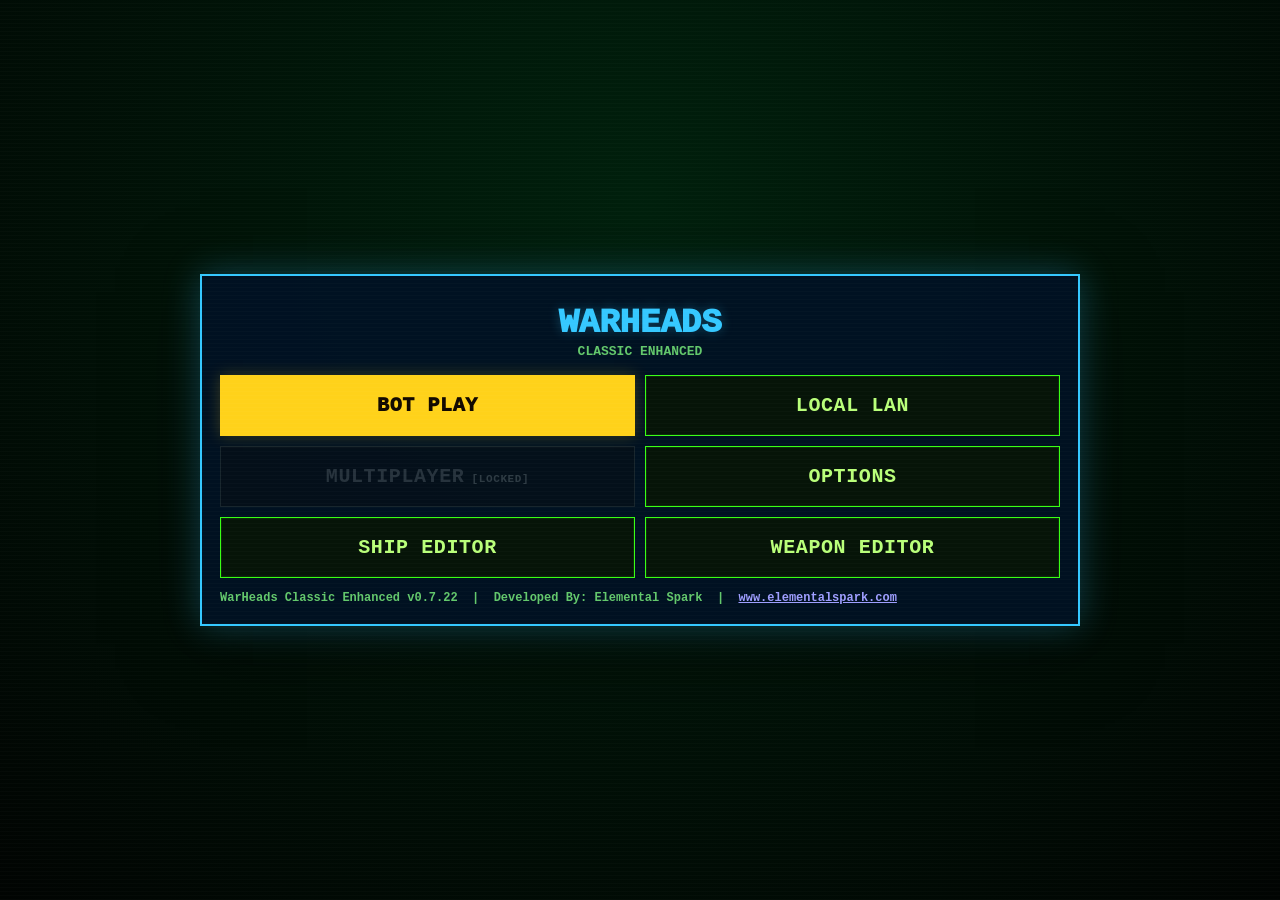
<file: WarHeads Classic Enhanced.html>
<!doctype html>
<html lang="en">
<head>
  <meta charset="utf-8">
  <meta name="viewport" content="width=device-width, initial-scale=1, viewport-fit=cover, user-scalable=no">
  <title>WarHeads Classic Enhanced</title>
  <style>
    :root { color-scheme: dark; --gold:#ffd21a; --ink:#020604; --panel:rgba(0,12,6,.86); --line:#39ff14; --text:#b9ff7a; --muted:#63c86c; --hot:#ff7b00; --good:#72ff20; --blue:#25f7ff; --mag:#ff4dff; }
    * { box-sizing: border-box; -webkit-tap-highlight-color: transparent; }
    html, body { width:100%; height:100%; margin:0; overflow:hidden; background:#010402; color:var(--text); font-family:"Lucida Console","Courier New",ui-monospace,monospace; touch-action:none; }
    #app { position:fixed; inset:0; min-width:320px; min-height:480px; background:#010402; }
    #app::after { content:""; position:absolute; inset:0; pointer-events:none; z-index:20; opacity:.18; background:repeating-linear-gradient(0deg,rgba(255,255,255,.08) 0 1px,transparent 1px 4px),radial-gradient(circle at 50% 50%,transparent 55%,rgba(0,0,0,.36)); mix-blend-mode:screen; }
    canvas { position:absolute; inset:0; width:100vw; height:100dvh; display:block; background:#010402; image-rendering:auto; }
    .hud { position:absolute; inset:0; display:grid; grid-template-rows:auto 1fr auto; pointer-events:none; }
    .top { pointer-events:auto; padding:max(8px,env(safe-area-inset-top)) max(16px,env(safe-area-inset-right)) 8px max(16px,env(safe-area-inset-left)); display:grid; gap:8px; background:linear-gradient(180deg,rgba(0,8,3,.96),rgba(0,8,3,.18)); border-bottom:1px dashed rgba(57,255,20,.55); text-shadow:0 0 7px rgba(57,255,20,.35); }
    .row { display:flex; align-items:center; justify-content:space-between; gap:8px; }
    .brand { display:flex; align-items:center; gap:8px; font-weight:950; text-transform:uppercase; line-height:1.05; }
    .tagline { color:var(--muted); font-size:11px; font-weight:850; text-transform:none; margin-left:8px; }
    .mark { width:32px; height:32px; border-radius:0; display:grid; place-items:center; color:#010402; border:1px solid var(--line); background:#ffd21a; box-shadow:0 0 12px rgba(255,210,26,.4); }
    .turn { color:var(--gold); font-weight:950; font-size:13px; text-align:right; }
    .stats { display:grid; grid-template-columns:1fr auto 1fr; align-items:end; gap:8px; }
    .team { display:grid; gap:3px; color:var(--muted); font-size:11px; font-weight:850; text-transform:uppercase; }
    .team.right { text-align:right; }
    .bar { height:8px; border-radius:99px; background:rgba(255,255,255,.12); overflow:hidden; }
    .bar span { display:block; height:100%; width:100%; transform-origin:left center; background:linear-gradient(90deg,var(--good),#f4dc65,var(--hot)); }
    .meter { min-width:82px; padding:6px 8px; border:1px solid var(--line); border-radius:0; background:rgba(0,20,8,.86); text-align:center; font-size:12px; font-weight:950; box-shadow:inset 0 0 0 1px rgba(57,255,20,.18),0 0 10px rgba(57,255,20,.14); }
    .damage { display:grid; grid-template-columns:1fr 1fr; gap:8px; font-size:12px; font-weight:900; color:#dce8da; }
    .toast { position:absolute; left:50%; top:22%; transform:translate(-50%,-8px); max-width:min(86vw,520px); padding:12px 14px; border:1px solid var(--gold); border-radius:0; background:rgba(2,8,4,.9); color:var(--gold); font-weight:950; text-align:center; opacity:0; transition:.22s ease; pointer-events:none; box-shadow:0 0 22px rgba(255,210,26,.18); text-shadow:0 0 8px rgba(255,210,26,.45); }
    .toast.show { opacity:1; transform:translate(-50%,0); }
    .centerBanner { position:absolute; left:50%; top:50%; transform:translate(-50%,-50%); z-index:9; width:min(86vw,560px); display:none; gap:10px; padding:18px; border:2px double var(--gold); background:rgba(3,7,5,.94); color:#ffe7a2; text-align:center; font-weight:950; box-shadow:0 0 34px rgba(255,210,26,.22),0 18px 80px rgba(0,0,0,.55); text-shadow:0 0 10px rgba(255,210,26,.35); pointer-events:auto; }
    .centerBanner.show { display:grid; }
    .centerTitle { font-size:clamp(22px,5vw,42px); line-height:1.05; text-transform:uppercase; color:var(--gold); }
    .centerSub { color:#d8e0c9; font-size:clamp(12px,2.4vw,16px); line-height:1.35; }
    .centerBanner button { display:none; justify-self:center; min-width:190px; border-color:var(--gold); background:#ffd21a; color:#120900; }
    .centerBanner.gameover button { display:block; }
    .bottom { pointer-events:auto; padding:8px max(16px,env(safe-area-inset-right)) max(10px,env(safe-area-inset-bottom)) max(16px,env(safe-area-inset-left)); display:grid; gap:8px; background:linear-gradient(0deg,rgba(0,8,3,.98),rgba(0,8,3,.22)); border-top:1px dashed rgba(57,255,20,.55); text-shadow:0 0 7px rgba(57,255,20,.3); }
    .readouts { display:grid; grid-template-columns:repeat(5,1fr); gap:6px; }
    .readout { min-width:0; padding:7px 5px; border:1px solid var(--line); border-radius:0; background:rgba(0,18,8,.76); text-align:center; box-shadow:inset 0 0 0 1px rgba(57,255,20,.14); }
    .readout b { display:block; font-size:14px; line-height:1.1; overflow:hidden; text-overflow:ellipsis; white-space:nowrap; }
    .readout span { display:block; margin-top:2px; color:var(--muted); font-size:9px; font-weight:850; text-transform:uppercase; }
    .controls { display:grid; grid-template-columns:1fr 1fr 76px; gap:8px; align-items:end; }
    label { display:grid; gap:4px; color:var(--muted); font-size:10px; font-weight:900; text-transform:uppercase; }
    input[type=range] { width:100%; accent-color:var(--gold); }
    button, select { border:1px solid var(--line); border-radius:0; background:#061408; color:var(--text); min-height:46px; font-weight:900; font-family:inherit; box-shadow:inset 0 0 0 1px rgba(57,255,20,.1); }
    option { background:#061408; color:var(--text); }
    .fire { min-height:48px; border:1px solid var(--gold); color:#120900; background:#ffd21a; font-size:17px; box-shadow:0 0 16px rgba(255,210,26,.25); }
    .strip { display:grid; grid-template-columns:1fr auto 1fr auto auto; gap:6px; }
    .pick { min-width:0; display:grid; grid-template-columns:38px 1fr 38px; gap:4px; }
    .pick button { min-width:0; padding:0 6px; overflow:hidden; text-overflow:ellipsis; white-space:nowrap; }
    .version { position:absolute; left:12px; top:116px; color:#ffd15f; font-size:11px; font-weight:950; pointer-events:none; }
    .icon { width:42px; min-width:42px; }
    .lab { position:fixed; inset:0; z-index:10; display:none; grid-template-rows:auto 1fr auto; padding:max(10px,env(safe-area-inset-top)) 10px max(10px,env(safe-area-inset-bottom)); background:rgba(1,6,2,.98); border:2px solid var(--line); }
    .lab.open { display:grid; }
    .labBody { overflow:auto; display:grid; gap:8px; padding:10px 0; }
    .stage { display:grid; grid-template-columns:repeat(5,1fr) auto; gap:6px; padding:8px; border:1px dashed var(--line); border-radius:0; background:rgba(0,18,8,.58); }
    .stage small { grid-column:1/-1; color:var(--muted); font-weight:900; text-transform:uppercase; }
    .lab input,.lab textarea,.lab select { width:100%; border:1px solid var(--line); border-radius:0; background:rgba(0,12,5,.9); color:var(--text); padding:9px; font-family:inherit; }
    .lab textarea { min-height:130px; font-family:ui-monospace,Consolas,monospace; font-size:12px; }
    .labActions { display:grid; grid-template-columns:repeat(5,1fr); gap:6px; }
    .saveStatus { color:var(--good); font-size:12px; font-weight:900; min-height:16px; }
    .menu { position:fixed; inset:0; z-index:12; display:grid; place-items:center; padding:18px; background:radial-gradient(circle at 50% 22%,rgba(0,34,13,.92),rgba(1,4,2,.98)); }
    #app.preGame #game, #app.preGame .hud { display:none !important; }
    .menuActions { display:grid; grid-template-columns:1fr; gap:9px; }
    .menuActions button { font-size:20px; letter-spacing:.03em; padding:18px 14px; text-transform:uppercase; }
    .menuLogo { text-align:center; display:grid; gap:2px; padding:10px 4px 4px; }
    .menuLogo .logoMain { font-size:34px; font-weight:1000; color:var(--gold); text-shadow:0 0 16px rgba(255,210,26,.42); text-transform:uppercase; }
    .menuLogo .logoSub { color:var(--muted); font-size:13px; font-weight:900; text-transform:uppercase; }
    .testBack { pointer-events:auto; }

    .menu.hidden, .hidden { display:none !important; }
    .menuPanel { width:min(520px,94vw); display:grid; gap:12px; padding:18px; border:2px double var(--line); border-radius:0; background:rgba(0,10,4,.94); box-shadow:0 0 34px rgba(57,255,20,.18),0 18px 70px rgba(0,0,0,.55); }
    .menuTitle { font-size:28px; font-weight:1000; text-transform:uppercase; letter-spacing:0; color:var(--gold); text-shadow:0 0 10px rgba(255,210,26,.38); }
    .modalPanel { position:relative; padding-top:42px; }
    .menuGrid { display:grid; grid-template-columns:1fr 1fr; gap:10px; }
    .primary { border:1px solid var(--gold); color:#120900; background:#ffd21a; font-weight:1000; box-shadow:0 0 14px rgba(255,210,26,.22); }
    button, select { transition: transform .12s ease, filter .12s ease, box-shadow .12s ease, border-color .12s ease, color .12s ease, background .12s ease; }
    button:not(:disabled):hover, select:not(:disabled):hover { filter:brightness(1.16); border-color:var(--gold); box-shadow:0 0 16px rgba(255,210,26,.22), inset 0 0 0 1px rgba(255,210,26,.18); }
    .menuActions button:not(:disabled):hover { transform:translateY(-1px) scale(1.018); color:#fff7be; text-shadow:0 0 8px rgba(255,210,26,.46); }
    .menuActions .primary:not(:disabled):hover { color:#110b00; background:#ffe97a; }
    button:disabled, button.disabled { opacity:.36; cursor:not-allowed; filter:grayscale(.85); color:#637363; border-color:#245724; background:#061008; box-shadow:none; }
    .menuActions button:disabled::after { content:'  [LOCKED]'; font-size:11px; color:#6c8b6c; }
    .menuNote { color:var(--muted); font-size:12px; font-weight:800; line-height:1.35; }
    .modalPanel { position:relative; grid-column:1/-1; padding:48px 12px 12px; border:1px dashed rgba(57,255,20,.45); background:rgba(0,14,6,.56); }
    .panelX { position:absolute; right:10px; top:9px; z-index:6; width:48px; min-height:42px; padding:0; border-color:var(--gold); color:#120900; background:#ffd21a; font-size:20px; font-weight:1000; }
    .panelWide { grid-column:1/-1; }
    .panelTitle { grid-column:1/-1; color:var(--gold); font-size:16px; font-weight:1000; text-transform:uppercase; text-align:center; }
    .typeButtons { display:grid; grid-template-columns:1fr 1fr; gap:6px; }
    .typeButtons button.active { background:linear-gradient(180deg,#ffe37c,#ff9b49); color:#1b1104; border:0; }

    .shipTools { display:grid; grid-template-columns:1fr 1fr 1fr; gap:6px; align-items:end; }
    .shipTools input[type=color] { width:100%; min-height:38px; padding:2px; }
    .shipEditorPane { display:grid; grid-template-columns:minmax(260px,384px) 112px; gap:10px; align-items:start; }
    .shipGrid { width:100%; display:grid; grid-template-columns:repeat(16,1fr); gap:2px; padding:8px; border:1px dashed var(--line); background:rgba(0,18,8,.58); touch-action:none; }
    .shipGrid.painting { border-color:var(--gold); box-shadow:0 0 14px rgba(255,210,26,.26); }
    .shipCell { aspect-ratio:1; min-height:16px; border:1px solid rgba(57,255,20,.22); background:rgba(0,0,0,.72); cursor:crosshair; }
    .shipCell.on { box-shadow:0 0 7px currentColor; }
    .shipPalette { display:grid; grid-template-columns:repeat(3,1fr); gap:6px; align-content:start; padding:8px; border:1px dashed var(--line); background:rgba(0,18,8,.58); min-height:96px; }
    .shipSwatch { width:28px; height:28px; border:1px solid rgba(255,255,255,.35); box-shadow:inset 0 0 0 2px rgba(0,0,0,.28); cursor:pointer; }
    .shipSwatch.active { outline:2px solid var(--gold); box-shadow:0 0 10px currentColor, inset 0 0 0 2px rgba(0,0,0,.28); }
    .shipPreview { min-height:44px; display:grid; place-items:center; border:1px solid var(--line); background:rgba(0,12,5,.9); color:var(--gold); font-weight:900; }
    @media (max-width:700px) {
      .readouts { grid-template-columns:repeat(3,1fr); }
      .controls { grid-template-columns:1fr 1fr 72px; }
      .strip { grid-template-columns:1fr; }
      .pick { grid-template-columns:42px 1fr 42px; }
      .stage { grid-template-columns:1fr 1fr; }
      .labActions { grid-template-columns:1fr 1fr; }
      .modalPanel { position:relative; padding-top:42px; }
    .menuGrid { grid-template-columns:1fr; }
      .shipEditorPane { grid-template-columns:1fr; }
      .shipPalette { grid-template-columns:repeat(8,1fr); }
    }
    @media (max-height:560px) and (orientation:landscape) {
      .top { padding-bottom:4px; }
      .bottom { grid-template-columns:1.2fr 1fr; align-items:end; padding-top:6px; }
      .readouts { grid-template-columns:repeat(5,1fr); grid-column:1/-1; }
      .strip { grid-column:1/-1; }
    }

    .advancedTabs { display:grid; grid-template-columns:repeat(5,1fr); gap:6px; grid-column:1/-1; }
    .advancedTabs button { padding:10px 8px; font-size:12px; }
    .advancedTabs button.active { border-color:var(--gold); color:var(--gold); box-shadow:0 0 12px rgba(255,210,26,.22); }
    .advancedPage { display:none; grid-column:1/-1; grid-template-columns:repeat(2,minmax(0,1fr)); gap:10px; max-height:46vh; overflow:auto; padding:8px; border:1px dashed rgba(57,255,20,.35); background:rgba(0,18,8,.42); }
    .advancedPage.open { display:grid; }
    .advancedPage label { min-width:0; }
    .advancedPage .wide, .modalPanel .wide { grid-column:1/-1; }
    .advancedNote { grid-column:1/-1; color:var(--muted); font-size:12px; line-height:1.35; border:1px dashed rgba(255,210,26,.35); padding:8px; background:rgba(255,210,26,.06); }
    .folderList { grid-column:1/-1; display:grid; grid-template-columns:repeat(3,1fr); gap:6px; font-size:12px; }
    .folderList code { display:block; border:1px solid rgba(57,255,20,.35); padding:6px; background:rgba(0,0,0,.35); color:#b9ffd4; }
    .miniButtons { grid-column:1/-1; display:flex; gap:8px; flex-wrap:wrap; }
    @media (max-width:760px){ .advancedPage { grid-template-columns:1fr; max-height:54vh; } .advancedTabs { grid-template-columns:repeat(2,1fr); } .folderList { grid-template-columns:1fr; } }


    /* v0.7.22 Weapon Editor Modding UX */
    .lab.modWeaponEditor { grid-template-rows:auto 1fr auto; }
    .labHeaderTitle { display:grid; gap:2px; }
    .labSub { color:var(--muted); font-size:11px; font-weight:800; }
    .editorTopGrid { display:grid; grid-template-columns:1fr 1fr; gap:10px; align-items:end; }
    .packTools { display:grid; grid-template-columns:repeat(4,1fr); gap:8px; padding:10px; border:1px dashed rgba(255,210,26,.45); background:rgba(255,210,26,.05); }
    .packTools .wide { grid-column:1/-1; }
    .packTools button { min-height:40px; }
    .stage.modStage { grid-template-columns:1.1fr 1fr 1fr; gap:10px; padding:12px; border:1px solid rgba(57,255,20,.45); background:linear-gradient(180deg,rgba(0,22,9,.82),rgba(0,12,5,.7)); }
    .stage.modStage small { display:flex; justify-content:space-between; align-items:center; gap:10px; }
    .stage.modStage .stageHeaderBtns { display:flex; gap:6px; flex-wrap:wrap; }
    .stage.modStage .wide { grid-column:1/-1; }
    .stage.modStage .fullSlider { display:grid; gap:5px; }
    .stage.modStage input[type=range] { height:32px; accent-color:var(--gold); }
    .stage.modStage .sliderValue { color:var(--gold); font-size:12px; }
    .stage.modStage textarea { min-height:90px; font-size:11px; background:#020905; }
    .stage.modStage .stageHelp { border:1px dashed rgba(255,210,26,.38); padding:8px; color:#d7ffd0; background:rgba(255,210,26,.055); line-height:1.35; font-size:12px; }
    .stage.modStage .jsonOpen { display:none; }
    .stage.modStage.showJson .jsonOpen { display:grid; }
    .stage.modStage select, .stage.modStage input { min-height:40px; }
    .editorHint { padding:9px; border:1px dashed rgba(57,255,20,.35); color:#b9ffd4; font-size:12px; line-height:1.35; background:rgba(0,20,8,.55); }
    .botPackGrid { display:grid; grid-template-columns:repeat(2,minmax(0,1fr)); gap:8px; grid-column:1/-1; padding:8px; border:1px dashed rgba(57,255,20,.35); }
    .botPackGrid .wide { grid-column:1/-1; color:var(--gold); font-weight:950; }
    .bigActionButton { min-height:52px; font-size:15px; }
    @media(max-width:760px){ .editorTopGrid,.packTools,.stage.modStage,.botPackGrid { grid-template-columns:1fr; } .labActions { grid-template-columns:1fr 1fr; } .lab textarea { min-height:115px; } }

  

    /* v0.7.22 clean-menu / simple-deep-editor recovery */
    :root { --ui-accent:#35c8ff; --ui-panel:rgba(0,18,28,.92); --ui-line:#35c8ff; --ui-glow:rgba(53,200,255,.28); }
    body.theme-classic-green { --ui-accent:#39ff14; --ui-panel:rgba(0,12,6,.92); --ui-line:#39ff14; --ui-glow:rgba(57,255,20,.26); }
    body.theme-deep-blue { --ui-accent:#35c8ff; --ui-panel:rgba(0,18,36,.93); --ui-line:#35c8ff; --ui-glow:rgba(53,200,255,.28); }
    body.theme-nebula-purple { --ui-accent:#b76dff; --ui-panel:rgba(22,5,34,.93); --ui-line:#b76dff; --ui-glow:rgba(183,109,255,.28); }
    body.theme-alien-amber { --ui-accent:#ffd15f; --ui-panel:rgba(29,17,3,.93); --ui-line:#ffd15f; --ui-glow:rgba(255,209,95,.25); }
    body.theme-crimson-alert { --ui-accent:#ff5f78; --ui-panel:rgba(32,5,9,.93); --ui-line:#ff5f78; --ui-glow:rgba(255,95,120,.25); }
    body.theme-ice-terminal { --ui-accent:#b9f7ff; --ui-panel:rgba(4,24,32,.93); --ui-line:#b9f7ff; --ui-glow:rgba(185,247,255,.24); }
    body.theme-retro-gold { --ui-accent:#ffe37c; --ui-panel:rgba(24,18,2,.93); --ui-line:#ffe37c; --ui-glow:rgba(255,227,124,.24); }
    body.theme-stealth-gray { --ui-accent:#a8b6c7; --ui-panel:rgba(11,14,18,.95); --ui-line:#a8b6c7; --ui-glow:rgba(168,182,199,.20); }
    body.theme-plasma-pink { --ui-accent:#ff6df2; --ui-panel:rgba(32,3,28,.93); --ui-line:#ff6df2; --ui-glow:rgba(255,109,242,.24); }
    body.theme-ocean-cyan { --ui-accent:#28ffd0; --ui-panel:rgba(0,26,24,.93); --ui-line:#28ffd0; --ui-glow:rgba(40,255,208,.24); }
    body.theme-custom { --ui-accent:var(--custom-menu-color,#35c8ff); --ui-panel:rgba(0,18,28,.93); --ui-line:var(--custom-menu-color,#35c8ff); --ui-glow:rgba(53,200,255,.25); }
    body, button, select, input, textarea { accent-color:var(--ui-accent); }
    .menuPanel, .lab { border-color:var(--ui-line) !important; background:var(--ui-panel) !important; box-shadow:0 0 34px var(--ui-glow),0 18px 70px rgba(0,0,0,.55) !important; }
    .menuTitle,.menuLogo .logoMain,.panelTitle,.labHeaderTitle b { color:var(--ui-accent) !important; text-shadow:0 0 12px var(--ui-glow); }
    .panelX { border-color:var(--ui-line) !important; color:var(--ui-accent) !important; }
    .menuPanel { width:min(880px,calc(100vw - 24px)); max-height:calc(100dvh - 24px); }
    .menuActions { grid-template-columns:repeat(2,minmax(180px,1fr)); gap:10px; }
    .menuActions button { min-height:54px; }
    .mobileDesktopHint { display:none !important; }
    .cleanEditorToolbar { display:grid; grid-template-columns:repeat(4,minmax(130px,1fr)); gap:8px; padding:8px; border:1px dashed rgba(53,200,255,.45); background:rgba(53,200,255,.055); }
    .cleanEditorToolbar button { min-height:42px; }
    #lab.cleanWeaponEditor .editorHint { font-size:12px; line-height:1.35; color:#c8f8ff; background:rgba(53,200,255,.055); border:1px dashed rgba(53,200,255,.35); padding:8px; }
    #lab.cleanWeaponEditor .editorTopGrid { grid-template-columns:1.1fr .9fr; }
    #lab.cleanWeaponEditor .packTools { display:none !important; }
    #lab.cleanWeaponEditor .packTools.open { display:grid !important; }
    #lab.cleanWeaponEditor .weaponJsonWrap { display:none; }
    #lab.cleanWeaponEditor .weaponJsonWrap.open { display:grid; }
    .compactStage { display:grid; grid-template-columns:1.2fr 1fr 1fr 1fr auto; gap:8px; padding:10px; border:1px solid rgba(53,200,255,.38); background:linear-gradient(180deg,rgba(0,28,42,.72),rgba(0,12,18,.72)); }
    .compactStage small { grid-column:1/-1; color:var(--ui-accent); display:flex; justify-content:space-between; align-items:center; }
    .compactStage label { min-width:0; }
    .compactStage input[type=range] { min-height:28px; width:100%; }
    .compactStage .stageQuick { display:grid; grid-template-columns:1.3fr 1fr 1fr 1fr auto; gap:8px; grid-column:1/-1; align-items:end; }
    .compactStage .stageDeep { display:none; grid-column:1/-1; grid-template-columns:repeat(3,minmax(0,1fr)); gap:8px; padding:8px; border-top:1px dashed rgba(53,200,255,.35); margin-top:4px; }
    .compactStage.open .stageDeep { display:grid; }
    .compactStage .stageHelp { grid-column:1/-1; color:#dffcff; line-height:1.35; border:1px dashed rgba(255,210,26,.35); padding:8px; background:rgba(255,210,26,.055); }
    .compactStage .stageJsonBox { display:none; grid-column:1/-1; }
    .compactStage.showJson .stageJsonBox { display:grid; }
    .compactStage .stageJsonBox textarea { min-height:90px; }
    #packLab .packTools { display:grid !important; grid-template-columns:repeat(3,minmax(0,1fr)); }
    #packLab #packWeaponList { min-height:140px; }
    #packLab #packMoveUp, #packLab #packMoveDown { display:none !important; }
    .packNote,.uiNote { color:#c8f8ff; font-size:12px; line-height:1.35; border:1px dashed rgba(53,200,255,.35); padding:8px; background:rgba(53,200,255,.055); grid-column:1/-1; }
    .uiThemeBlock { grid-column:1/-1; display:grid; grid-template-columns:1fr 1fr; gap:8px; border:1px dashed rgba(53,200,255,.35); padding:8px; background:rgba(53,200,255,.05); }
    .uiThemeBlock .wide { grid-column:1/-1; }
    .localPackBlock { grid-column:1/-1; display:grid; grid-template-columns:repeat(2,minmax(0,1fr)); gap:8px; border:1px dashed rgba(53,200,255,.35); padding:8px; background:rgba(53,200,255,.05); }
    .localPackBlock .wide { grid-column:1/-1; color:var(--ui-accent); font-weight:950; }
    #botPackLab #botPackGrid { display:grid !important; grid-template-columns:repeat(2,minmax(0,1fr)); }
    #optionsPanel #botPackGrid { display:none !important; }
    .alwaysClose { position:absolute; right:8px; top:8px; min-width:44px; min-height:36px; z-index:4; }
    @media(max-width:760px){ .menuPanel{width:calc(100vw - 14px);} .menuActions,.cleanEditorToolbar,.compactStage .stageQuick,#packLab .packTools,.uiThemeBlock,.localPackBlock{grid-template-columns:1fr;} .compactStage .stageDeep{grid-template-columns:1fr;} }

  

/* v0.7.22 ship library / LAN assignment cleanup */
.shipManagerPanel{display:grid;gap:8px;border:1px dashed var(--line);background:rgba(0,18,8,.55);padding:9px;margin:6px 0;}
.shipManagerPanel .shipManagerRow{display:grid;grid-template-columns:1fr 1fr 1fr;gap:6px;}
.shipManagerPanel select,.shipManagerPanel button{min-height:42px;}
.localShipBlock{display:grid;grid-column:1/-1;grid-template-columns:1fr 1fr;gap:8px;border:1px dashed rgba(57,255,20,.55);padding:8px;background:rgba(0,18,8,.42);}
.localShipBlock .wide,.shipManagerPanel .wide{grid-column:1/-1;color:var(--gold);font-weight:1000;text-transform:uppercase;}
@media(max-width:760px){.shipManagerPanel .shipManagerRow,.localShipBlock{grid-template-columns:1fr}.shipManagerPanel select{font-size:14px}}



/* v0.7.22 sci-fi holo visual pass */
body.theme-holo-blue{
  --ui-accent:#28f7ff; --ui-panel:rgba(3,24,40,.88); --ui-line:#2af2ff; --ui-glow:rgba(40,247,255,.36);
  --panel:rgba(3,18,33,.88); --line:#2af2ff; --text:#e9fbff; --muted:#8de8ff; --gold:#72ecff; --good:#8effd4;
  background:#020912;
}
body.theme-holo-blue::before{content:"";position:fixed;inset:0;z-index:-2;background:
  radial-gradient(circle at 50% 12%, rgba(45,210,255,.16), transparent 34%),
  radial-gradient(circle at 12% 82%, rgba(0,120,255,.11), transparent 28%),
  linear-gradient(180deg,#020712 0%,#031426 55%,#01050b 100%);}
body.theme-holo-blue::after{content:"";position:fixed;inset:0;z-index:-1;pointer-events:none;background:
  linear-gradient(rgba(120,240,255,.028) 1px, transparent 1px),
  linear-gradient(90deg, rgba(120,240,255,.018) 1px, transparent 1px);background-size:100% 4px, 64px 64px;mix-blend-mode:screen;}
body.theme-holo-blue .menuPanel, body.theme-holo-blue .modalPanel, body.theme-holo-blue .lab, body.theme-holo-blue .centerBanner, body.theme-holo-blue .toast{
  background:linear-gradient(180deg, rgba(4,34,58,.88), rgba(1,13,27,.92));
  border:1px solid rgba(73,235,255,.72); border-radius:14px; color:#e9fbff;
  box-shadow:0 0 34px rgba(33,220,255,.20), inset 0 0 36px rgba(33,220,255,.075);
  backdrop-filter: blur(7px);
}
body.theme-holo-blue .logo, body.theme-holo-blue .panelTitle, body.theme-holo-blue .lab .row b{
  color:#effcff; text-shadow:0 0 8px rgba(40,247,255,.9),0 0 26px rgba(40,247,255,.42); letter-spacing:.14em;
}
body.theme-holo-blue button, body.theme-holo-blue select, body.theme-holo-blue input, body.theme-holo-blue textarea{
  border-radius:8px; border-color:rgba(40,247,255,.72)!important; color:#e9fbff!important;
  background:linear-gradient(180deg, rgba(6,38,62,.88), rgba(2,16,31,.94))!important;
  box-shadow:inset 0 0 18px rgba(40,247,255,.08);
}
body.theme-holo-blue button:hover, body.theme-holo-blue button.primary, body.theme-holo-blue .menuActions button:hover{
  color:#001018!important; background:linear-gradient(180deg,#9efaff,#24d9ff)!important; text-shadow:none;
  box-shadow:0 0 18px rgba(40,247,255,.55), inset 0 0 22px rgba(255,255,255,.28);
}
body.theme-holo-blue label, body.theme-holo-blue .stage, body.theme-holo-blue .packNote, body.theme-holo-blue .advancedPage, body.theme-holo-blue .uiThemeBlock{
  background:rgba(2,19,34,.56)!important; border-color:rgba(40,247,255,.28)!important; border-radius:12px;
}
body.theme-holo-blue input[type=range]{height:24px; accent-color:#28f7ff;}
body.theme-holo-blue .stageHelp, body.theme-holo-blue .advancedNote, body.theme-holo-blue .uiNote{color:#8de8ff;}
body.theme-holo-blue .gameCredit{font-size:12px;color:#9ff7ff;text-align:center;}
body.theme-holo-blue .gameCredit a{color:#ffffff;text-shadow:0 0 8px #28f7ff;}
#menuUiColor, label:has(#menuUiColor){display:none!important;}
.advancedPage label{position:relative;}
.advancedPage label:hover{box-shadow:0 0 12px var(--ui-glow);}
.advSliderValue{display:inline-block;min-width:64px;text-align:right;color:var(--gold);font-weight:900;margin-left:8px;}
.advancedPage input[type=range]{width:100%;min-height:28px;}
.advancedJsonPanel{grid-column:1/-1;display:none;gap:8px;border:1px solid var(--ui-line);background:rgba(0,20,36,.55);padding:8px;border-radius:10px;}
.advancedJsonPanel.open{display:grid;}
.advancedJsonPanel textarea{min-height:170px;font-size:12px;}
.planetGrowHint{pointer-events:none;}



/* v0.7.22 release-candidate UI fix: Holo select/highlight consistency */
:root{ color-scheme:dark; }
button, select, input, textarea { transition: border-color .14s ease, box-shadow .14s ease, background .14s ease, color .14s ease, transform .08s ease; }
button:hover:not(:disabled), select:hover, input:hover, textarea:hover { filter: brightness(1.08); }
button:active:not(:disabled){ transform: translateY(1px); }
button:focus-visible, select:focus-visible, input:focus-visible, textarea:focus-visible { outline:2px solid var(--ui-accent); outline-offset:2px; box-shadow:0 0 18px var(--ui-glow), inset 0 0 0 1px rgba(255,255,255,.12) !important; }
select option, select optgroup { background:#06131f; color:#dffcff; }
select option:checked { background:var(--ui-accent); color:#001018; }
body.theme-holo-blue select, body.theme-holo-blue input, body.theme-holo-blue textarea,
body.theme-holo-blue .lab select, body.theme-holo-blue .modalPanel select, body.theme-holo-blue .menuPanel select{
  color-scheme:dark; background:linear-gradient(180deg,rgba(4,38,59,.96),rgba(1,16,28,.96)) !important;
  color:#e8fdff !important; border-color:rgba(63,242,255,.74) !important;
  box-shadow:0 0 12px rgba(40,247,255,.16), inset 0 0 16px rgba(40,247,255,.08) !important;
}
body.theme-holo-blue select option, body.theme-holo-blue select optgroup { background:#061b2b !important; color:#e8fdff !important; }
body.theme-holo-blue select option:checked { background:#28f7ff !important; color:#001018 !important; }
body.theme-holo-blue button.active,
body.theme-holo-blue .advancedTabs button.active,
body.theme-holo-blue .typeButtons button.active,
body.theme-holo-blue .menuActions button.primary,
body.theme-holo-blue .selected,
body.theme-holo-blue .shipSwatch.active {
  background:linear-gradient(90deg,rgba(41,247,255,.95),rgba(140,252,255,.72)) !important;
  color:#001018 !important; border-color:#e8fdff !important;
  text-shadow:0 0 8px rgba(255,255,255,.8) !important;
  box-shadow:0 0 22px rgba(40,247,255,.45), inset 0 0 16px rgba(255,255,255,.20) !important;
}
body.theme-holo-blue .botPackGrid, body.theme-holo-blue .localPackBlock, body.theme-holo-blue .localShipBlock,
body.theme-holo-blue .shipLibraryPanel, body.theme-holo-blue .packTools, body.theme-holo-blue .cleanEditorToolbar,
body.theme-holo-blue .stageDeep, body.theme-holo-blue .advancedJsonPanel {
  border-color:rgba(53,221,255,.42) !important; background:rgba(4,31,48,.50) !important;
  box-shadow:inset 0 0 28px rgba(40,247,255,.055) !important;
}
body.theme-holo-blue .panelX, body.theme-holo-blue .alwaysClose { min-width:46px; min-height:40px; }
body.theme-holo-blue .menuPanel .menuActions button[disabled], body.theme-holo-blue button:disabled { opacity:.45; filter:grayscale(.45); }


/* v0.7.22 overlay stacking hotfix: Bot Config must appear above menu/game */
#botPackLab {
  position: fixed !important;
  inset: max(12px, env(safe-area-inset-top)) max(12px, env(safe-area-inset-right)) max(12px, env(safe-area-inset-bottom)) max(12px, env(safe-area-inset-left)) !important;
  z-index: 120 !important;
  width: auto !important;
  height: auto !important;
  max-width: none !important;
  max-height: none !important;
  pointer-events: auto !important;
}
#botPackLab.open { display: grid !important; }
#botPackLab .labBody { max-height: calc(100dvh - 96px); overflow: auto; }
#botPackLab::before {
  content: "";
  position: fixed;
  inset: 0;
  z-index: -1;
  background: rgba(0,0,0,.62);
  backdrop-filter: blur(2px);
}
#botPackLab #botPackGrid {
  display: grid !important;
  visibility: visible !important;
  opacity: 1 !important;
}
body.theme-holo-blue #botPackLab {
  background: linear-gradient(180deg, rgba(4,34,58,.96), rgba(1,13,27,.98)) !important;
  border: 1px solid rgba(73,235,255,.9) !important;
  box-shadow: 0 0 48px rgba(33,220,255,.32), inset 0 0 36px rgba(33,220,255,.10), 0 20px 120px rgba(0,0,0,.75) !important;
}
body.theme-holo-blue #botPackLab .row b {
  color:#effcff !important;
  text-shadow:0 0 8px rgba(40,247,255,.9),0 0 26px rgba(40,247,255,.42) !important;
}

</style>
</head>
<body>
<div id="app" class="preGame">
  <canvas id="game"></canvas>
  <div class="hud">
    <div class="top">
      <div class="row">
        <div class="brand"><div class="mark">*</div><div>WarHeads<br>Classic Enhanced</div><div class="tagline">(ultra early-access, expect changes and updates)</div></div>
        <button class="icon" id="gameMenu">Menu</button><button class="icon hidden testBack" id="testBackEditor">Back To Editor</button>
        <div class="turn" id="turnText">PLAYER TURN</div>
      </div>
      <div class="stats">
        <div class="team"><span>Player</span><div class="bar"><span id="pHealth"></span></div></div>
        <div class="meter" id="timerText">60</div>
        <div class="team right"><span>Enemy</span><div class="bar"><span id="eHealth"></span></div></div>
      </div>
      <div class="damage"><div id="pDmg">Damage dealt 0</div><div style="text-align:right" id="eDmg">Damage taken 0</div></div>
      <div class="version" id="versionText">v0.7.22</div>
    </div>
    <div><div class="toast" id="toast"></div><div class="centerBanner" id="centerBanner"><div class="centerTitle" id="centerTitle"></div><div class="centerSub" id="centerSub"></div><button id="centerButton">MAIN MENU</button></div></div>
    <div class="bottom">
      <div class="readouts">
        <div class="readout"><b id="angleText">45 deg</b><span>Angle</span></div>
        <div class="readout"><b id="powerText">64</b><span>Power</span></div>
        <div class="readout"><b id="weaponText">Shell</b><span>Weapon</span></div>
        <div class="readout"><b id="defenseText">Repel</b><span>Defense</span></div>
        <div class="readout"><b id="zoomText">100%</b><span>Zoom</span></div>
      </div>
      <div class="controls">
        <label>Angle <input id="angle" type="range" min="0" max="180" value="45"></label>
        <label>Power <input id="power" type="range" min="20" max="140" value="76"></label>
        <button class="fire" id="fire">FIRE</button>
      </div>
      <div class="strip">
        <select id="weaponSelect"></select>
        <button class="primary" id="labOpen">Weapon Editor</button>
        <select id="defenseSelect">
          <option value="repel">Repel Field</option>
          <option value="bounce">Bounce Field</option>
          <option value="portal">Portal Command</option>
          <option value="absorb">Absorb Field</option>
        </select>
        <button class="icon" id="zoomOut">-</button>
        <button class="icon" id="zoomIn">+</button>
      </div>
    </div>
  </div>
  <section class="lab modWeaponEditor" id="lab">
    <div class="row"><div class="labHeaderTitle"><b>Weapon Editor / Pack Modder</b><span class="labSub">One shared editor for main menu, in-game edits, packs, JSON, and test firing.</span></div><div><button id="labMenu">Main Menu</button><button id="labClose">Close</button></div></div>
    <div class="labBody">
      <div class="editorHint">Hover or tap any shot action to see what it does. Each stage can be edited with clear sliders or directly as JSON. Use PACK tools to save a whole weapon pack, choose default weapon, reorder weapons, and export to UserWeaponPacks/.</div>
      <div class="editorTopGrid">
        <label>Name <input id="editName" maxlength="32" title="Displayed weapon name. Keep it readable for players."></label>
        <label>Shot Type <div class="typeButtons"><button id="typeStaged" title="Runs stages by delay and settings.">Staged</button><button id="typeSniper" title="Fast single precision shot using the same stages on impact.">Sniper</button></div></label>
      </div>
      <div class="packTools">
        <label>Active Pack <select id="packSelect"></select></label>
        <label>Pack Name <input id="packName" maxlength="32" value="Default + My Weapons"></label>
        <label>Default Weapon <select id="packDefault"></select></label>
        <label>Weapon Order <select id="packWeaponList" size="5"></select></label>
        <button id="packMoveUp">Move Up</button><button id="packMoveDown">Move Down</button><button id="packSave" class="primary">Save Pack</button><button id="packExport">Export Pack JSON</button>
        <button id="packNew">New Pack</button><button id="packCloneWeapon">Clone Weapon Into Pack</button><button id="packDeleteWeapon">Delete Weapon From Pack</button><button id="packRestoreDefaults">Restore Default Shot Types</button>
      </div>
      <div id="stageList"></div>
      <button id="addStage">Add Stage</button>
      <div class="saveStatus" id="saveStatus"></div>
      <label>Weapon JSON <textarea id="weaponJson" spellcheck="false"></textarea></label>
    </div>
    <div class="labActions"><button id="newWeapon">New Weapon</button><button id="cloneWeapon">Clone Weapon</button><button id="deleteWeapon">Delete Weapon</button><button id="loadJson">Load JSON</button><button id="exportWeapon">Export Weapon</button><button id="exportAll">Export Pack</button><button id="saveWeapon" class="primary bigActionButton">Save Weapon / Pack</button></div>
  </section>
  <section class="lab" id="shipLab">
    <div class="row"><b>Ship Editor</b><div><button id="shipMenu">Main Menu</button><button id="shipClose">Close</button></div></div>
    <div class="labBody">
      <label>Name <input id="shipName" maxlength="20" value="My Ship"></label>
      <div class="shipTools">
        <label>Paint <input id="shipColor" type="color" value="#66d9ff"></label>
        <label>Tool <select id="shipTool"><option value="paint">Paint</option><option value="erase">Erase</option></select></label>
        <div class="shipPreview" id="shipPreview">16x16 PIXEL SHIP</div>
      </div>
      <div class="shipEditorPane"><div id="shipGrid" class="shipGrid"></div><div id="shipPalette" class="shipPalette"></div></div>
      <div class="saveStatus" id="shipStatus"></div>
      <label>Ship JSON <textarea id="shipJson" spellcheck="false"></textarea></label>
    </div>
    <div class="labActions"><button id="shipNew">New</button><button id="shipRandom">Random</button><button id="shipMirror">Mirror</button><button id="shipLoadJson">Load JSON</button><button id="shipExport">Export Ships</button><button id="shipSave">Save Ship</button></div>
  </section>
  <section class="menu" id="menu">
    <div class="menuPanel">
      <div class="menuLogo">
        <div class="logoMain">WarHeads</div>
        <div class="logoSub">Classic Enhanced</div>
      </div>
      <div class="menuActions">
        <button class="primary" id="menuCreate">BOT PLAY</button>
        <button id="menuLan" title="Local turn-based LAN/hot-seat setup">LOCAL LAN</button>
        <button id="menuMultiplayer" disabled aria-disabled="true" title="Coming soon in the server-authoritative web multiplayer branch">MULTIPLAYER</button>
        <button id="menuOptions">OPTIONS</button>
        <button id="menuShipEditor">SHIP EDITOR</button>
        <button id="menuEditor">WEAPON EDITOR</button>
      </div>
      <button id="menuEditorStart" class="hidden" type="button">Legacy 5 Minute Weapon Editor</button>
      <div id="optionsPanel" class="hidden menuGrid modalPanel">
        <button id="optionsClose" class="panelX" type="button" title="Close Options">X</button>
        <label>Bot Players <select id="menuPlayers"><option>2</option><option>3</option><option>4</option><option>5</option><option>6</option><option>7</option><option selected>8</option></select></label>
        <label>Turn Length <select id="menuTurn"><option value="30">30 sec</option><option value="45">45 sec</option><option value="60">60 sec</option><option value="90">90 sec</option><option value="120" selected>120 sec</option></select></label>
        <label>Missed Shots <select id="menuPhysics"><option value="teleport">Teleport Wrap</option><option value="bounce" selected>Wall Bounce Classic</option></select></label>
        <label>Aim Arc <select id="menuAimArc"><option value="0-180">Classic 0-180</option><option value="10-170">Safe 10-170</option><option value="0-360" selected>Full 360</option></select></label>
        <label>Player Pack <select id="menuPlayerPack"><option value="gold" selected>Default + My Weapons</option><option value="generated">Generated Chaos + My Weapons</option><option value="saved">My Weapons Only</option></select></label>
        <label>Add Saved Pack <select id="menuUsePack"><option value="yes" selected>Yes</option><option value="no">No</option></select></label>
        <label>UFO Events <select id="menuUfoRate"><option value="0">Off</option><option value="15" selected>Often (15-30m)</option><option value="30">Rare</option><option value="5">Chaos Test</option><option value="custom">Custom</option></select></label>
        <label>UFO Min Minutes <input id="menuUfoMinTime" type="number" min="1" max="180" value="15"></label>
        <label>UFO Max Minutes <input id="menuUfoMaxTime" type="number" min="1" max="240" value="30"></label>
        <label>Max UFOs <select id="menuUfoMax"><option>1</option><option>2</option><option selected>3</option><option>4</option><option>5</option></select></label>
        <label>Boss Chance <select id="menuBossChance"><option value="0">Off</option><option value="0.02" selected>Very Rare</option><option value="0.08">Rare</option><option value="0.2">Chaos Test</option></select></label>
        <label>Music <select id="menuMusic"><option value="on" selected>On</option><option value="off">Off</option></select></label>
        <label>Music Volume <input id="menuMusicVolume" type="range" min="0" max="100" value="35"></label>
        <label>Music Track <select id="menuMusicTrack"><option value="rotate" selected>Rotate 12 Chiptunes</option><option value="0">Orbit Waltz</option><option value="1">Pixel Comet</option><option value="2">Deep Space Drift</option><option value="3">Victory Static</option></select></label>

        <div class="botPackGrid" id="botPackGrid"><div class="wide">Bot / LAN Pack Assignment</div>
          <label>Bot Difficulty <select id="botDifficulty"><option value="easy">Easy</option><option value="normal" selected>Normal</option><option value="skilled">Skilled</option><option value="very skilled">Very Skilled</option></select></label>
          <label>Random Bot Difficulty <select id="botDifficultyRandom"><option value="yes" selected>Yes</option><option value="no">No</option></select></label>
          <label>Default Bot Pack <select id="botDefaultPack"></select></label>
          <label>Human/LAN Player Pack <select id="humanDefaultPack"></select></label>
          <label>Bot 1 Pack <select id="botPack1"></select></label><label>Bot 2 Pack <select id="botPack2"></select></label>
          <label>Bot 3 Pack <select id="botPack3"></select></label><label>Bot 4 Pack <select id="botPack4"></select></label>
          <label>Bot 5 Pack <select id="botPack5"></select></label><label>Bot 6 Pack <select id="botPack6"></select></label>
          <label>Bot 7 Pack <select id="botPack7"></select></label><label>Bot 8 Pack <select id="botPack8"></select></label>
        </div>
        <button id="optionsAdvanced" class="primary">ADVANCED</button>
        <button id="optionsBack">Close / Main Menu</button>
      </div>

      <div id="advancedPanel" class="hidden menuGrid modalPanel">
        <button id="advancedClose" class="panelX" type="button" title="Close Advanced Options">X</button>
        <div class="panelTitle">Advanced Mod Options</div>
        <div class="advancedNote">Quick how-to: hover any setting for help, move sliders to tune the game, then Apply / Save. Use ADVANCED JSON for exact edits, Export to share presets, or Reset to restore defaults.</div>
        <div class="advancedTabs">
          <button type="button" data-advtab="gameplay" class="active">Gameplay</button>
          <button type="button" data-advtab="physics">Physics</button>
          <button type="button" data-advtab="planets">Planets</button>
          <button type="button" data-advtab="chaos">Chaos/VFX</button>
          <button type="button" data-advtab="assets">Assets</button>
        </div>
        <div id="advPage_gameplay" class="advancedPage open">
          <label>Max Health <input id="advMaxHealth" type="number" min="50" max="5000" value="300"></label>
          <label>Absorb Hits <input id="advAbsorbHits" type="number" min="1" max="25" value="5"></label>
          <label>Fire Suspense Delay MS <input id="advFireDelay" type="number" min="0" max="6000" value="1850"></label>
          <label>Post Shot Pause MS <input id="advPostShotPause" type="number" min="500" max="8000" value="2400"></label>
          <label>Bot Procedural Weapons <input id="advBotProcWeapons" type="number" min="0" max="48" value="8"></label>
          <label>Bot Mutation Chance % <input id="advBotMutationChance" type="number" min="0" max="100" value="55"></label>
          <label>Stage Count Cap <input id="advStageCountCap" type="number" min="1" max="24" value="8"></label>
          <label>Stage Damage Cap <input id="advStageDamageCap" type="number" min="10" max="1000" value="160"></label>
        </div>
        <div id="advPage_physics" class="advancedPage">
          <label>Soft Homing <input id="advSoftHoming" type="number" min="0" max="0.5" step="0.001" value="0.034"></label>
          <label>Explicit Homing Boost <input id="advHomingBoost" type="number" min="0" max="1" step="0.01" value="0.12"></label>
          <label>Planet Gravity Strength <input id="advGravityStrength" type="number" min="0" max="2" step="0.01" value="0.22"></label>
          <label>Planet Gravity Max Pull <input id="advGravityMaxPull" type="number" min="0" max="2" step="0.01" value="0.18"></label>
          <label>Max Shot Speed <input id="advMaxShotSpeed" type="number" min="4" max="80" step="0.5" value="18"></label>
          <label>Shot Power Scale <input id="advShotPowerScale" type="number" min="0.05" max="1" step="0.01" value="0.18"></label>
          <label>Bounce Damping <input id="advBounceDamping" type="number" min="0.1" max="1.4" step="0.01" value="0.86"></label>
          <label>Shot Max Life MS <input id="advShotMaxLife" type="number" min="5000" max="120000" value="34000"></label>
        </div>
        <div id="advPage_planets" class="advancedPage">
          <label>Planet Cap Base <input id="advPlanetCapBase" type="number" min="1" max="80" value="14"></label>
          <label>Planet Cap Per Player <input id="advPlanetCapPerPlayer" type="number" min="0" max="20" step="0.5" value="5"></label>
          <label>Low Planet Floor Base <input id="advPlanetFloorBase" type="number" min="0" max="20" value="1"></label>
          <label>Low Planet Floor Max <input id="advPlanetFloorMax" type="number" min="0" max="20" value="4"></label>
          <label>Destruction Scale <input id="advPlanetDestructionScale" type="number" min="0.05" max="8" step="0.05" value="1"></label>
          <label>Build / Create Scale <input id="advPlanetBuildScale" type="number" min="0.05" max="8" step="0.05" value="1"></label>
          <label>Repair / Heal Scale <input id="advPlanetRepairScale" type="number" min="0.05" max="8" step="0.05" value="1"></label>
          <label>Playfield Margin <input id="advPlayfieldMargin" type="number" min="0" max="600" value="150"></label>
          <label>World Width Base <input id="advWorldWidthBase" type="number" min="1600" max="12000" value="2800"></label>
          <label>World Height Base <input id="advWorldHeightBase" type="number" min="1000" max="9000" value="1800"></label>
        </div>
        <div id="advPage_chaos" class="advancedPage">
          <label>Max Live Shots <input id="advMaxLiveShots" type="number" min="8" max="1000" value="128"></label>
          <label>Warheads Per Turn <input id="advWarheadsPerTurn" type="number" min="8" max="1500" value="156"></label>
          <label>Walkers Per Turn <input id="advWalkersPerTurn" type="number" min="0" max="128" value="12"></label>
          <label>Max Live Walkers <input id="advMaxLiveWalkers" type="number" min="0" max="256" value="20"></label>
          <label>Max Particles <input id="advMaxParticles" type="number" min="100" max="8000" value="1500"></label>
          <label>Particle Scale <input id="advParticleScale" type="number" min="0.1" max="5" step="0.05" value="1"></label>
          <label>Max Beams <input id="advMaxBeams" type="number" min="10" max="2000" value="170"></label>
          <label>Max Trail Points <input id="advMaxTrailPoints" type="number" min="4" max="300" value="58"></label>
          <label>Heavy SFX Cap <input id="advHeavySfxCap" type="number" min="1" max="40" value="5"></label>
          <label>Light SFX Cap <input id="advLightSfxCap" type="number" min="1" max="60" value="9"></label>
        </div>
        <div id="advPage_assets" class="advancedPage">
          <div class="advancedNote">Asset folders used by WarHeads. Put hosted/custom files in the matching folder, register them here, then reference them from your presets.</div>
          <div class="folderList">
            <code>MUSIC/</code><code>SOUNDS/</code><code>TEXTURES/</code><code>PARTICLES/</code><code>SCRIPTS/</code><code>OTHER/</code>
          </div>
          <label class="wide">Import Mod Settings JSON <input id="advImportSettings" type="file" accept="application/json,.json"></label>
          <label class="wide">Register Local Asset Files <input id="advAssetFiles" type="file" multiple></label>
          <textarea id="advAssetStatus" class="wide" readonly rows="5" placeholder="Registered asset filenames will appear here for your mod notes."></textarea>
          <div class="miniButtons"><button type="button" id="advExportSettings">Export Settings JSON</button><button type="button" id="advFolderGuide">Download Folder Guide</button><button type="button" id="advResetDefaults">Reset Advanced Defaults</button></div>
        </div>
        <button class="primary panelWide" id="advancedSave">Apply / Save Advanced Settings</button>
        <button class="panelWide" id="advancedBack">Back To Options</button>
      </div>

      <div id="localLanPanel" class="hidden menuGrid modalPanel">
        <button id="localLanClose" class="panelX" type="button" title="Close Local LAN setup">X</button>
        <div class="panelTitle">Local Turn-Based LAN</div>
        <div class="menuNote panelWide">Same-screen / local turn-based setup. Pick humans and bots. If humans are 0, it becomes a full bot battle. BOT PLAY is untouched.</div>
        <label>Human Players <select id="localHumans"><option value="0">0 - Bot Battle</option><option value="1">1 Human</option><option value="2" selected>2 Humans</option><option value="3">3 Humans</option><option value="4">4 Humans</option></select></label>
        <label>Bot Players <select id="localBots"><option value="0">0 Bots</option><option value="1">1 Bot</option><option value="2" selected>2 Bots</option><option value="3">3 Bots</option><option value="4">4 Bots</option><option value="5">5 Bots</option><option value="6">6 Bots</option><option value="7">7 Bots</option><option value="8">8 Bots</option></select></label>
        <label>Turn Length <select id="localTurn"><option value="30">30 sec</option><option value="45">45 sec</option><option value="60">60 sec</option><option value="90">90 sec</option><option value="120" selected>120 sec</option></select></label>
        <label>Missed Shots <select id="localPhysics"><option value="teleport">Teleport Wrap</option><option value="bounce" selected>Wall Bounce Classic</option></select></label>
        <button class="primary panelWide" id="localStart">START LOCAL MATCH</button>
        <button class="panelWide" id="localBack">Main Menu</button>
      </div>
      <div class="menuNote gameCredit">WarHeads Classic Enhanced v0.7.22 &nbsp;|&nbsp; Developed By: Elemental Spark &nbsp;|&nbsp; <a href="https://www.elementalspark.com" target="_blank" rel="noopener">www.elementalspark.com</a></div>
    </div>
  </section>
</div>
<script>
window.addEventListener('error', e => {
  const box = document.createElement('div');
  box.style.cssText = 'position:fixed;left:12px;right:12px;top:72px;z-index:9999;padding:12px;border:1px solid #ff7b55;border-radius:8px;background:#210d0a;color:#ffe9dc;font:700 13px system-ui';
  box.textContent = 'Startup error: ' + e.message;
  document.body.appendChild(box);
});
const app = document.getElementById('app');
const canvas = document.getElementById('game'), ctx = canvas.getContext('2d');
const $ = id => document.getElementById(id);
const ui = { pHealth:$('pHealth'), eHealth:$('eHealth'), timerText:$('timerText'), turnText:$('turnText'), pDmg:$('pDmg'), eDmg:$('eDmg'), angle:$('angle'), power:$('power'), angleText:$('angleText'), powerText:$('powerText'), weaponText:$('weaponText'), defenseText:$('defenseText'), zoomText:$('zoomText'), weaponSelect:$('weaponSelect'), defenseSelect:$('defenseSelect'), fire:$('fire'), toast:$('toast'), lab:$('lab'), editName:$('editName'), stageList:$('stageList'), weaponJson:$('weaponJson'), saveStatus:$('saveStatus'), menu:$('menu'), menuPlayers:$('menuPlayers'), menuTurn:$('menuTurn'), menuPhysics:$('menuPhysics'), menuPlayerPack:$('menuPlayerPack'), menuUsePack:$('menuUsePack'), optionsPanel:$('optionsPanel'), menuUfoRate:$('menuUfoRate'), menuUfoMinTime:$('menuUfoMinTime'), menuUfoMaxTime:$('menuUfoMaxTime'), menuUfoMax:$('menuUfoMax'), menuBossChance:$('menuBossChance'), menuAimArc:$('menuAimArc'), menuMusic:$('menuMusic'), menuMusicVolume:$('menuMusicVolume'), menuMusicTrack:$('menuMusicTrack'), centerBanner:$('centerBanner'), centerTitle:$('centerTitle'), centerSub:$('centerSub'), centerButton:$('centerButton') };
const insults = ['Your orbit is expired.','Nice hull, shame about the aim.','Prepare for cosmic paperwork.','I brought extra gravity.','Say hi to the crater.','Your shields look decorative.','This one has your name-ish.','Space called. You lose.','Behold my tiny doom.','Your planet looks flammable.','Plotting your oops.','I tuned this with science.','Duck, star sailor.','Your trajectory is comedy.','Time for a moon nap.','I packed a crater maker.','Your thrusters seem nervous.','Sending a spicy meteor.','Brace for polite violence.','Your orbit owes rent.','I licked this missile for luck.','You are about to be geography.','Hold still, science is blinking.','Your moon warranty is void.','Incoming friendship crater.','This button said do not press.','Tiny ship, huge mistake.','I brought a shovel for your planet.','Your atmosphere looks optional.','This one smells expensive.','Gravity filed a complaint.','I found your weak side.','Blink twice if doomed.','Your map needs more holes.','Here comes the unsubscribe button.','The crater chooses you.','My calculator says boom.','Tell your planet I said sorry.','I hope your insurance covers lasers.','Witness the decorative violence.'];
const defaultWeapons = [
  {id:'sniper',name:'Sniper',type:'sniper',color:'#b9ffd4',stages:[{delay:0,action:'explode',radius:20,damage:36,count:1}]},
  {id:'laserstorm',name:'Laser Storm',type:'staged',color:'#b9ffd4',stages:[{delay:0,action:'laser',radius:72,damage:34,count:5}]},
  {id:'shell',name:'Shell',type:'staged',color:'#ffd15f',stages:[{delay:0,action:'explode',radius:34,damage:30,count:1}]},
  {id:'orbit',name:'Orbit Drop',type:'staged',color:'#cba6ff',stages:[{delay:0,action:'orbit',radius:34,damage:18,count:2},{delay:250,action:'explode',radius:34,damage:24,count:1}]},
  {id:'splitter',name:'Core Splitter',type:'staged',color:'#ff86cf',stages:[{delay:0,action:'splitter',radius:22,damage:16,count:7},{delay:260,action:'dig',radius:26,damage:10,count:1}]},
  {id:'walker',name:'Walker',type:'staged',color:'#d8ff76',stages:[{delay:0,action:'walker',radius:22,damage:18,count:3},{delay:400,action:'explode',radius:30,damage:22,count:1}]},
  {id:'fly',name:'Fly Swarm',type:'staged',color:'#76d8ff',stages:[{delay:0,action:'fly',radius:24,damage:18,count:4},{delay:300,action:'explode',radius:24,damage:16,count:1}]},
  {id:'whiteout',name:'Whiteout',type:'staged',color:'#ffffff',stages:[{delay:0,action:'whiteout',radius:86,damage:72,count:1}]},
  {id:'builder',name:'Terrain Build',type:'staged',color:'#79e39d',stages:[{delay:0,action:'build',radius:42,damage:0,count:1},{delay:180,action:'build',radius:28,damage:0,count:1}]},
  {id:'napalm',name:'Napalm',type:'staged',color:'#ff7b55',stages:[{delay:0,action:'napalm',radius:30,damage:8,count:1},{delay:260,action:'napalm',radius:42,damage:10,count:1},{delay:520,action:'napalm',radius:52,damage:12,count:1}]},
  {id:'magnet',name:'Magnet',type:'staged',color:'#66d9ff',stages:[{delay:0,action:'magnet',radius:180,damage:4,count:1},{delay:260,action:'explode',radius:24,damage:12,count:1}]}
];
const rand=(a,b)=>a+Math.random()*(b-a), clamp=(v,a,b)=>Math.max(a,Math.min(b,v));
let W=1,H=1,dpr=1,world={w:2600,h:1600},cam={x:1300,y:800,z:1,target:null},planets=[],ships=[],shots=[],particles=[],beams=[],shockwaves=[],walkers=[],debris=[],ufos=[],boss=null,magnetFields=[],turn=0,turnCount=0,nextUfoAt=0,busy=false,ended=false,selected=0,roundLeft=60,lastTick=performance.now(),wind=0,editing=0,weaponDefs=[],shipDefs=[],shipEditing=0,shipPaint="#66d9ff",shipEditorCells=[],playerShipId=localStorage.getItem("warheads.playerShip")||"",playerWeapons=[],lastDamage=[0,0],roundDamage=[0,0],stars=[],starDrift=0,defenseIndex=0,settings={players:2,localHumans:1,localBots:1,turnLength:120,physics:'bounce',packMode:'gold',playerPackChoice:localStorage.getItem('warheads.playerPackChoice')||'gold',addSavedPack:true,ufoMinutes:15,ufoMinMinutes:15,ufoMaxMinutes:30,bossChance:.02,ufoMax:3,aimArcMin:0,aimArcMax:360,musicOn:localStorage.getItem('warheads.musicOn')!=='off',musicVolume:+(localStorage.getItem('warheads.musicVolume')||35),musicTrack:localStorage.getItem('warheads.musicTrack')||'rotate'},editorType='staged',editorTimer=0,editorTimerOn=false,damageFloaters=[],pendingDamage=[],pendingDeathNotices=[],pendingTurnFinishAt=0,endPauseActive=false,turnStartHp=[],inGame=false,weaponTestMode=false,testEditorWeaponId=null,matchMode='bot';
let weaponEditorCleanState='', shipEditorCleanState='';

const DEFAULT_MOD_SETTINGS={
  maxHealth:300,absorbHits:5,shotMinLifeMs:20000,shotMaxLifeMs:34000,postShotPauseMs:2400,fireDelayMs:1850,
  maxLiveShots:128,warheadsPerTurn:156,walkersPerTurn:12,maxLiveWalkers:20,maxParticles:1500,maxBeams:170,maxShockwaves:78,maxDebris:620,maxTrailPoints:58,
  softHoming:0.034,homingBoost:0.12,gravityStrength:0.22,gravityMaxPull:0.18,maxShotSpeed:18,shotPowerScale:0.18,bounceDamping:0.86,
  planetCapBase:14,planetCapPerPlayer:5,planetFloorBase:1,planetFloorPerPlayer:0.45,planetFloorMax:4,planetDestructionScale:1,planetBuildScale:1,planetRepairScale:1,playfieldMargin:150,
  worldWidthBase:2800,worldWidthPerPlayer:560,worldHeightBase:1800,worldHeightPerPlayer:300,
  botProcWeapons:8,botMutationChance:55,stageCountCap:8,stageDamageCap:160,stageRadiusCap:260,particleScale:1,heavySfxCap:5,lightSfxCap:9
};
function loadModSettings(){try{let raw=JSON.parse(localStorage.getItem('warheads.modSettings')||'{}');return {...DEFAULT_MOD_SETTINGS,...raw}}catch(e){return {...DEFAULT_MOD_SETTINGS}}}
let modSettings=loadModSettings();
function saveModSettings(){try{localStorage.setItem('warheads.modSettings',JSON.stringify(modSettings))}catch(e){}}
function applyModSettings(){
  MAX_HEALTH=clamp(+modSettings.maxHealth||300,50,5000);ABSORB_HITS=clamp(+modSettings.absorbHits||5,1,25);
  SHOT_MIN_LIFE=clamp(+modSettings.shotMinLifeMs||20000,5000,120000);SHOT_MAX_LIFE=clamp(+modSettings.shotMaxLifeMs||34000,SHOT_MIN_LIFE,140000);POST_SHOT_PAUSE=clamp(+modSettings.postShotPauseMs||2400,500,10000);
  MAX_LIVE_SHOTS=clamp(Math.round(+modSettings.maxLiveShots||128),8,1000);MAX_WARHEADS_PER_TURN=clamp(Math.round(+modSettings.warheadsPerTurn||156),8,1500);MAX_WALKERS_PER_TURN=clamp(Math.round(+modSettings.walkersPerTurn||12),0,128);MAX_LIVE_WALKERS=clamp(Math.round(+modSettings.maxLiveWalkers||20),0,256);
  MAX_PARTICLES=clamp(Math.round(+modSettings.maxParticles||1500),100,8000);MAX_BEAMS=clamp(Math.round(+modSettings.maxBeams||170),10,2000);MAX_SHOCKWAVES=clamp(Math.round(+modSettings.maxShockwaves||78),10,1000);MAX_DEBRIS=clamp(Math.round(+modSettings.maxDebris||620),20,4000);MAX_TRAIL_POINTS=clamp(Math.round(+modSettings.maxTrailPoints||58),4,300);SOFT_HOMING=clamp(+modSettings.softHoming||0,0,0.5);PLAYFIELD_MARGIN=clamp(+modSettings.playfieldMargin||150,0,600);
}

const defenses=[{id:'repel',label:'Repel Field'},{id:'bounce',label:'Bounce Field'},{id:'portal',label:'Portal Command'},{id:'absorb',label:'Absorb Field'}];
const defaultShipSprites=[{id:'ships-default-scout',name:'Default Scout',w:16,h:16,userMade:false,custom:true,cells:[{x:7,y:1,c:'#66d9ff'},{x:8,y:1,c:'#66d9ff'},{x:6,y:2,c:'#66d9ff'},{x:7,y:2,c:'#b9ffd4'},{x:8,y:2,c:'#b9ffd4'},{x:9,y:2,c:'#66d9ff'},{x:5,y:3,c:'#244a55'},{x:6,y:3,c:'#66d9ff'},{x:7,y:3,c:'#66d9ff'},{x:8,y:3,c:'#66d9ff'},{x:9,y:3,c:'#66d9ff'},{x:10,y:3,c:'#244a55'},{x:4,y:4,c:'#244a55'},{x:5,y:4,c:'#3b7a86'},{x:6,y:4,c:'#66d9ff'},{x:7,y:4,c:'#ffffff'},{x:8,y:4,c:'#ffffff'},{x:9,y:4,c:'#66d9ff'},{x:10,y:4,c:'#3b7a86'},{x:11,y:4,c:'#244a55'},{x:4,y:5,c:'#3b7a86'},{x:5,y:5,c:'#66d9ff'},{x:6,y:5,c:'#66d9ff'},{x:7,y:5,c:'#1c3036'},{x:8,y:5,c:'#1c3036'},{x:9,y:5,c:'#66d9ff'},{x:10,y:5,c:'#66d9ff'},{x:11,y:5,c:'#3b7a86'},{x:3,y:6,c:'#244a55'},{x:4,y:6,c:'#3b7a86'},{x:5,y:6,c:'#66d9ff'},{x:6,y:6,c:'#66d9ff'},{x:7,y:6,c:'#66d9ff'},{x:8,y:6,c:'#66d9ff'},{x:9,y:6,c:'#66d9ff'},{x:10,y:6,c:'#66d9ff'},{x:11,y:6,c:'#3b7a86'},{x:12,y:6,c:'#244a55'},{x:2,y:7,c:'#1c3036'},{x:3,y:7,c:'#244a55'},{x:4,y:7,c:'#3b7a86'},{x:5,y:7,c:'#66d9ff'},{x:6,y:7,c:'#66d9ff'},{x:7,y:7,c:'#ffb15f'},{x:8,y:7,c:'#ffb15f'},{x:9,y:7,c:'#66d9ff'},{x:10,y:7,c:'#66d9ff'},{x:11,y:7,c:'#3b7a86'},{x:12,y:7,c:'#244a55'},{x:13,y:7,c:'#1c3036'},{x:3,y:8,c:'#244a55'},{x:4,y:8,c:'#3b7a86'},{x:5,y:8,c:'#66d9ff'},{x:6,y:8,c:'#66d9ff'},{x:7,y:8,c:'#66d9ff'},{x:8,y:8,c:'#66d9ff'},{x:9,y:8,c:'#66d9ff'},{x:10,y:8,c:'#66d9ff'},{x:11,y:8,c:'#3b7a86'},{x:12,y:8,c:'#244a55'},{x:4,y:9,c:'#244a55'},{x:5,y:9,c:'#3b7a86'},{x:6,y:9,c:'#66d9ff'},{x:7,y:9,c:'#66d9ff'},{x:8,y:9,c:'#66d9ff'},{x:9,y:9,c:'#66d9ff'},{x:10,y:9,c:'#3b7a86'},{x:11,y:9,c:'#244a55'},{x:5,y:10,c:'#244a55'},{x:6,y:10,c:'#3b7a86'},{x:7,y:10,c:'#66d9ff'},{x:8,y:10,c:'#66d9ff'},{x:9,y:10,c:'#3b7a86'},{x:10,y:10,c:'#244a55'},{x:6,y:11,c:'#ff7b55'},{x:9,y:11,c:'#ff7b55'}]}];
let MAX_HEALTH=300, ABSORB_HITS=5, SHOT_MIN_LIFE=20000, SHOT_MAX_LIFE=34000, POST_SHOT_PAUSE=2400;
let MAX_LIVE_SHOTS=128, MAX_WARHEADS_PER_TURN=156, MAX_WALKERS_PER_TURN=12, MAX_LIVE_WALKERS=20, MAX_PARTICLES=1500, MAX_BEAMS=170, MAX_SHOCKWAVES=78, MAX_DEBRIS=620, MAX_TRAIL_POINTS=58, SOFT_HOMING=.034;
let PLAYFIELD_MARGIN=150;
applyModSettings();
weaponDefs=loadWeapons();
let turnWarheadsCreated=0, turnWalkersCreated=0, activeShotOwner=-1;
function resetShotCaps(){turnWarheadsCreated=0;turnWalkersCreated=0;activeShotOwner=turn}
function safeStageForChild(st={}){let s=normStage(st),a=s.action;if(a==='splitter'){s.count=clamp(Math.round(s.count||3),2,6);s.delay=0;s.radius=clamp(s.radius,10,52);s.damage=clamp(s.damage,4,58);return s}if(a==='split'){s.count=clamp(Math.round(s.count||3),2,7);s.delay=0;s.radius=clamp(s.radius,8,70);s.damage=clamp(s.damage,2,56);return s}if(['wave','spread','shotgun','fly'].includes(a)){s.count=clamp(Math.round(s.count||3),2,7);s.delay=0;s.radius=clamp(s.radius,8,76);s.damage=clamp(s.damage,2,58);return s}if(a==='homing'){s.count=1;s.delay=0;s.radius=clamp(s.radius,8,76);s.damage=clamp(s.damage,2,58);return s}if(a==='cluster'||a==='warburst'||a==='machine'||a==='walker'||a==='orbit')s.action=(a==='walker'||a==='orbit')?'dig':'explode';s.count=1;s.delay=0;s.radius=clamp(s.radius,8,95);s.damage=clamp(s.damage,0,72);return s}
function safeOrbitStageForChild(st={}){let s=safeStageForChild(st);if(s.action==='build'||s.action==='magnet')s.action='explode';s.radius=clamp(s.radius,10,38);s.damage=clamp(s.damage,0,56);s.count=1;s.delay=0;s.orbitSafe=true;return s}
function randomChildStage(){let a=['explode','dig','napalm','magnet','build'][Math.floor(rand(0,5))];return normStage({action:a,delay:0,radius:rand(16,74),damage:a==='build'?0:rand(8,44),count:1})}
function addShot(obj,cost=1){if(!obj||ended)return null;obj.owner=Number.isFinite(obj.owner)?obj.owner:turn;if(busy&&obj.owner!==activeShotOwner)return null;if(shots.length>=MAX_LIVE_SHOTS)return null;if(turnWarheadsCreated+cost>MAX_WARHEADS_PER_TURN)return null;turnWarheadsCreated+=cost;if(!obj.trail)obj.trail=[];obj.maxLife=Math.min(obj.maxLife||SHOT_MAX_LIFE,SHOT_MAX_LIFE);if(obj.spawnDepth==null)obj.spawnDepth=0;Array.prototype.push.call(shots,obj);if(busy)cam.target=obj;return obj}
function addWalker(obj){if(!obj||ended)return null;if(busy&&obj.owner!==activeShotOwner)return null;if(walkers.length>=MAX_LIVE_WALKERS)return null;if(turnWalkersCreated>=MAX_WALKERS_PER_TURN)return null;turnWalkersCreated++;Array.prototype.push.call(walkers,obj);return obj}
function defaultWeaponIds(){return new Set(defaultWeapons.map(w=>w.id))}
function loadStoredWeaponArray(key){try{let s=JSON.parse(localStorage.getItem(key)||'null');return Array.isArray(s)?s:[]}catch(e){return []}}
function loadWeapons(){let raw=[...loadStoredWeaponArray('warheads.weapons'),...loadStoredWeaponArray('warheads.weaponPack')],defs=defaultWeapons.map(normWeapon),defIds=new Set(defs.map(w=>w.id)),list=[];raw.forEach(w=>{if(!w)return;let nw=normWeapon({...w,playerMade:!!w.playerMade||String(w.name||'').startsWith('(P)')||!defIds.has(String(w.id||''))});let idx=list.findIndex(x=>x.id===nw.id);if(idx>=0)list[idx]=nw;else list.push(nw)});defs.forEach(w=>{let i=list.findIndex(x=>x.id===w.id);if(i>=0)list[i]=w;else list.push(w)});let byId=[];list.forEach(w=>{let n=normWeapon(w);if(!defIds.has(n.id))n.playerMade=true;if(n.playerMade&&!n.name.startsWith('(P)'))n.name=('(P) '+n.name).slice(0,20);let i=byId.findIndex(x=>x.id===n.id);if(i>=0)byId[i]=n;else byId.push(n)});let made=byId.filter(w=>w.playerMade&&!defIds.has(w.id)),other=byId.filter(w=>!w.playerMade&&!defIds.has(w.id));return [...defs,...made,...other].slice(0,160)}
function saveWeapons(){let defs=defaultWeaponIds(),clean=weaponDefs.map(normWeapon);localStorage.setItem('warheads.weapons',JSON.stringify(clean));localStorage.setItem('warheads.weaponPack',JSON.stringify(clean.filter(w=>w.playerMade&&!defs.has(w.id))))}
function randomStage(){let actions=['explode','dig','build','napalm','magnet','orbit','splitter','walker','fly','homing','spread','shotgun','warburst','cluster','wave','machine','laser','splitter','splitter','napalm','machine','cluster','warburst'];let a=actions[Math.floor(rand(0,actions.length))];return normStage({action:a,delay:a==='orbit'?rand(7000,15000):rand(0,900),radius:rand(16,86),damage:a==='build'?0:rand(8,52),count:a==='orbit'?rand(1,4):rand(1,6)})}
function makeProcWeapon(){let stages=Array.from({length:Math.floor(rand(1,6))},randomStage);if(!stages.some(s=>s.action==='explode'||s.action==='dig'||s.action==='napalm'))stages.push(normStage({action:'explode',radius:rand(22,58),damage:rand(14,44)}));stages=stages.slice(0,5);return normWeapon({id:'proc-'+Date.now()+'-'+Math.random(),name:procName(stages),type:'staged',color:['#ffd15f','#ff7b55','#76d8ff','#d8ff76','#ff86cf','#ffffff'][Math.floor(rand(0,6))],stages})}
function uniqueWeapons(list){let out=[];(list||[]).forEach(w=>{let n=normWeapon(w),i=out.findIndex(x=>x.id===n.id);if(i>=0)out[i]=n;else out.push(n)});return out}
function savedPlayerWeapons(){let defs=defaultWeaponIds();return uniqueWeapons(weaponDefs.filter(w=>w.playerMade||!defs.has(w.id))).filter(w=>!defs.has(w.id))}
function makeLoadout(includeSaved=false, generated=true){let load=defaultWeapons.map(normWeapon);if(generated)for(let i=0;i<Math.round(+modSettings.botProcWeapons||8);i++)load.push(makeProcWeapon());let saved=savedPlayerWeapons();if(includeSaved||generated)saved.forEach(w=>{if(!load.some(x=>x.id===w.id))load.push(w)});return uniqueWeapons(load).slice(0,128)}
function makeSelectedPlayerLoadout(){let choice=settings.playerPackChoice||settings.packMode||'gold',saved=savedPlayerWeapons();if(choice==='saved'){let load=[normWeapon(defaultWeapons[0]),...saved];return uniqueWeapons(load).slice(0,128)}if(choice==='generated')return makeLoadout(settings.addSavedPack!==false,true);return makeLoadout(true,false)}
function mutateBotWeapon(w){
  let c=normWeapon(JSON.parse(JSON.stringify(w||defaultWeapons[2])));c.id='botmix-'+Date.now()+'-'+Math.floor(rand(0,999999));c.name='(B) '+procName(c.stages||[randomStage()]);c.playerMade=false;c.stages=(c.stages||[randomStage()]).map(st=>normStage({...st,radius:clamp((st.radius||30)*rand(.85,1.45),8,240),damage:clamp((st.damage||18)*rand(.75,1.35),0,150),count:clamp(Math.round((st.count||1)+rand(0,3)),1,8)}));if(Math.random()<clamp((+modSettings.botMutationChance||55)/100,0,1)&&c.stages.length<Math.round(+modSettings.stageCountCap||8))c.stages.push(randomStage());return normWeapon(c)
}
function makeBotLoadout(){let load=defaultWeapons.map(normWeapon);for(let i=0;i<18;i++)load.push(makeProcWeapon());defaultWeapons.forEach(w=>{if(Math.random()<.72)load.push(mutateBotWeapon(w))});savedPlayerWeapons().forEach(w=>{if(!load.some(x=>x.id===w.id))load.push(w);if(Math.random()<.55)load.push(mutateBotWeapon(w))});return uniqueWeapons(load).slice(0,220)}

function ensureAudio(){try{let A=window.AudioContext||window.webkitAudioContext;if(!A)return null;window.audioCtx=window.audioCtx||new A();if(audioCtx.state==='suspended')audioCtx.resume();return audioCtx}catch(e){return null}}
let sfxLimiter={events:[]};
function sfx(type='boom'){
  try{
    let now=performance.now(),heavy=['boom','napalm','drill','splitter','whiteout'].includes(type),windowMs=heavy?210:120,max=heavy?clamp(Math.round(+modSettings.heavySfxCap||5),1,40):clamp(Math.round(+modSettings.lightSfxCap||9),1,60);sfxLimiter.events=sfxLimiter.events.filter(e=>now-e.t<windowMs);if(sfxLimiter.events.filter(e=>!heavy||e.heavy).length>=max)return;sfxLimiter.events.push({t:now,heavy});
    let A=ensureAudio();if(!A)return;
    let o=A.createOscillator(),g=A.createGain(),f=90,dur=.30,vol=.045;
    if(type==='whiteout'){o.type='sine';f=190;dur=.42;vol=.04}
    else if(type==='charge'){o.type='sine';f=260;dur=.52;vol=.025}
    else if(type==='launch'){o.type='sawtooth';f=520;dur=.18;vol=.032}
    else if(type==='build'){o.type='triangle';f=420;dur=.36;vol=.045}
    else if(type==='napalm'){o.type='sawtooth';f=120;dur=.48;vol=.05}
    else if(type==='drill'||type==='splitter'){o.type='square';f=210;dur=.22;vol=.035}
    else{o.type='sawtooth';f=70+Math.random()*90;dur=.34;vol=.05}
    o.frequency.value=f;g.gain.value=vol;o.connect(g);g.connect(A.destination);o.start();
    if(type==='charge')o.frequency.exponentialRampToValueAtTime(820,A.currentTime+dur);
    else if(type==='launch')o.frequency.exponentialRampToValueAtTime(180,A.currentTime+dur);
    else if(type==='build')o.frequency.exponentialRampToValueAtTime(760,A.currentTime+dur);
    else if(type==='napalm')o.frequency.exponentialRampToValueAtTime(38,A.currentTime+dur);
    else if(type==='drill'||type==='splitter')o.frequency.setValueAtTime(f*1.35,A.currentTime+.06);
    else o.frequency.exponentialRampToValueAtTime(34,A.currentTime+dur);
    g.gain.exponentialRampToValueAtTime(.001,A.currentTime+dur+.04);o.stop(A.currentTime+dur+.05)
  }catch(e){}
}
const chipTunes=[
  {name:'Orbit Waltz',tempo:150,wave:'square',bass:[36,36,43,41,36,36,43,48],lead:[60,64,67,72,67,64,60,55,57,60,64,69,67,64,60,55,60,64,67,76,72,67,64,60,57,60,64,71,69,64,60,55]},
  {name:'Pixel Comet',tempo:172,wave:'triangle',bass:[40,47,45,43,40,47,45,50],lead:[64,67,71,76,74,71,67,64,62,66,69,74,71,69,66,62,64,67,71,79,76,74,71,67,62,66,69,76,74,69,66,62]},
  {name:'Deep Space Drift',tempo:118,wave:'sine',bass:[33,33,38,40,36,36,41,43],lead:[57,60,64,67,69,67,64,60,55,59,62,66,67,66,62,59,57,60,64,72,69,67,64,60,55,59,62,69,67,64,62,59]},
  {name:'Victory Static',tempo:160,wave:'square',bass:[43,43,38,41,45,45,40,43],lead:[67,71,74,79,76,74,71,67,69,72,76,81,79,76,72,69,67,71,74,83,79,76,74,71,69,72,76,84,81,79,76,72]},
  {name:'Moonbase Lounge',tempo:126,wave:'triangle',bass:[35,42,39,42,37,44,40,44],lead:[59,62,66,69,71,69,66,62,61,64,68,71,73,71,68,64,59,62,66,74,71,69,66,62,61,64,68,76,73,71,68,64]},
  {name:'Rusty Satellite',tempo:148,wave:'square',bass:[38,45,38,45,41,48,41,48],lead:[62,65,69,74,72,69,65,62,64,67,71,76,74,71,67,64,62,65,69,77,74,72,69,65,64,67,71,79,76,74,71,67]},
  {name:'Alien Arcade',tempo:182,wave:'square',bass:[31,31,43,43,34,34,46,46],lead:[67,70,74,79,82,79,74,70,65,68,72,77,80,77,72,68,67,70,74,86,82,79,74,70,65,68,72,84,80,77,72,68]},
  {name:'Comet Rain',tempo:154,wave:'triangle',bass:[36,43,48,43,38,45,50,45],lead:[60,63,67,72,75,72,67,63,62,65,69,74,77,74,69,65,60,63,67,79,75,72,67,63,62,65,69,81,77,74,69,65]},
  {name:'Nebula Boss',tempo:134,wave:'sawtooth',bass:[32,32,39,39,35,35,42,42],lead:[56,59,63,68,71,68,63,59,58,61,65,70,73,70,65,61,56,59,63,75,71,68,63,59,58,61,65,77,73,70,65,61]},
  {name:'Tiny Doom Parade',tempo:166,wave:'square',bass:[41,41,48,48,44,44,51,51],lead:[65,68,72,77,80,77,72,68,67,70,74,79,82,79,74,70,65,68,72,84,80,77,72,68,67,70,74,86,82,79,74,70]},
  {name:'Soft Starfield',tempo:112,wave:'sine',bass:[29,36,33,36,31,38,35,38],lead:[53,57,60,65,67,65,60,57,55,59,62,67,69,67,62,59,53,57,60,72,67,65,60,57,55,59,62,74,69,67,62,59]},
  {name:'Launch Bay',tempo:176,wave:'triangle',bass:[40,40,47,47,43,43,50,50],lead:[64,68,71,76,80,76,71,68,66,69,73,78,81,78,73,69,64,68,71,83,80,76,71,68,66,69,73,85,81,78,73,69]}
]
let musicState={timer:null,step:0,tune:0,custom:[],audio:null,manifestTried:false};
function midiToFreq(n){return 440*Math.pow(2,(n-69)/12)}
function musicVol(){return clamp((settings.musicVolume??35)/100,0,1)}
function stopMusic(){if(musicState.timer){clearTimeout(musicState.timer);musicState.timer=null}if(musicState.audio){try{musicState.audio.pause();musicState.audio.currentTime=0}catch(e){}musicState.audio=null}}
function musicTone(note,dur,vol=.05,wave='square'){
  let A=ensureAudio();if(!A||!settings.musicOn||musicVol()<=0)return;
  let o=A.createOscillator(),g=A.createGain();o.type=wave;o.frequency.value=midiToFreq(note);g.gain.setValueAtTime(.001,A.currentTime);o.connect(g);g.connect(A.destination);o.start();g.gain.linearRampToValueAtTime(vol*musicVol(),A.currentTime+.025);g.gain.exponentialRampToValueAtTime(.001,A.currentTime+dur);o.stop(A.currentTime+dur+.02)
}
function currentTuneIndex(){let t=String(settings.musicTrack||'rotate');if(t.startsWith('custom:'))return -1;if(t==='rotate')return musicState.tune%chipTunes.length;let n=parseInt(t,10);return Number.isFinite(n)?clamp(n,0,chipTunes.length-1):0}
function playCustomMusic(idx){stopMusic();let tr=musicState.custom[idx];if(!tr||!settings.musicOn)return;try{let a=new Audio(tr.src);musicState.audio=a;a.volume=musicVol();a.onended=()=>{if(settings.musicTrack==='rotate'&&musicState.custom.length){playCustomMusic((idx+1)%musicState.custom.length)}};a.play().catch(()=>{});}catch(e){}}
function musicTick(){if(!settings.musicOn){stopMusic();return}let custom=String(settings.musicTrack||'').match(/^custom:(\d+)$/);if(custom){playCustomMusic(+custom[1]);return}let idx=currentTuneIndex(),t=chipTunes[idx],step=musicState.step++%t.lead.length,beat=60/t.tempo,lead=t.lead[step%t.lead.length],next=t.lead[(step+2)%t.lead.length],bass=t.bass[Math.floor(step/2)%t.bass.length];musicTone(bass,beat*.62,.022,'triangle');if(step%2===0)musicTone(lead,beat*.45,.027,t.wave==='square'?'triangle':t.wave);if(step%4===1)musicTone(next+7,beat*.26,.014,'sine');if(step%8===7)musicTone(lead+12,beat*.30,.018,'triangle');if(step%16===12)musicTone(bass+19,beat*.18,.010,'square');if(musicState.step%160===0&&settings.musicTrack==='rotate')musicState.tune=(musicState.tune+1)%chipTunes.length;musicState.timer=setTimeout(musicTick,beat*520)}
function startMusic(){if(!settings.musicOn){stopMusic();return}if(musicState.timer||musicState.audio)return;musicTick()}
function populateMusicTracks(){let sel=ui.menuMusicTrack;if(!sel)return;let val=settings.musicTrack||'rotate';sel.innerHTML='<option value="rotate">Rotate 12 Chiptunes</option>'+chipTunes.map((t,i)=>`<option value="${i}">${t.name}</option>`).join('')+musicState.custom.map((t,i)=>`<option value="custom:${i}">MUSIC/${t.name||t.src}</option>`).join('');sel.value=[...sel.options].some(o=>o.value===val)?val:'rotate'}
function applyMusicOptions(){if(ui.menuMusic)settings.musicOn=ui.menuMusic.value!=='off';if(ui.menuMusicVolume)settings.musicVolume=+ui.menuMusicVolume.value||0;if(ui.menuMusicTrack)settings.musicTrack=ui.menuMusicTrack.value||'rotate';localStorage.setItem('warheads.musicOn',settings.musicOn?'on':'off');localStorage.setItem('warheads.musicVolume',settings.musicVolume);localStorage.setItem('warheads.musicTrack',settings.musicTrack);if(musicState.audio)musicState.audio.volume=musicVol();stopMusic();startMusic()}
function tryLoadMusicFolder(){if(musicState.manifestTried)return;musicState.manifestTried=true;fetch('MUSIC/playlist.json').then(r=>r.ok?r.json():[]).then(list=>{if(Array.isArray(list)){musicState.custom=list.map(x=>typeof x==='string'?{name:x,src:'MUSIC/'+x}:{name:x.name||x.src,src:x.src&&x.src.includes('/')?x.src:'MUSIC/'+(x.src||x.file||x.name)}).filter(x=>x.src);populateMusicTracks()}}).catch(()=>{})}
function normStage(s={}){let acts=['explode','burst','split','dig','laser','build','napalm','magnet','orbit','splitter','walker','fly','whiteout','homing','spread','shotgun','warburst','cluster','wave','machine'];let action=acts.includes(s.action)?s.action:'explode',count=clamp(Math.round(+s.count||1),1,Math.round(+modSettings.stageCountCap||8));if(action==='orbit')count=clamp(Math.round(+s.count||1),1,4);return{delay:clamp(+s.delay||(action==='orbit'?15000:0),0,20000),action,radius:clamp(+s.radius||30,4,+modSettings.stageRadiusCap||260),damage:clamp(+s.damage||0,0,+modSettings.stageDamageCap||160),count}}
function procName(stages,prefix=''){let main=stages.map(s=>s.action).filter(a=>a!=='explode')[0]||'blast',ad={splitter:'Core',orbit:'Orbit',walker:'Worm',fly:'Scatter',whiteout:'Whiteout',build:'Bulwark',napalm:'Ember',magnet:'Hook',burst:'Cluster',dig:'Drill',laser:'Needle'}[main]||'Nova',noun=['Lance','Bloom','Fang','Drop','Storm','Spark','Maw','Comet'][Math.floor(rand(0,8))];return (prefix+ad+' '+noun).slice(0,20)}
function normWeapon(w={}){let stages=Array.isArray(w.stages)?w.stages.slice(0,10).map(normStage):[normStage({action:'explode',damage:20})],raw=String(w.name||'').trim(),player=w.playerMade||raw.startsWith('(P)');let name=raw||procName(stages,player?'(P) ':'');if(player&&!name.startsWith('(P)'))name='(P) '+name;return{id:String(w.id||'custom-'+Date.now()),name:name.slice(0,20),type:w.type==='sniper'?'sniper':'staged',color:/^#[0-9a-f]{6}$/i.test(w.color||'')?w.color:'#ffd15f',playerMade:!!player,stages}}
function normShipSprite(s={}){let w=clamp(Math.round(+s.w||16),4,32),h=clamp(Math.round(+s.h||16),4,32),cells=Array.isArray(s.cells)?s.cells.map(c=>({x:clamp(Math.round(+c.x||0),0,w-1),y:clamp(Math.round(+c.y||0),0,h-1),c:/^#[0-9a-f]{6}$/i.test(c.c||'')?c.c:'#66d9ff'})).filter((c,i,a)=>a.findIndex(q=>q.x===c.x&&q.y===c.y)===i):[];return{id:String(s.id||'ship-'+Date.now()),name:String(s.name||'Custom Ship').slice(0,20),w,h,cells,userMade:!!s.userMade,custom:!!s.custom||!!s.userMade}}
function loadShips(){let list=[];try{let s=JSON.parse(localStorage.getItem('warheads.ships')||'null');if(Array.isArray(s))list=s.map(normShipSprite).filter(x=>x.cells.length)}catch(e){}defaultShipSprites.map(normShipSprite).forEach(sp=>{if(!list.some(x=>x.id===sp.id))list.push(sp)});return list.slice(0,64)}
if(!Array.isArray(shipDefs)||!shipDefs.length)shipDefs=loadShips();
function saveShips(){localStorage.setItem('warheads.ships',JSON.stringify(shipDefs))}
function userShipSprites(){return shipDefs.filter(s=>s.userMade&&s.cells&&s.cells.length)}
function cloneShipSprite(sp){return normShipSprite(JSON.parse(JSON.stringify(sp)))}
function savedPlayerShip(){return shipDefs.find(s=>s.id===playerShipId&&s.cells&&s.cells.length)||userShipSprites()[0]||null}
function choosePlayerSprite(){let sp=savedPlayerShip();return sp?cloneShipSprite(sp):makeShipSprite()}
function chooseBotSprite(){return makeShipSprite()}
function ensureWeaponInLoadout(load,w){if(!Array.isArray(load))load=[];let idx=load.findIndex(x=>x.id===w.id);if(idx>=0)load[idx]=w;else load.push(w);return load}
function refreshSavedWeaponsInPacks(focusWeapon=null){let saved=savedPlayerWeapons();if(focusWeapon)saved=[normWeapon({...focusWeapon,playerMade:true}),...saved.filter(w=>w.id!==focusWeapon.id)];for(let i=0;i<playerWeapons.length;i++){if(!Array.isArray(playerWeapons[i]))continue;if(i===0){saved.forEach(w=>{playerWeapons[i]=ensureWeaponInLoadout(playerWeapons[i],w)})}else{saved.forEach(w=>{playerWeapons[i]=ensureWeaponInLoadout(playerWeapons[i],w)})}}if(focusWeapon&&playerWeapons[0]){let idx=playerWeapons[0].findIndex(x=>x.id===focusWeapon.id);if(idx>=0)selected=idx}renderWeaponSelect();if(ui.weaponSelect)ui.weaponSelect.value=String(selected)}
function equipSavedWeapon(w){w=normWeapon({...w,playerMade:true});let defs=defaultWeaponIds();if(defs.has(w.id))w.id='custom-'+Date.now();let idx=weaponDefs.findIndex(x=>x.id===w.id);if(idx>=0)weaponDefs[idx]=w;else weaponDefs.push(w);saveWeapons();weaponDefs=loadWeapons();let saved=weaponDefs.find(x=>x.id===w.id)||w;if(playerWeapons.length){for(let i=0;i<playerWeapons.length;i++){if(!playerWeapons[i])playerWeapons[i]=i===0?makeSelectedPlayerLoadout():makeBotLoadout();playerWeapons[i]=ensureWeaponInLoadout(playerWeapons[i],saved)}}else{localStorage.setItem('warheads.pendingWeaponId',saved.id)}refreshSavedWeaponsInPacks(saved);return saved}
function resize(){dpr=Math.min(devicePixelRatio||1,2);W=Math.max(320,document.documentElement.clientWidth||innerWidth);H=Math.max(420,document.documentElement.clientHeight||innerHeight);canvas.width=W*dpr;canvas.height=H*dpr;canvas.style.width='100vw';canvas.style.height='100dvh';ctx.setTransform(dpr,0,0,dpr,0,0);stars=Array.from({length:220},()=>({x:rand(0,world.w),y:rand(0,world.h),r:rand(.7,2.2),a:rand(.18,.85),d:rand(.2,1),c:Math.random()<.08?'#ff4dff':Math.random()<.18?'#00e5ff':'#dfffd1'}));if(ships.length&&!busy)fitCameraToShips();}
function toScreen(p){return{x:(p.x-cam.x)*cam.z+W/2,y:(p.y-cam.y)*cam.z+H/2}} function toWorld(x,y){return{x:(x-W/2)/cam.z+cam.x,y:(y-H/2)/cam.z+cam.y}}
function planetCap(){return Math.max(1,Math.round((+modSettings.planetCapBase||14)+(settings.players||2)*(+modSettings.planetCapPerPlayer||5)))}
function planetFloor(){return Math.max(0,Math.min(+modSettings.planetFloorMax||4,Math.floor((settings.players||2)*(+modSettings.planetFloorPerPlayer||.45))+(+modSettings.planetFloorBase||1)))}
function clampPlanetPosition(x,y,r){r=Number.isFinite(r)?r:120;return{x:clamp(x,PLAYFIELD_MARGIN+r,world.w-PLAYFIELD_MARGIN-r),y:clamp(y,PLAYFIELD_MARGIN+r,world.h-PLAYFIELD_MARGIN-r)}}
function isPlanetBirthSafe(p){return !p?.bornAt||performance.now()-p.bornAt>2600}
function fullPlayfieldZoom(){return clamp(Math.min(W/Math.max(1,world.w),H/Math.max(1,world.h))*.92,.25,1.25)}
function isMobileViewport(){return Math.min(W,H)<760||navigator.maxTouchPoints>1}
function planetTiles(color,r){
  let palettes=[
    ['#526d45','#35472f','#88a46a','#171b14','#c6d193'],
    ['#75523b','#4a3028','#a77b50','#1b1210','#d2b06f'],
    ['#556d7c','#314653','#8aa5ab','#10191d','#c8d7d6'],
    ['#766951','#494234','#a99b72','#16130f','#d6c68c'],
    ['#66615b','#403d38','#938c80','#141312','#c8beb0'],
    ['#5e5177','#3c334e','#8d79a8','#120f18','#b9a4d2'],
    ['#376166','#243d44','#69949a','#0d1619','#aac7c9']
  ];
  let scheme=palettes[Math.floor(rand(0,palettes.length))];
  let patches=[],specks=[],bands=Math.floor(rand(3,7)),phase=rand(0,9);
  let patchCount=Math.floor(clamp(r/10,14,38));
  for(let i=0;i<patchCount;i++){
    let a=rand(0,Math.PI*2),d=Math.sqrt(rand(.02,.86)),sz=rand(.045,.18);
    patches.push({x:Math.cos(a)*d,y:Math.sin(a)*d,w:sz*rand(.75,1.8),h:sz*rand(.45,1.25),c:scheme[Math.floor(rand(0,3))],a:rand(.32,.82)});
  }
  let speckCount=Math.floor(clamp(r/18,6,18));
  for(let i=0;i<speckCount;i++){
    let a=rand(0,Math.PI*2),d=Math.sqrt(rand(.04,.78));
    specks.push({x:Math.cos(a)*d,y:Math.sin(a)*d,s:rand(.012,.03),c:Math.random()<.65?scheme[3]:scheme[4],a:rand(.22,.55)});
  }
  return{scheme,patches,specks,bands,phase};
}
function makePlanet(x=rand(250,world.w-250),y=rand(250,world.h-250),r=rand(90,260),force=false,kind=null){
  let pos=clampPlanetPosition(x,y,r);x=pos.x;y=pos.y;
  if(!force&&planets.length>=planetCap())return nearestPlanet(x,y)||planets[0];
  let ansi=planetTiles('#888',r),meteor=kind==='meteor'||(!kind&&Math.random()<.28);
  let bumpCount=meteor?42:32;
  let p={x,y,r,max:r,integrity:1,craters:[],kind:meteor?'meteor':'planet',bornAt:performance.now(),bumps:Array.from({length:bumpCount},(_,i)=>({a:i/bumpCount*Math.PI*2,off:rand(meteor?-.18:-.075,meteor?.16:.08),w:rand(.55,1.55)})),rings:!meteor&&Math.random()<.13,color:ansi.scheme[0],ansi,tiles:ansi.specks};
  planets.push(p);return p;
}
function canPlaceInitialPlanet(x,y,r,margin=80){
  if(x-r<90||y-r<90||x+r>world.w-90||y+r>world.h-90)return false;
  return !planets.some(p=>Math.hypot(p.x-x,p.y-y)<p.r+r+margin);
}
function makeInitialPlanet(x=null,y=null,r=rand(120,340),kind=null){
  for(let tries=0;tries<120;tries++){
    let rr=clamp(r*rand(.82,1.18),85,360),xx=x==null?rand(220+rr,world.w-220-rr):x,yy=y==null?rand(220+rr,world.h-220-rr):y;
    if(canPlaceInitialPlanet(xx,yy,rr,60))return makePlanet(xx,yy,rr,true,kind);
    x=null;y=null;
  }
  return null;
}
function nearestPlanet(x,y){return planets.reduce((best,p)=>!best||Math.hypot(p.x-x,p.y-y)-p.r<Math.hypot(best.x-x,best.y-y)-best.r?p:best,null)}
function shipSpawnIsClear(p,ang){
  let rr=planetRadiusAt(p,ang)+34,x=p.x+Math.cos(ang)*rr,y=p.y+Math.sin(ang)*rr;
  if(x<70||y<70||x>world.w-70||y>world.h-70)return false;
  return !planets.some(o=>o!==p&&Math.hypot(o.x-x,o.y-y)<planetRadiusAt(o,Math.atan2(y-o.y,x-o.x))+56);
}
function safeShipAngle(p,desired){
  if(shipSpawnIsClear(p,desired))return desired;
  let best=desired,bestScore=-999;
  for(let i=0;i<96;i++){
    let a=i/96*Math.PI*2;
    if(!shipSpawnIsClear(p,a))continue;
    let outward=Math.cos(a-desired),edge=Math.min(p.x+Math.cos(a)*p.r,world.w-(p.x+Math.cos(a)*p.r),p.y+Math.sin(a)*p.r,world.h-(p.y+Math.sin(a)*p.r));
    let score=outward*4+edge/500;
    if(score>bestScore){bestScore=score;best=a}
  }
  return best;
}
function placeShip(s,p,ang){s.planet=p;s.a=ang;let r=planetRadiusAt(p,ang)+34;s.x=p.x+Math.cos(ang)*r;s.y=p.y+Math.sin(ang)*r;s.rot=ang+Math.PI/2}
function snapShipToPlanet(s,p=nearestPlanet(s.x,s.y)){if(!p)return;placeShip(s,p,Math.atan2(s.y-p.y,s.x-p.x))}
function reattachLostShips(){ships.forEach(s=>{if(s.hp<=0)return;let p=nearestPlanet(s.x,s.y);if(!p)return;let d=Math.hypot(s.x-p.x,s.y-p.y),a=Math.atan2(s.y-p.y,s.x-p.x),surface=planetRadiusAt(p,a)+22,lost=!s.planet||s.planet.integrity<=.08||d>surface+135||d<surface-60;if(lost){let now=performance.now();if(!s.lostStartedAt){s.lostStartedAt=now;s.lostGrace=rand(3000,5000)}s.lost=(s.lost||0)+1;let elapsed=now-s.lostStartedAt;if(elapsed<s.lostGrace){s.x+=(s.vx||0);s.y+=(s.vy||0);s.vx=(s.vx||0)*.996;s.vy=(s.vy||0)*.996;return}let desiredX=p.x+Math.cos(a)*surface,desiredY=p.y+Math.sin(a)*surface,pull=clamp((elapsed-s.lostGrace)/5200,.012,.12);s.vx=(s.vx||0)+(desiredX-s.x)*pull*.008;s.vy=(s.vy||0)+(desiredY-s.y)*pull*.008;s.vx*=.985;s.vy*=.985;s.x+=s.vx;s.y+=s.vy;if(elapsed>9200){snapShipToPlanet(s,p);s.vx=s.vy=0;s.lost=0;s.lostStartedAt=0;s.lostGrace=0;toast(`${s.name} drifted back to terrain.`,900)}}else{s.lost=0;s.lostStartedAt=0;s.lostGrace=0;s.vx=(s.vx||0)*.90;s.vy=(s.vy||0)*.90;if(Math.abs(d-surface)<28)snapShipToPlanet(s,p)}})}
function fitCameraToShips(){let alive=ships.filter(s=>s.hp>0);if(!alive.length)return;let pad=360,minX=Math.min(...alive.map(s=>s.x))-pad,maxX=Math.max(...alive.map(s=>s.x))+pad,minY=Math.min(...alive.map(s=>s.y))-pad,maxY=Math.max(...alive.map(s=>s.y))+pad;cam.x=(minX+maxX)/2;cam.y=(minY+maxY)/2;cam.z=clamp(Math.min(W/(maxX-minX),H/(maxY-minY))*.82,.45,1.35)}
function focusTurnCamera(immediate=false){let s=ships[turn];if(!s)return;cam.target=s;if(immediate){cam.x=s.x;cam.y=s.y}cam.z=clamp(Math.max(cam.z,.72),.55,1.45)}
function makeShipSprite(){let cols=['#00e5ff','#ff4dff','#ffd21a','#63ff1a','#ff7b00'],c=cols[Math.floor(rand(0,cols.length))],accent=cols[Math.floor(rand(0,cols.length))],w=Math.floor(rand(4,7)),h=Math.floor(rand(6,9)),cells=[];for(let y=0;y<h;y++){for(let x=0;x<w;x++){let edge=Math.abs(x-(w-1)/2),fill=edge<rand(1.3,3.2)*(1-y/h)+.7||y>h*.58&&edge<2;if(fill)cells.push({x,y,c:Math.random()<.22?accent:c})}}return{w,h,cells}}

function setGameLoaded(on){
  inGame=!!on;
  if(app)app.classList.toggle('preGame',!inGame);
  let b=$('testBackEditor');
  if(b)b.classList.toggle('hidden',!weaponTestMode);
}
function clearGameSession(){
  shots=[];walkers=[];particles=[];beams=[];shockwaves=[];debris=[];ufos=[];boss=null;magnetFields=[];ships=[];planets=[];playerWeapons=[];busy=false;ended=false;turn=0;turnCount=0;selected=0;roundLeft=settings.turnLength||60;pendingDamage=[];pendingDeathNotices=[];pendingTurnFinishAt=0;endPauseActive=false;activeShotOwner=-1;turnWarheadsCreated=0;turnWalkersCreated=0;cam.target=null;
}
function returnToMainMenu(){
  matchMode='bot';weaponTestMode=false;testEditorWeaponId=null;editorTimerOn=false;editorTimer=0;clearGameSession();setGameLoaded(false);ui.lab.classList.remove('open');$('shipLab')?.classList.remove('open');if(ui.centerBanner)ui.centerBanner.classList.remove('show','gameover');ui.menu.classList.remove('hidden');
}
function startBotPlay(){
  matchMode='bot';weaponTestMode=false;testEditorWeaponId=null;editorTimerOn=false;editorTimer=0;setGameLoaded(true);ui.optionsPanel.classList.add('hidden');$('localLanPanel')?.classList.add('hidden');ui.menu.classList.add('hidden');if(ui.centerBanner)ui.centerBanner.classList.remove('show','gameover');newMatch();
}
function showMenuPanel(id){['optionsPanel','advancedPanel','localLanPanel'].forEach(pid=>$(pid)?.classList.add('hidden'));if(id)$(id)?.classList.remove('hidden')}
function openLocalLanSetup(){clearGameSession();setGameLoaded(false);showMenuPanel('localLanPanel');ui.menu.classList.remove('hidden')}
function startLocalLanMatch(){
  matchMode='local';weaponTestMode=false;testEditorWeaponId=null;editorTimerOn=false;editorTimer=0;
  let h=clamp(parseInt($('localHumans')?.value||2,10),0,4),b=clamp(parseInt($('localBots')?.value||2,10),0,8);
  if(h+b<2){b=2-h;if(b<0){h=2;b=0}if($('localBots'))$('localBots').value=String(b);if($('localHumans'))$('localHumans').value=String(h)}
  settings.localHumans=h;settings.localBots=b;settings.players=h+b;settings.turnLength=clamp(parseInt($('localTurn')?.value||60,10),20,120);settings.physics=$('localPhysics')?.value||'teleport';
  settings.playerPackChoice=(ui.menuPlayerPack&&ui.menuPlayerPack.value)||settings.playerPackChoice||'gold';settings.packMode=settings.playerPackChoice;localStorage.setItem('warheads.playerPackChoice',settings.playerPackChoice);
  setGameLoaded(true);showMenuPanel(null);ui.menu.classList.add('hidden');if(ui.centerBanner)ui.centerBanner.classList.remove('show','gameover');newMatch();startMusic();
}
function startWeaponTest(saved){
  matchMode='test';weaponTestMode=true;testEditorWeaponId=saved?.id||null;editorTimerOn=false;editorTimer=0;settings.players=2;settings.turnLength=120;settings.physics='bounce';settings.playerPackChoice=(ui.menuPlayerPack&&ui.menuPlayerPack.value)||settings.playerPackChoice||'gold';settings.packMode=settings.playerPackChoice;localStorage.setItem('warheads.playerPackChoice',settings.playerPackChoice);setGameLoaded(true);ui.optionsPanel.classList.add('hidden');ui.menu.classList.add('hidden');if(ui.centerBanner)ui.centerBanner.classList.remove('show','gameover');newMatch();if(saved&&playerWeapons[0]){playerWeapons[0]=ensureWeaponInLoadout(playerWeapons[0],saved);selected=Math.max(0,playerWeapons[0].findIndex(x=>x.id===saved.id));renderWeaponSelect();}let b=$('testBackEditor');if(b)b.classList.remove('hidden');toast(`Testing ${saved?.name||'new weapon'} against 1 bot.`,1700);syncUI();
}
function backToWeaponEditor(){
  let id=testEditorWeaponId;clearGameSession();setGameLoaded(false);weaponTestMode=false;ui.menu.classList.add('hidden');ui.lab.classList.add('open');weaponDefs=loadWeapons();editing=Math.max(0,weaponDefs.findIndex(w=>w.id===id));loadEditor();
}
function newMatch(){
  if(matchMode==='local'){
    settings.players=clamp((settings.localHumans||0)+(settings.localBots||0),2,12);
    settings.turnLength=clamp(settings.turnLength||60,20,120);
    settings.physics=settings.physics||'teleport';
  }else if(!weaponTestMode){settings.players=clamp(parseInt(ui.menuPlayers.value||8,10),2,8);settings.turnLength=clamp(parseInt(ui.menuTurn.value||120,10),20,120);settings.physics=ui.menuPhysics.value||'bounce';}else{settings.players=2;settings.turnLength=120;settings.physics='bounce';}settings.playerPackChoice=(ui.menuPlayerPack&&ui.menuPlayerPack.value)||settings.playerPackChoice||'gold';settings.packMode=settings.playerPackChoice;localStorage.setItem('warheads.playerPackChoice',settings.playerPackChoice);settings.addSavedPack=!ui.menuUsePack||ui.menuUsePack.value!=='no';weaponDefs=loadWeapons();readUfoOptions();applyAimArcOptions();settings.ufoMax=clamp(parseInt(ui.menuUfoMax.value||3,10),1,5);settings.bossChance=clamp(+ui.menuBossChance.value||0,0,.35);
  world.w=(+modSettings.worldWidthBase||2800)+settings.players*(+modSettings.worldWidthPerPlayer||560);world.h=(+modSettings.worldHeightBase||1800)+settings.players*(+modSettings.worldHeightPerPlayer||300);planets=[];
  let anchors=[];
  for(let i=0;i<settings.players;i++){
    let a=i/settings.players*Math.PI*2-Math.PI*.08,rx=world.w*.35,ry=world.h*.30,r=rand(210,380);
    let ap=makeInitialPlanet(world.w/2+Math.cos(a)*rx,world.h/2+Math.sin(a)*ry,r,'planet');if(!ap)ap=makePlanet(world.w/2+Math.cos(a)*rx,world.h/2+Math.sin(a)*ry,r,true,'planet');anchors.push(ap);
  }
  let planetTarget=Math.min(planetCap()-1,9+settings.players*4),guard=0;
  while(planets.length<planetTarget&&guard++<260){
    let meteor=Math.random()<.38,r=meteor?rand(75,210):rand(130,380);
    makeInitialPlanet(null,null,r,meteor?'meteor':'planet');
  }
  ships=[];playerWeapons=[];let colors=['#66d9ff','#ff7b66','#ffd15f','#b9ffd4','#cba6ff','#79e39d','#ff86cf','#ffffff'];
  let localHumans=matchMode==='local'?clamp(settings.localHumans||0,0,settings.players):1;
  for(let i=0;i<settings.players;i++){
    let isAi=matchMode==='local'?i>=localHumans:i>0;
    playerWeapons[i]=isAi?makeBotLoadout():makeSelectedPlayerLoadout();
    let humanName=matchMode==='local'?`Player ${i+1}`:'Player',botName=matchMode==='local'?`Bot ${Math.max(1,i-localHumans+1)}`:`Bot ${i}`;
    let s={hp:MAX_HEALTH,maxHp:MAX_HEALTH,color:colors[i%colors.length],defense:defenses[i%defenses.length].id,defenseBroken:false,defenseHp:1,defenseFreshTurn:-1,name:isAi?botName:humanName,ai:isAi,whiteoutUsed:false,vx:0,vy:0,lost:0,lostStartedAt:0,lostGrace:0,sprite:(isAi?chooseBotSprite():(i===0?choosePlayerSprite():makeShipSprite())),deathAnnounced:false};
    ships.push(s);
    let p=anchors[i%anchors.length],desired=Math.atan2(p.y-world.h/2,p.x-world.w/2);
    placeShip(s,p,safeShipAngle(p,desired));
  }
  resetAllDefenses();
  shots=[];particles=[];beams=[];walkers=[];debris=[];ufos=[];boss=null;magnetFields=[];turn=0;turnCount=0;nextUfoAt=scheduleUfo();busy=false;ended=false;selected=0;defenseIndex=0;roundLeft=settings.turnLength;lastDamage=Array(settings.players).fill(0);roundDamage=Array(settings.players).fill(0);pendingDamage=Array(settings.players).fill(0);pendingDeathNotices=[];pendingTurnFinishAt=0;endPauseActive=false;turnStartHp=ships.map(s=>s.hp);damageFloaters=[];wind=rand(-.012,.012);
  if(ui.centerBanner){clearTimeout(showCenter.t);ui.centerBanner.classList.remove('show','gameover')}
  fitCameraToShips();focusTurnCamera(true);if(isMobileViewport()){cam.x=world.w/2;cam.y=world.h/2;cam.z=fullPlayfieldZoom();cam.target=null}renderWeaponSelect();syncUI();toast(matchMode==='local'?'Local turn-based match ready.':'Clean spawn. Aim, fire, survive.');if(ships[turn]?.ai)setTimeout(()=>shoot(true),900);
}function defenseLabel(id){return (defenses.find(d=>d.id===id)||defenses[0]).label}
function currentLoadout(){return playerWeapons[turn]||playerWeapons[0]||weaponDefs}
function defenseMaxHits(id){return id==='absorb'?ABSORB_HITS:1}
function resetDefenseForTurn(s){if(!s)return;s.defenseBroken=false;s.defenseHp=defenseMaxHits(s.defense);s.defenseFreshTurn=turnCount;}
function resetAllDefenses(){ships.forEach(resetDefenseForTurn)}
function defenseIsActive(s){return !!(s&&s.hp>0&&s.defense&&!s.defenseBroken&&(s.defenseHp??defenseMaxHits(s.defense))>0)}
function consumeDefense(s,hits=1){if(!defenseIsActive(s))return false;s.defenseHp=Math.max(0,(s.defenseHp??defenseMaxHits(s.defense))-hits);if(s.defenseHp<=0){s.defenseBroken=true;s.defenseHp=0;spark(s.x,s.y,s.defense==='absorb'?64:36,s.defense==='absorb'?'#b9ffd4':'#9ff','smoke');toast(`${s.name}'s ${defenseLabel(s.defense)} collapsed.`,850)}return true}
function syncUI(){if(!ships.length)return;let load=currentLoadout(),enemies=ships.filter((s,i)=>i!==0&&s.hp>0),enemyHp=enemies.length?enemies.reduce((a,s)=>a+s.hp,0)/enemies.length:0,pMax=ships[0]?.maxHp||MAX_HEALTH;ui.pHealth.style.transform=`scaleX(${clamp(ships[0].hp/pMax,0,1)})`;ui.eHealth.style.transform=`scaleX(${clamp(enemyHp/MAX_HEALTH,0,1)})`;ui.timerText.textContent=Math.ceil(roundLeft);let active=ships[turn];ui.turnText.textContent=ended?'MATCH OVER':busy?'SHOT IN FLIGHT':active?`${active.name.toUpperCase()} TURN`:'READY';if(ui.fire){ui.fire.disabled=!!(busy||ended||!active||active.ai);ui.fire.textContent=active&&active.ai?'BOT THINKING':'FIRE';}ui.angleText.textContent=ui.angle.value+' deg';ui.powerText.textContent=ui.power.value;ui.weaponText.textContent=load[selected]?.name||'-';if(editorTimerOn)ui.timerText.textContent=Math.ceil(editorTimer);let ds=ships[turn],label=defenseLabel(ds?.defense);if(ds&&ds.defense==='absorb'&&defenseIsActive(ds))label+=` ${ds.defenseHp}/${ABSORB_HITS}`;if(ds?.defenseBroken)label+=' (down)';ui.defenseText.textContent=label;ui.zoomText.textContent=Math.round(cam.z*100)+'%';ui.pDmg.textContent='Damage dealt '+lastDamage[0];ui.eDmg.textContent='Damage taken '+lastDamage[1];if(!ships[turn]?.ai)ui.weaponSelect.value=String(selected);ui.defenseSelect.value=ships[turn]?.defense||'repel';if(ui.fire){ui.fire.disabled=!!(busy||ended||!ships[turn]||ships[turn].ai);ui.fire.style.opacity=ui.fire.disabled ? .55 : 1;}}
function renderWeaponSelect(){let load=(ships.length?currentLoadout():(playerWeapons[0]||makeSelectedPlayerLoadout()));if(!playerWeapons[0]&&!ships.length)playerWeapons[0]=load;selected=clamp(selected,0,Math.max(0,load.length-1));ui.weaponSelect.innerHTML='';load.forEach((w,i)=>{let o=document.createElement('option');o.value=i;o.textContent=w.name;ui.weaponSelect.appendChild(o)});ui.weaponSelect.value=selected;}
function toast(t,ms=1400){ui.toast.textContent=t;ui.toast.classList.add('show');clearTimeout(toast.t);toast.t=setTimeout(()=>ui.toast.classList.remove('show'),ms)}
function shoot(auto=false){if(busy||ended||!ships.length||!ships[turn])return;if(!auto&&ships[turn].ai)return;resetShotCaps();if(!ships[turn].ai){ships[turn].defense=ui.defenseSelect.value||ships[turn].defense||'repel';resetDefenseForTurn(ships[turn])}if(auto){let load=currentLoadout();if(ships[turn]?.ai){ships[turn].queuedBotWeapon=chooseRandomBotWeaponIndex(load,ships[turn].lastBotWeaponIndex)}else{selected=Math.floor(rand(0,Math.max(1,load.length)))}ships[turn].defense=defenses[Math.floor(rand(0,defenses.length))].id;resetDefenseForTurn(ships[turn])}let phrase=insults[Math.floor(rand(0,insults.length))];busy=true;sfx('charge');toast(phrase,Math.max(2450,(+modSettings.fireDelayMs||1850)+700));setTimeout(()=>launchShot(),clamp(+modSettings.fireDelayMs||1850,0,6000));syncUI();}
function shotWouldHitOwnPlanet(s,ang,distLimit=190){
  if(!s?.planet)return false;
  let x=s.x+Math.cos(ang)*24,y=s.y-Math.sin(ang)*24,vx=Math.cos(ang)*6,vy=-Math.sin(ang)*6;
  for(let i=0;i<42;i++){x+=vx;y+=vy;let p=hitPlanet(x,y);if(p===s.planet)return Math.hypot(x-s.x,y-s.y)<distLimit;if(p)return false;}
  return false;
}
function saferBotAngle(s,desired,target){
  if(!shotWouldHitOwnPlanet(s,desired))return desired;
  let dx=(target?.x||s.x)-s.x,best=desired,bestScore=999;
  for(let i=0;i<=90;i++){
    let a=.08+i/90*(Math.PI-.16);
    if(dx<0&&a<Math.PI*.42)continue;
    if(dx>0&&a>Math.PI*.58)continue;
    if(shotWouldHitOwnPlanet(s,a,230))continue;
    let dirPenalty=dx<0?Math.abs(Math.PI*.64-a):Math.abs(Math.PI*.36-a);
    let score=Math.abs(a-desired)+dirPenalty*.45+Math.random()*.04;
    if(score<bestScore){bestScore=score;best=a}
  }
  return best;
}
function muzzlePoint(s,ang){
  let x=s.x+Math.cos(ang)*34,y=s.y-Math.sin(ang)*34;
  if(s?.planet&&hitPlanet(x,y)===s.planet){let out=Math.atan2(s.y-s.planet.y,s.x-s.planet.x),r=planetRadiusAt(s.planet,out)+44;x=s.planet.x+Math.cos(out)*r;y=s.planet.y+Math.sin(out)*r;}
  return{x,y};
}

function shotSfxType(w){let acts=(w?.stages||[]).map(s=>s.action);if(acts.includes('napalm'))return 'napalm';if(acts.includes('splitter')||acts.includes('dig'))return 'drill';if(acts.includes('build'))return 'build';if(acts.includes('laser'))return 'whiteout';return 'launch'}
function nearestTargetForShot(sh){let best=null,bestD=Infinity;ships.forEach((t,i)=>{if(!t||t.hp<=0||i===sh.owner)return;let d=Math.hypot(t.x-sh.x,t.y-sh.y);if(d<bestD){bestD=d;best=t}});return best}
function guideShotToNearestPlayer(sh,dt){let t=nearestTargetForShot(sh);if(!t)return;let d=Math.max(1,Math.hypot(t.x-sh.x,t.y-sh.y));if(d>1500)return;let a=Math.atan2(t.y-sh.y,t.x-sh.x),dtf=clamp(dt/16,.5,3),boost=SOFT_HOMING*dtf*clamp(1-d/1600,.24,1.25);sh.vx+=Math.cos(a)*boost;sh.vy+=Math.sin(a)*boost}
function applyAimArcOptions(){let v=(ui.menuAimArc&&ui.menuAimArc.value)||'0-180',parts=v.split('-').map(Number);settings.aimArcMin=Number.isFinite(parts[0])?parts[0]:0;settings.aimArcMax=Number.isFinite(parts[1])?parts[1]:180;if(ui.angle){ui.angle.min=settings.aimArcMin;ui.angle.max=settings.aimArcMax;ui.angle.value=clamp(+ui.angle.value||45,settings.aimArcMin,settings.aimArcMax)}}
function readUfoOptions(){let rate=ui.menuUfoRate?ui.menuUfoRate.value:'15';if(rate==='0'){settings.ufoMinutes=0;settings.ufoMinMinutes=0;settings.ufoMaxMinutes=0;return}let preset=rate==='custom'?null:+rate;if(preset){settings.ufoMinMinutes=preset;settings.ufoMaxMinutes=preset*2;if(ui.menuUfoMinTime)ui.menuUfoMinTime.value=settings.ufoMinMinutes;if(ui.menuUfoMaxTime)ui.menuUfoMaxTime.value=settings.ufoMaxMinutes}else{settings.ufoMinMinutes=clamp(+ui.menuUfoMinTime.value||15,1,180);settings.ufoMaxMinutes=clamp(+ui.menuUfoMaxTime.value||Math.max(30,settings.ufoMinMinutes),settings.ufoMinMinutes,240)}settings.ufoMinutes=settings.ufoMinMinutes}
function randomPlanetSpot(r=rand(90,280)){for(let tries=0;tries<90;tries++){let x=rand(PLAYFIELD_MARGIN+r,world.w-PLAYFIELD_MARGIN-r),y=rand(PLAYFIELD_MARGIN+r,world.h-PLAYFIELD_MARGIN-r);if(!planets.some(p=>Math.hypot(p.x-x,p.y-y)<(p.r+r)*.78))return{x,y,r}}let pos=clampPlanetPosition(rand(220,world.w-220),rand(160,world.h-180),r);return{x:pos.x,y:pos.y,r}}
function magnetVortex(x,y,r,str,c){magnetFields.push({x,y,r,life:80,max:80,str,c});magnetFields=magnetFields.slice(-8);shockwave(x,y,clamp(r*.45,50,240),c||'#66d9ff')}

function launchShot(){let s=ships[turn];if(!s||s.hp<=0){busy=false;return}let load=currentLoadout(),target=chooseTarget(turn),ang=clamp((+ui.angle.value)*Math.PI/180,(settings.aimArcMin||0)*Math.PI/180,(settings.aimArcMax||180)*Math.PI/180),pow=(+ui.power.value),weaponIndex=clamp(selected,0,Math.max(0,load.length-1)),w=load[weaponIndex]||load[0]||weaponDefs[0];pendingDamage=Array(ships.length).fill(0);pendingDeathNotices=[];pendingTurnFinishAt=0;endPauseActive=false;turnStartHp=ships.map(s=>s.hp);if(s.ai&&target){let blocked=lineBlocker(s,target),ownBlocked=rayHitsPlanet(s,target,s.planet,.02,.42),aim=blocked?blocked:target,dx=aim.x-s.x,dy=aim.y-s.y,adx=Math.max(1,Math.abs(dx)),elev=clamp(Math.atan2(Math.max(55,-dy)+Math.abs(dy)*.24,adx)+rand(-.14,.22),.18,Math.PI*.49);ang=dx<0?Math.PI-elev:elev;if(ownBlocked||shotWouldHitOwnPlanet(s,ang,260))ang=saferBotAngle(s,ang,target);pow=clamp(adx/11+Math.abs(dy)/25+rand(blocked?14:-2,blocked?36:26)+(ownBlocked?16:0),42,150);weaponIndex=(s.queuedBotWeapon!=null&&!blocked&&!ownBlocked&&!isSniperOnlyWeapon(load[clamp(s.queuedBotWeapon,0,Math.max(0,load.length-1))]))?clamp(s.queuedBotWeapon,0,Math.max(0,load.length-1)):chooseBotWeaponIndex(load,!!blocked,ownBlocked,s.lastBotWeaponIndex);s.queuedBotWeapon=null;w=load[weaponIndex]||nonSniperPool(load)[0]?.w||load[0]||weaponDefs[0];s.lastBotWeaponIndex=weaponIndex;if(blocked)toast(`${s.name} is carving a path with ${w.name}.`,900);else if(ownBlocked)toast(`${s.name} is arcing around home terrain with ${w.name}.`,900);else toast(`${s.name} selected ${w.name}.`,900)}if(!w){queueFinishTurn(650);return}if(w.id==='whiteout'){if(s.whiteoutUsed){spark(s.x,s.y,55,'#c8c8c8','smoke');toast('Whiteout fizzled.',900);queueFinishTurn(650);return}s.whiteoutUsed=true}let m=muzzlePoint(s,ang),scale=w.type==='sniper'?clamp((+modSettings.shotPowerScale||.18)*1.22,.05,1):clamp(+modSettings.shotPowerScale||.18,.05,1);sfx(shotSfxType(w));let fired=addShot({x:m.x,y:m.y,vx:Math.cos(ang)*pow*scale,vy:-Math.sin(ang)*pow*scale,owner:turn,weapon:weaponIndex,color:w.color,trail:[],age:0,wraps:0,sniper:w.type==='sniper',maxLife:SHOT_MAX_LIFE},1);if(fired)cam.target=fired;syncUI();}
function chooseTarget(owner){let me=ships[owner],alive=ships.map((s,i)=>({s,i,d:me?Math.hypot(s.x-me.x,s.y-me.y):0})).filter(o=>o.i!==owner&&o.s.hp>0);alive.sort((a,b)=>a.d-b.d);return alive.length?alive[0].s:null}
function rayHitsPlanet(a,b,planet,t0=.08,t1=.92){if(!a||!b||!planet)return false;for(let t=t0;t<=t1;t+=.025){let x=a.x+(b.x-a.x)*t,y=a.y+(b.y-a.y)*t;if(hitPlanet(x,y)===planet)return true}return false}
function lineBlocker(a,b){if(!a||!b)return null;for(let t=.10;t<=.92;t+=.035){let x=a.x+(b.x-a.x)*t,y=a.y+(b.y-a.y)*t,p=hitPlanet(x,y);if(p&&p!==a.planet&&Math.hypot(x-a.x,y-a.y)>70&&Math.hypot(x-b.x,y-b.y)>42)return{planet:p,x,y,t}}return null}
function weaponDestructionScore(w){return (w?.stages||[]).reduce((n,s)=>n+({dig:6,splitter:9,warburst:7,cluster:6,napalm:7,machine:7,explode:4,burst:3,laser:3,whiteout:2,homing:4,spread:4,shotgun:4,wave:4,walker:5,orbit:5,build:-5}[s.action]||0),0)}
function isSniperOnlyWeapon(w){return !w||w.id==='sniper'||w.type==='sniper'}
function nonSniperPool(load,last=-1){let pool=(load||[]).map((w,i)=>({w,i})).filter(o=>o.w&&!isSniperOnlyWeapon(o.w));if(pool.length>1&&last>=0){let filtered=pool.filter(o=>o.i!==last);if(filtered.length)pool=filtered}return pool}
function chooseRandomBotWeaponIndex(load,last=-1){
  if(!load?.length)return 0;
  let pool=nonSniperPool(load,last);
  if(!pool.length)pool=load.map((w,i)=>({w,i})).filter(o=>o.w);
  return pool.length?pool[Math.floor(rand(0,pool.length))].i:0;
}
function chooseBotWeaponIndex(load,blocked,ownBlocked=false,last=-1){
  if(!load?.length)return 0;
  let pool=nonSniperPool(load,last);
  if(!pool.length)pool=load.map((w,i)=>({w,i})).filter(o=>o.w);
  if(blocked&&!ownBlocked){let best=pool[0]?.i||0,score=-999;pool.forEach(({w,i})=>{let sc=weaponDestructionScore(w)+Math.random()*.35;if(sc>score){score=sc;best=i}});return best}
  if(ownBlocked){let safe=pool.map(o=>({...o,sc:weaponDestructionScore(o.w)})).filter(o=>o.sc<=5);if(safe.length)return safe[Math.floor(rand(0,safe.length))].i;return chooseRandomBotWeaponIndex(load,last)}
  return chooseRandomBotWeaponIndex(load,last);
}
function fireLaser(s,ang,dir,w){let x=s.x,y=s.y,hx=x,hy=y;for(let i=0;i<380;i++){x+=Math.cos(ang)*dir*8;y-=Math.sin(ang)*8;let hit=hitPlanet(x,y)||hitShip(x,y,turn);if(hit||x<0||y<0||x>world.w||y>world.h){hx=x;hy=y;break}}beams.push({x1:s.x,y1:s.y,x2:hx,y2:hy,life:22,color:w.color});runStages(hx,hy,w,turn,selected);cam.target={x:hx,y:hy};}
function planetRadiusAt(p,a){let bump=p.bumps.reduce((sum,b)=>sum+Math.cos(a-b.a)*b.off*b.w,0)/p.bumps.length*5;let cut=p.craters.reduce((m,c)=>{let da=Math.atan2(Math.sin(a-c.a),Math.cos(a-c.a));return Math.max(m,Math.max(0,1-Math.abs(da)/c.span)*c.depth)},0);return clamp(p.r*(1+bump)-cut,p.r*.28,p.r*1.3)}
function hitPlanet(x,y){return planets.find(p=>{let a=Math.atan2(y-p.y,x-p.x),d=Math.hypot(p.x-x,p.y-y);return d<planetRadiusAt(p,a)})} function hitShip(x,y,owner){return ships.find((s,i)=>i!==owner&&s.hp>0&&Math.hypot(s.x-x,s.y-y)<24)}
function queueFinishTurn(delay=POST_SHOT_PAUSE){pendingTurnFinishAt=Math.max(pendingTurnFinishAt||0,performance.now()+delay)}
function showCenter(title,sub='',mode='notice',ms=1800){if(!ui.centerBanner)return;clearTimeout(showCenter.t);ui.centerTitle.textContent=title;ui.centerSub.textContent=sub;ui.centerBanner.classList.toggle('gameover',mode==='gameover');ui.centerBanner.classList.add('show');if(mode!=='gameover'){showCenter.t=setTimeout(()=>ui.centerBanner.classList.remove('show','gameover'),ms)}}
function showTurnDamagePopups(){pendingDamage.forEach((d,i)=>{if(d>0&&ships[i])damageFloaters.push({x:ships[i].x,y:ships[i].y-58,text:`-${d} HP`,color:'#ff8a62',life:135,vy:-.24,scale:1})});if(pendingDeathNotices.length){let n=pendingDeathNotices[0];showCenter(`${n.victim} destroyed`,`${n.killer} finished them with ${n.weapon}.`,'notice',POST_SHOT_PAUSE+900)}}
function beginEndTurnPause(){if(endPauseActive||ended)return;endPauseActive=true;let shooter=ships[turn];if(shooter)cam.target=shooter;showTurnDamagePopups();setTimeout(finishTurn,POST_SHOT_PAUSE)}
function recordDamage(targetIndex,owner,dmg,w){let s=ships[targetIndex];if(!s||dmg<=0)return;pendingDamage[targetIndex]=(pendingDamage[targetIndex]||0)+dmg;let killer=ships[owner]?.name||'Unknown',weapon=w?.name||'Unknown weapon';if(s.hp<=0&&!s.deathAnnounced){s.deathAnnounced=true;let notice={victim:s.name,killer,weapon};pendingDeathNotices.push(notice);toast(`${notice.victim} was destroyed by ${notice.killer} using ${notice.weapon}.`,2400)}}
function runStages(x,y,w,owner,weaponIndex=selected,impactSpeed=0){let maxDelay=Math.max(0,...w.stages.map(s=>s.delay||0));w.stages.forEach(st=>setTimeout(()=>applyStage(x,y,{...st,impactSpeed},w,owner,weaponIndex),st.delay));queueFinishTurn(maxDelay+POST_SHOT_PAUSE)}
function spawnChaosShot(x,y,owner,stage=null,weaponIndex=null){let a=rand(0,Math.PI*2),spd=rand(2,8),load=playerWeapons[owner]||weaponDefs,wi=weaponIndex==null?Math.floor(rand(0,Math.max(1,load.length))):clamp(weaponIndex,0,Math.max(0,load.length-1)),ww=load[wi]||weaponDefs[0];return addShot({x,y,vx:Math.cos(a)*spd,vy:Math.sin(a)*spd,owner,weapon:wi,color:ww.color,stage:stage?safeStageForChild(stage):randomChildStage(),trail:[],age:0,wraps:0,maxLife:SHOT_MAX_LIFE,spawnDepth:1},1)}
function applyStage(x,y,st,w,owner,weaponIndex=selected){
  weaponIndex=clamp(weaponIndex,0,Math.max(0,(playerWeapons[owner]||weaponDefs).length-1));
  if(st.action==='laser'){
    for(let i=0;i<st.count;i++){let a=rand(0,7),len=st.radius*rand(1.2,2.8),x2=x+Math.cos(a)*len,y2=y+Math.sin(a)*len;beams.push({x1:x,y1:y,x2,y2,life:28,color:w.color});blast(x2,y2,{...st,action:'explode',radius:st.radius*.32,damage:st.damage*.55},w,owner)}return
  }
  if(st.action==='homing'){
    let t=chooseTarget(owner),a=t?Math.atan2(t.y-y,t.x-x):rand(0,7);addShot({x,y,vx:Math.cos(a)*4,vy:Math.sin(a)*4,owner,weapon:weaponIndex,color:w.color,stage:{...st,action:'explode',count:1},homing:90,trail:[],age:0,wraps:0,maxLife:SHOT_MAX_LIFE,spawnDepth:1},1);return
  }
  if(st.action==='spread'||st.action==='shotgun'||st.action==='wave'){
    let base=rand(0,7),n=st.action==='shotgun'?6:st.count;for(let i=0;i<n;i++){let a=base+(i-(n-1)/2)*(st.action==='wave'?.38:.18),spd=rand(st.action==='shotgun'?3:2,st.action==='shotgun'?7:5);addShot({x,y,vx:Math.cos(a)*spd,vy:Math.sin(a)*spd,owner,weapon:weaponIndex,color:w.color,stage:{...st,action:'explode',count:1},trail:[],age:0,wraps:0,maxLife:SHOT_MAX_LIFE,spawnDepth:1},1)}return
  }
  if(st.action==='machine'){let payload=(w.stages||[]).filter(q=>q.action!=='machine').slice(0,Math.max(1,Math.min(7,st.count||6)));if(!payload.length)payload=[{...st,action:'explode',radius:st.radius*.55,damage:st.damage*.45,count:1}];let t=chooseTarget(owner),ang=t?Math.atan2(t.y-y,t.x-x):rand(0,Math.PI*2),base=clamp(4.8+(st.damage||20)*.035,4.8,8.2);payload.forEach((stage,i)=>setTimeout(()=>{if(!(busy&&owner===activeShotOwner))return;sfx('launch');let ss=safeStageForChild(stage);addShot({x:x+Math.cos(ang)*i*8,y:y+Math.sin(ang)*i*8,vx:Math.cos(ang)*base,vy:Math.sin(ang)*base,owner,weapon:weaponIndex,color:w.color,stage:ss,trail:[],age:0,wraps:0,maxLife:SHOT_MAX_LIFE,spawnDepth:1},1)},i*92));return}
  if(st.action==='warburst'){let n=Math.min(7,MAX_WARHEADS_PER_TURN-turnWarheadsCreated);for(let i=0;i<n;i++)spawnChaosShot(x,y,owner,{...st,action:'explode',radius:clamp(st.radius*rand(.9,1.45),20,110),damage:clamp(st.damage*rand(.75,1.15),8,78),count:1},weaponIndex);return}
  if(st.action==='cluster'){w.stages.slice(0,Math.min(6,w.stages.length)).forEach((stage,i)=>setTimeout(()=>{if(busy&&owner===activeShotOwner)spawnChaosShot(x,y,owner,safeStageForChild(stage),weaponIndex)},i*80));return}
  if(st.action==='whiteout'){
    sfx('whiteout');beams.push({x1:x-70,y1:y,x2:x+70,y2:y,life:34,color:'#ffffff'});setTimeout(()=>{blast(x,y,{...st,action:'explode',radius:clamp(st.radius,70,160),damage:clamp(st.damage,50,90)},w,owner);ships.forEach((s,i)=>{let d=Math.max(1,Math.hypot(s.x-x,s.y-y));if(d<st.radius*2.4){let a=Math.atan2(s.y-y,s.x-x),push=clamp((st.radius*2.4-d)/st.radius*8,3,13);s.vx=Math.cos(a)*push;s.vy=Math.sin(a)*push;s.planet=null;s.lost=150}})},420);spark(x,y,150,'#ffffff','whiteout');return
  }
  if(st.action==='walker'){
    let p=nearestPlanet(x,y);if(!p){blast(x,y,{...st,action:'explode'},w,owner);return}
    let base=Math.atan2(y-p.y,x-p.x),n=clamp(Math.round(st.count||1),1,6);
    for(let i=0;i<n;i++){
      let a=base+(i-(n-1)/2)*.18,dir=Math.random()<.5?-1:1,r=planetRadiusAt(p,a)+24;
      addWalker({p,a,x:p.x+Math.cos(a)*r,y:p.y+Math.sin(a)*r,owner,weapon:weaponIndex,color:w.color,life:clamp(st.delay||6500,3500,14000),stage:{...st,action:'explode',radius:clamp(st.radius,12,50),damage:clamp(st.damage,5,45),count:1},speed:dir*rand(.010,.026),scan:0,step:rand(0,Math.PI*2)})
    }
    spark(x,y,38,w.color,'smoke');return
  }
  if(st.action==='fly'){
    for(let i=0;i<st.count;i++){let a=rand(0,Math.PI*2),spd=rand(2.4,5.4);addShot({x,y,vx:Math.cos(a)*spd,vy:Math.sin(a)*spd,owner,weapon:weaponIndex,color:w.color,stage:{...st,action:'explode',count:1},trail:[],age:0,wraps:0,maxLife:SHOT_MAX_LIFE,spawnDepth:1},1)}return
  }
  if(st.action==='orbit'){
    let p=nearestPlanet(x,y);if(!p){blast(x,y,{...st,action:'explode'},w,owner);return}
    let base=Math.atan2(y-p.y,x-p.x),n=clamp(Math.round(st.count||1),1,4),payload=w.stages.filter(q=>q.action!=='orbit').slice(0,4).map(safeOrbitStageForChild);
    if(!payload.length)payload=[safeOrbitStageForChild({...st,action:'explode',radius:clamp(st.radius,18,38),damage:clamp(st.damage||22,8,56),count:1})];
    for(let i=0;i<n;i++){
      let a=base+i/n*Math.PI*2+rand(-.42,.42),off=rand(52,88),dir=Math.random()<.5?-1:1,ticks=Math.floor(rand(150,280));
      addShot({x:p.x+Math.cos(a)*(planetRadiusAt(p,a)+off),y:p.y+Math.sin(a)*(planetRadiusAt(p,a)+off),vx:0,vy:0,owner,weapon:weaponIndex,color:w.color,stage:payload[0],orbit:p,orbitAngle:a,orbitOffset:off,orbitTicks:ticks,orbitSpeed:dir*rand(.075,.13),orbitPayload:payload,homingAfterOrbit:110,trail:[],age:0,wraps:0,maxLife:SHOT_MAX_LIFE,spawnDepth:1},1)
    }
    spark(x,y,44,w.color,'smoke');return
  }
  if(st.action==='splitter'){
    let p=hitPlanet(x,y)||nearestPlanet(x,y),base=Math.atan2(y-p.y,x-p.x);for(let i=0,n=clamp(st.count,3,8);i<n;i++){let a=base+(i-(n-1)/2)*.13,spd=clamp(3.5+st.damage*.06,3.4,8);addShot({x,y,vx:Math.cos(a)*spd,vy:Math.sin(a)*spd,owner,weapon:weaponIndex,color:w.color,splitter:true,stage:{...st,action:'dig',radius:clamp(st.radius,10,42),damage:clamp(st.damage*.65,4,45),count:1},trail:[],age:0,wraps:0,tunnel:0,maxLife:SHOT_MAX_LIFE,spawnDepth:1},1)}spark(x,y,90,w.color);return
  }
  if(st.action==='split'){
    for(let i=0,n=Math.min(st.count,7);i<n;i++)addShot({x,y,vx:Math.cos(i/n*Math.PI*2)*3,vy:Math.sin(i/n*Math.PI*2)*3,owner,weapon:weaponIndex,color:w.color,stage:{...st,action:'explode',count:1},trail:[],age:0,wraps:0,maxLife:SHOT_MAX_LIFE,spawnDepth:1},1);return
  }
  if(st.action==='burst'){
    for(let i=0;i<st.count;i++){let a=i/st.count*Math.PI*2;blast(x+Math.cos(a)*st.radius,y+Math.sin(a)*st.radius,st,w,owner)}return
  }
  blast(x,y,st,w,owner)
}

function fracturePlanetChunk(p,a,depth,heat='burst'){
  if(!p)return;
  let now=performance.now();
  if(p.lastFracture&&now-p.lastFracture<300)return;
  p.lastFracture=now;
  let oldR=p.r,loss=clamp(depth*.26,8,Math.max(12,p.r*.24));
  p.r=clamp(p.r-loss,34,p.max||p.r);
  p.integrity=clamp(p.integrity-.04,.10,.58);
  p.texture=null;
  let chunkCount=(planets.length<planetCap()&&oldR>82)?clamp(Math.round(depth/34),1,4):0;
  for(let i=0;i<chunkCount&&planets.length<planetCap();i++){
    let side=a+rand(-.62,.62),nr=clamp(rand(oldR*.16,oldR*.34),34,128),dist=oldR+nr+rand(2,26);
    let np=makePlanet(p.x+Math.cos(side)*dist,p.y+Math.sin(side)*dist,nr,true,'meteor');
    if(np){np.integrity=clamp(.38+Math.random()*.30,.38,.72);np.craters.push({a:side+Math.PI,span:.42,depth:clamp(nr*.28,8,30),heat});np.texture=null;}
  }
  shockwave(p.x+Math.cos(a)*oldR,p.y+Math.sin(a)*oldR,clamp(depth*1.8,48,220),'#ff9b62');
}

function shockwave(x,y,r,c='#ffd15f'){shockwaves.push({x,y,r,life:32,max:32,c});shockwaves=shockwaves.slice(-MAX_SHOCKWAVES)}
function carvePlanetHit(p,x,y,st,w,orbitSafe=false){
  if(!isPlanetBirthSafe(p)&&st.action!=='build')return false;
  let a=Math.atan2(y-p.y,x-p.x),d=Math.hypot(p.x-x,p.y-y),pr=planetRadiusAt(p,a);
  if(d>=pr+st.radius)return false;
  let napalm=st.action==='napalm',tunnel=st.action==='dig'||st.action==='splitter';
  let damageForce=clamp(1+(+st.damage||0)/70,1,3.15)*clamp(+modSettings.planetDestructionScale||1,.05,8);
  let radiusForce=clamp((+st.radius||30)/42,.55,5.2);
  let depth=orbitSafe?clamp(st.radius*.38,4,20):(napalm?st.radius*1.38:(tunnel?st.radius*1.24:st.radius*1.08))*damageForce;
  let span=orbitSafe?clamp(st.radius/p.r*.35,.025,.17):clamp(st.radius/p.r*(napalm?1.28:(tunnel?1.05:.92))*clamp(damageForce*.72,.8,2.15),.075,.76);
  let maxDepth=orbitSafe?24:clamp(p.r*.64,48,162);
  depth=clamp(depth,orbitSafe?3:7,maxDepth);
  p.craters.push({a,span,depth,heat:orbitSafe?'orbit':st.action});
  p.craters=p.craters.slice(-60);
  let loss=orbitSafe?depth*.00032:(napalm?depth*.0092:(tunnel?depth*.0072:depth*.0064))*clamp(radiusForce,.8,2.4);
  p.integrity=clamp(p.integrity-loss,(p.r>72?.05:0),1);
  if((p.integrity<.18||depth>p.r*.28||(+st.damage||0)>88)&&p.r>58)fracturePlanetChunk(p,a,depth,st.action);
  for(let i=0;i<clamp(depth/4,orbitSafe?3:5,orbitSafe?10:30);i++){let da=a+rand(-.72,.72),spd=rand(.45,orbitSafe?1.8:3.2);debris.push({x,y,vx:Math.cos(da)*spd,vy:Math.sin(da)*spd,life:rand(48,150),r:rand(2,12),c:p.color})}
  spark(x,y,orbitSafe?26:(napalm?110:clamp(depth*1.2,44,170)),w.color,orbitSafe?'smoke':(napalm?'napalm':'burst'));
  shockwave(x,y,clamp(st.radius*(orbitSafe?.6:damageForce*.72),24,260),w.color);
  p.texture=null;
  return true;
}
function blast(x,y,st,w,owner){
  sfx(st.action==='build'?'build':st.action==='napalm'?'napalm':(st.action==='dig'||st.action==='splitter')?'drill':'boom');
  if(st.action==='magnet'){
    let speed=clamp(st.impactSpeed||5,2,15),strength=clamp(speed/5,.55,3.2),pullRadius=st.radius*(1.55+strength*.42);magnetVortex(x,y,pullRadius,strength,w.color||'#66d9ff');
    ships.forEach((s,i)=>{let d=Math.hypot(s.x-x,s.y-y);if(d<pullRadius){let a=Math.atan2(y-s.y,x-s.x),amt=clamp((pullRadius-d)/Math.max(1,st.radius),0,1)*4.8*strength,escape=Math.random()<.035;if(escape){s.vx=-Math.cos(a)*(4+strength*1.5);s.vy=-Math.sin(a)*(4+strength*1.5);s.planet=null;s.lost=80}else{s.vx=(s.vx||0)+Math.cos(a)*amt;s.vy=(s.vy||0)+Math.sin(a)*amt;s.planet=null;s.lost=120}}});
    shots.forEach(o=>{if(o.dead)return;let d=Math.hypot(o.x-x,o.y-y);if(d<pullRadius*.75){let a=Math.atan2(y-o.y,x-o.x),amt=clamp((pullRadius*.75-d)/pullRadius,0,1)*.18*strength;o.vx+=Math.cos(a)*amt;o.vy+=Math.sin(a)*amt}})
  }
  if(st.action==='build'){
    let p=nearestPlanet(x,y),d=p?Math.hypot(p.x-x,p.y-y):999999,a=p?Math.atan2(y-p.y,x-p.x):rand(0,Math.PI*2),size=rand(st.radius*1.6,st.radius*4.6)*clamp(+modSettings.planetBuildScale||1,.05,8);
    if(p&&d<p.r+st.radius*2.25){
      p.craters=p.craters.filter(c=>Math.abs(Math.atan2(Math.sin(a-c.a),Math.cos(a-c.a)))>c.span*1.65);
      p.r=clamp(p.r+size*1.12,36,460);p.max=Math.max(p.max,p.r);
      p.bumps.push({a,off:size/p.r*1.8,w:1.7});p.bumps=p.bumps.slice(-56);p.integrity=clamp(p.integrity+.72*clamp(+modSettings.planetRepairScale||1,.05,8),0,1);p.texture=null;
      spark(x,y,160,w.color,'build');shockwave(x,y,clamp(size*1.7,80,360),w.color)
    }else{
      let np=makePlanet(x,y,clamp(size*1.28,56,430),true,Math.random()<.22?'meteor':'planet');np.integrity=1;np.max=Math.max(np.max,np.r);
      spark(x,y,180,w.color,'build');shockwave(x,y,clamp(np.r*1.7,90,420),w.color)
    }
    maintainPlanets();return
  }
  let carved=false;
  planets.forEach(p=>{let did=carvePlanetHit(p,x,y,st,w,!!st.orbitSafe);if(did)carved=true});
  if(st.action==='napalm'&&!st.napalmSplit&&busy&&owner===activeShotOwner&&turnWarheadsCreated<MAX_WARHEADS_PER_TURN-3){
    let p=nearestPlanet(x,y),base=p?Math.atan2(y-p.y,x-p.x):rand(0,Math.PI*2),n=2;
    for(let i=0;i<n;i++){let a=base+(i?1:-1)*rand(.28,.55),spd=rand(2.1,4.2);addShot({x,y,vx:Math.cos(a)*spd,vy:Math.sin(a)*spd,owner,weapon:selected,color:w.color,stage:{...st,action:'napalm',radius:clamp(st.radius*.78,16,70),damage:clamp(st.damage*.72,3,58),count:1,napalmSplit:true},trail:[],age:0,wraps:0,maxLife:SHOT_MAX_LIFE,spawnDepth:1},1)}
  }
  ships.forEach((s,i)=>{let d=Math.hypot(s.x-x,s.y-y);if(d<st.radius+28){let dmg=Math.round(st.damage*(1-d/(st.radius+28)));if(dmg>0){if(i===owner&&defenseIsActive(s)&&d<105){dmg=Math.max(0,Math.floor(dmg*.18));consumeDefense(s,1);spark(s.x,s.y,24,'#9ff','smoke');toast(`${s.name}'s defense absorbed their own blast.`,850)}let before=s.hp;s.hp=clamp(s.hp-dmg,0,s.maxHp||MAX_HEALTH);lastDamage[owner]=(lastDamage[owner]||0)+dmg;if(i!==owner)roundDamage[owner]=(roundDamage[owner]||0)+dmg;else roundDamage[owner?0:1]=(roundDamage[owner?0:1]||0)+dmg;recordDamage(i,owner,before-s.hp,w)}}});
  spark(x,y,Math.round(st.radius),w.color,st.action==='napalm'?'napalm':'burst');
  maintainPlanets();reattachLostShips();
}
function maintainPlanets(){
  let cap=planetCap(),min=planetFloor();
  planets.forEach(p=>{if(!p.dead&&p.integrity<=.075&&p.r>92){fracturePlanetChunk(p,rand(0,Math.PI*2),Math.max(42,p.r*.40),'break');p.dead=true}});
  planets=planets.filter(p=>!p.dead&&p.integrity>.035&&p.r>40).slice(0,cap);
  if(!busy&&planets.length<min){
    let need=Math.min(min-planets.length,2);
    for(let i=0;i<need;i++){let spot=randomPlanetSpot(rand(120,340));makePlanet(spot.x,spot.y,spot.r,true,Math.random()<.36?'meteor':'planet')}
  }
}
function spark(x,y,n,c,style='burst'){n*=clamp(+modSettings.particleScale||1,.1,5);for(let i=0;i<clamp(n,4,160);i++){let a=rand(0,Math.PI*2),spd=style==='napalm'?rand(.5,2.2):style==='build'?rand(.2,1.4):style==='smoke'?rand(.1,1.1):rand(.8,4.2);particles.push({x,y,vx:Math.cos(a)*spd,vy:Math.sin(a)*spd,life:rand(style==='napalm'?35:18,style==='napalm'?80:style==='smoke'?95:50),c:style==='napalm'?(Math.random()<.5?'#ff7b55':'#ffd15f'):style==='build'?'#79e39d':style==='smoke'?'#8b9497':style==='whiteout'?'#ffffff':c,size:style==='build'?rand(2,5):style==='smoke'?rand(4,9):rand(1.5,3.5)})}}
function finishTurn(){if(ended)return;shots=[];busy=false;maintainPlanets();activeShotOwner=-1;turnWarheadsCreated=0;turnWalkersCreated=0;pendingTurnFinishAt=0;endPauseActive=false;let alive=ships.filter(s=>s.hp>0);if((matchMode!=='local'&&ships[0].hp<=0)||alive.length<=1){ended=true;let winner=alive.length?alive.slice().sort((a,b)=>b.hp-a.hp)[0]:null,title=winner?`${winner.name} wins!`:'No survivors',sub=winner?`Match over. ${winner.name} is the last ship standing.`:'Match over. Everyone got vaporized.';showCenter(title,sub,'gameover');toast(title,2600);syncUI();return}do{turn=(turn+1)%ships.length}while(ships[turn].hp<=0);turnCount++;roundLeft=settings.turnLength;lastTick=performance.now();resetAllDefenses();defenseIndex=Math.max(0,defenses.findIndex(d=>d.id===ships[turn].defense));selected=0;pendingDamage=Array(ships.length).fill(0);pendingDeathNotices=[];turnStartHp=ships.map(s=>s.hp);if(!ships[turn].ai)renderWeaponSelect();focusTurnCamera(false);syncUI();if(ships[turn].ai)setTimeout(()=>shoot(true),900)}
function scheduleUfo(){return settings.ufoMinutes<=0?Infinity:performance.now()+rand((settings.ufoMinMinutes||settings.ufoMinutes)*60000,(settings.ufoMaxMinutes||settings.ufoMinutes*2)*60000)}
function spawnUfoEvent(){if(!ships.length||ufos.length||boss)return;if(Math.random()<settings.bossChance&&!boss){boss={x:world.w/2,y:world.h*.18,hp:1,life:900};toast('BOSS UFO event!',1600)}else{let n=Math.min(settings.ufoMax,Math.floor(rand(1,3)));for(let i=0;i<n;i++)ufos.push({x:-80-i*70,y:rand(160,world.h-160),vx:rand(2.5,5.2),life:520,hp:1});toast('UFO flyby!',1200)}nextUfoAt=scheduleUfo()}
function splitterTunnelVfx(s,p,w){let a=Math.atan2(s.y-p.y,s.x-p.x),r=planetRadiusAt(p,a),back=Math.atan2(s.vy,s.vx)+Math.PI;for(let i=0;i<14;i++){let d=rand(0,18),side=rand(-7,7);particles.push({x:s.x+Math.cos(back)*d+Math.cos(back+Math.PI/2)*side,y:s.y+Math.sin(back)*d+Math.sin(back+Math.PI/2)*side,vx:-s.vx*.06+rand(-.7,.7),vy:-s.vy*.06+rand(-.7,.7),life:rand(18,38),c:Math.random()<.5?w.color:'#ffd15f',size:rand(1.5,3.5)})}if(s.tunnel%3===0){p.craters.push({a,span:clamp((s.stage.radius*.34)/p.r,.035,.18),depth:clamp(s.stage.radius*.22,3,12),heat:'tunnel'});p.craters=p.craters.slice(-54)}if(s.tunnel%7===0)beams.push({x1:s.x-Math.cos(back)*18,y1:s.y-Math.sin(back)*18,x2:s.x+Math.cos(back)*8,y2:s.y+Math.sin(back)*8,life:10,color:w.color})}
function applyDefense(shot){let protectedHit=false;ships.forEach((target,i)=>{if(!defenseIsActive(target))return;if(i===shot.owner&&shot.age<650)return;let d=Math.hypot(shot.x-target.x,shot.y-target.y),a=Math.atan2(shot.y-target.y,shot.x-target.x);if(target.defense==='absorb'&&d<112){let absorbed=1;shot.dead=true;shot.x=target.x;shot.y=target.y;spark(target.x,target.y,48,'#b9ffd4','smoke');beams.push({x1:shot.x,y1:shot.y,x2:target.x,y2:target.y,life:12,color:'#b9ffd4'});for(let other of shots){if(other===shot||other.dead||absorbed>=((target.defenseHp??ABSORB_HITS)))continue;let od=Math.hypot(other.x-target.x,other.y-target.y);if(od<170){beams.push({x1:other.x,y1:other.y,x2:target.x,y2:target.y,life:16,color:'#b9ffd4'});other.dead=true;other.x=target.x;other.y=target.y;absorbed++;spark(target.x,target.y,16,'#b9ffd4','smoke')}}consumeDefense(target,absorbed);protectedHit=true;toast(`${target.name} absorbed ${absorbed} shot${absorbed===1?'':'s'}!`,850);return}if(d>95)return;if(target.defense==='repel'&&d<76){shot.vx+=Math.cos(a)*.72;shot.vy+=Math.sin(a)*.72;consumeDefense(target,1);protectedHit=true;toast(`${target.name} repelled the shot!`,700)}if(target.defense==='bounce'&&d<56){let sp=Math.max(3.0,Math.hypot(shot.vx,shot.vy));shot.vx=Math.cos(a)*sp*1.05;shot.vy=Math.sin(a)*sp*1.05;shot.x=target.x+Math.cos(a)*68;shot.y=target.y+Math.sin(a)*68;shot.owner=i;consumeDefense(target,1);protectedHit=true;toast(`${target.name} bounced the shot!`,700)}if(target.defense==='portal'&&d<60){if(planets.length<6)makePlanet();let p=planets[Math.floor(rand(0,planets.length))];shot.x=p.x+rand(-p.r,p.r);shot.y=p.y-p.r-rand(20,80);shot.owner=i;consumeDefense(target,1);protectedHit=true;toast(`${target.name} portal-jumped the shot.`,900)}});return protectedHit} 
function update(dt){if(editorTimerOn){editorTimer-=dt/1000;if(editorTimer>0){ui.saveStatus.textContent='Editor timer: '+Math.ceil(editorTimer)+'s';if(editorTimer<10)ui.saveStatus.style.color=Math.floor(editorTimer*2)%2?'#ff7b55':'#ffffff';if(editorTimer<4&&Math.ceil(editorTimer)!==update.lastBeep){update.lastBeep=Math.ceil(editorTimer);sfx('build')}}else{editorTimerOn=false;ui.lab.classList.remove('open');ui.saveStatus.style.color='var(--good)';newMatch();toast('Editor time done. Fight!',1400)}}starDrift+=wind*dt*.18;if(performance.now()>nextUfoAt&&!ufos.length&&!boss)spawnUfoEvent();if(!busy&&!ended&&ships.length){roundLeft-=dt/1000;if(roundLeft<=0)shoot(true)}shots.forEach(s=>{s.age+=dt;s.trail.push({x:s.x,y:s.y});if(s.trail.length>MAX_TRAIL_POINTS)s.trail.shift();s.vx+=wind;guideShotToNearestPlayer(s,dt);if(s.homing){let t=chooseTarget(s.owner);if(t){let a=Math.atan2(t.y-s.y,t.x-s.x);s.vx+=Math.cos(a)*clamp(+modSettings.homingBoost||.12,0,1);s.vy+=Math.sin(a)*clamp(+modSettings.homingBoost||.12,0,1)}s.homing--}planets.forEach(p=>{let dx=p.x-s.x,dy=p.y-s.y,d=Math.max(35,Math.hypot(dx,dy));let pull=clamp((p.r*p.r)/(d*d)*clamp(+modSettings.gravityStrength||.22,0,2),0,clamp(+modSettings.gravityMaxPull||.18,0,2));s.vx+=dx/d*pull;s.vy+=dy/d*pull});let sp=Math.hypot(s.vx,s.vy);let maxSp=clamp(+modSettings.maxShotSpeed||18,4,80);if(sp>maxSp){s.vx=s.vx/sp*maxSp;s.vy=s.vy/sp*maxSp;sp=maxSp}if(sp<1.25&&s.age>1200){let p=nearestPlanet(s.x,s.y),a=Math.atan2(p.y-s.y,p.x-s.x)+rand(-.55,.55);s.vx+=Math.cos(a)*2.2;s.vy+=Math.sin(a)*2.2}s.x+=s.vx;s.y+=s.vy;if(settings.physics==='bounce'){if(s.x<0||s.x>world.w){s.vx*=-clamp(+modSettings.bounceDamping||.86,.1,1.4);s.x=clamp(s.x,0,world.w);s.wraps++}if(s.y<0||s.y>world.h){s.vy*=-clamp(+modSettings.bounceDamping||.86,.1,1.4);s.y=clamp(s.y,0,world.h);s.wraps++}}else{if(s.x<0){s.x+=world.w;s.wraps++}if(s.x>world.w){s.x-=world.w;s.wraps++}if(s.y<0){s.y+=world.h;s.wraps++}if(s.y>world.h){s.y-=world.h;s.wraps++}}applyDefense(s);if(s.dead)return;if(s.orbit){let w=(playerWeapons[s.owner]||weaponDefs)[s.weapon]||weaponDefs[0],dtf=clamp(dt/16,.5,3);s.orbitTicks--;let a=Number.isFinite(s.orbitAngle)?s.orbitAngle:Math.atan2(s.y-s.orbit.y,s.x-s.orbit.x);a+=(s.orbitSpeed||.09)*dtf;s.orbitAngle=a;let r=planetRadiusAt(s.orbit,a)+(s.orbitOffset||64);s.x=s.orbit.x+Math.cos(a)*r;s.y=s.orbit.y+Math.sin(a)*r;if((s.orbitTicks%8)===0)particles.push({x:s.x,y:s.y,vx:rand(-.18,.18),vy:rand(-.18,.18),life:rand(18,32),size:2,c:s.color});if(s.orbitTicks<=0||Math.random()<.0025*dtf){let t=chooseTarget(s.owner),tx=t?t.x:s.orbit.x,ty=t?t.y:s.orbit.y,ang=Math.atan2(ty-s.y,tx-s.x),spd=rand(5.8,8.8),payload=s.orbitPayload||[s.stage||{action:'explode',radius:34,damage:24,count:1}];s.vx=Math.cos(ang)*spd;s.vy=Math.sin(ang)*spd;s.orbit=null;s.stage=safeOrbitStageForChild(payload[0]);s.homing=s.homingAfterOrbit||90;payload.slice(1,4).forEach((pl,k)=>{let aa=ang+rand(-.20,.20),ss=rand(5.0,8.2);addShot({x:s.x,y:s.y,vx:Math.cos(aa)*ss,vy:Math.sin(aa)*ss,owner:s.owner,weapon:s.weapon,color:s.color,stage:safeOrbitStageForChild(pl),homing:80,trail:[],age:0,wraps:0,maxLife:SHOT_MAX_LIFE,spawnDepth:(s.spawnDepth||0)+1},1)});spark(s.x,s.y,34,s.color,'smoke')}else{return}}let hp=hitPlanet(s.x,s.y),hs=hitShip(s.x,s.y,s.owner),w=(playerWeapons[s.owner]||weaponDefs)[s.weapon]||weaponDefs[0];if(hp&&s.splitter){s.tunnel=(s.tunnel||0)+1;let speed=Math.max(.01,Math.hypot(s.vx,s.vy));if(s.splitDirX===undefined){s.splitDirX=s.vx/speed;s.splitDirY=s.vy/speed;let boosted=clamp(speed*1.28,3.8,8.5);s.vx=s.splitDirX*boosted;s.vy=s.splitDirY*boosted;speed=boosted;spark(s.x,s.y,70,w.color,'splitter')}s.x+=s.splitDirX*3.2;s.y+=s.splitDirY*3.2;splitterTunnelVfx(s,hp,w);let a=Math.atan2(s.y-hp.y,s.x-hp.x),inside=Math.hypot(s.x-hp.x,s.y-hp.y)<planetRadiusAt(hp,a)-7;if(inside&&(s.splitLevel||0)<4&&s.tunnel>=((s.splitLevel||0)+1)*8){let level=(s.splitLevel||0)+1,base=Math.atan2(s.splitDirY,s.splitDirX),spd=clamp(Math.hypot(s.vx,s.vy)*.72,1.4,7.2);for(let k=-1;k<=1;k+=2){let ang=base+k*(.16+level*.08);if(level<=3)addShot({...s,vx:Math.cos(ang)*spd,vy:Math.sin(ang)*spd,splitDirX:Math.cos(ang),splitDirY:Math.sin(ang),splitLevel:level,tunnel:s.tunnel+1,trail:[],spawnDepth:(s.spawnDepth||0)+1},1)}s.splitLevel=level;s.vx=s.splitDirX*spd;s.vy=s.splitDirY*spd;spark(s.x,s.y,95,w.color,'splitter');beams.push({x1:s.x-s.splitDirX*24,y1:s.y-s.splitDirY*24,x2:s.x+s.splitDirX*24,y2:s.y+s.splitDirY*24,life:14,color:w.color})}speed=Math.hypot(s.vx,s.vy);if(inside&&s.tunnel<190&&speed>1.35){s.dead=false;return}if(inside){applyStage(s.x,s.y,{...s.stage,action:'explode',radius:clamp(s.stage.radius*1.15,18,70),damage:clamp(s.stage.damage*.75,4,45),impactSpeed:Math.hypot(s.vx,s.vy)},w,s.owner);s.dead=true;s.missed=true;return}s.splitter=false;s.stage={...s.stage,action:'explode',radius:clamp(s.stage.radius,12,60),damage:clamp(s.stage.damage,4,45)};s.x+=s.vx*2;s.y+=s.vy*2;spark(s.x,s.y,45,w.color,'splitter');return}if(hp||hs){let impactSpeed=Math.hypot(s.vx,s.vy);if(s.stage)applyStage(s.x,s.y,{...s.stage,impactSpeed},w,s.owner,s.weapon);else runStages(s.x,s.y,w,s.owner,s.weapon,impactSpeed);s.dead=true}if(s.age>=Math.max(SHOT_MIN_LIFE,s.maxLife||SHOT_MAX_LIFE)){s.dead=true;s.missed=true;queueFinishTurn(POST_SHOT_PAUSE)}});walkers.forEach(w=>{w.life-=dt;w.step=(w.step||0)+dt*.012;let target=ships.find((s,i)=>i!==w.owner&&s.hp>0&&Math.hypot(s.x-w.x,s.y-w.y)<210);let desired=target?Math.atan2(target.y-w.p.y,target.x-w.p.x):w.a+(w.speed||.018)*dt*.06;let steer=target?.07:.035;w.a+=Math.atan2(Math.sin(desired-w.a),Math.cos(desired-w.a))*steer;if(!target)w.a+=(w.speed||.018)*dt*.035;let r=planetRadiusAt(w.p,w.a)+24;w.x=w.p.x+Math.cos(w.a)*r;w.y=w.p.y+Math.sin(w.a)*r;let hit=ships.find((s,i)=>i!==w.owner&&s.hp>0&&Math.hypot(s.x-w.x,s.y-w.y)<36);if(hit||w.life<=0){let ww=(playerWeapons[w.owner]||weaponDefs)[w.weapon]||weaponDefs[0];applyStage(w.x,w.y,{...w.stage,radius:58,damage:48},ww,w.owner,w.weapon);for(let i=0;i<5;i++){let a=rand(0,7),spd=rand(1.6,6.8);addShot({x:w.x,y:w.y,vx:Math.cos(a)*spd,vy:Math.sin(a)*spd,owner:w.owner,weapon:w.weapon,color:w.color,stage:randomChildStage(),trail:[],age:0,wraps:0,maxLife:SHOT_MAX_LIFE,spawnDepth:1},1)}w.dead=true}});walkers=walkers.filter(w=>!w.dead).slice(-MAX_LIVE_WALKERS);ufos.forEach(u=>{u.x+=u.vx;u.life--;if(u.life%42===0){let t=ships[Math.floor(rand(0,ships.length))];if(t&&t.hp>0){beams.push({x1:u.x,y1:u.y,x2:t.x,y2:t.y,life:18,color:'#9ff'});blast(t.x,t.y,{action:'explode',radius:rand(18,44),damage:rand(4,18),count:1},defaultWeapons[1],0)}else spawnChaosShot(u.x,u.y,0)}});ufos=ufos.filter(u=>u.life>0&&u.x<world.w+120&&u.hp>0).slice(0,5);if(boss){boss.life--;if(boss.life%72===0&&planets.length){let p=planets[Math.floor(rand(0,planets.length))],a=rand(0,7);blast(p.x+Math.cos(a)*planetRadiusAt(p,a),p.y+Math.sin(a)*planetRadiusAt(p,a),{action:'explode',radius:rand(28,62),damage:0,count:1},defaultWeapons[1],0)}if(boss.life<=0||boss.hp<=0){boss=null;nextUfoAt=scheduleUfo()}}ships.forEach(s=>{if(s.hp<=0)return;s.x+=(s.vx||0);s.y+=(s.vy||0);let hp=hitPlanet(s.x,s.y);if(hp&&isPlanetBirthSafe(hp)&&Math.hypot(s.vx||0,s.vy||0)>4.2){blast(s.x,s.y,{action:'explode',radius:34,damage:18,count:1},defaultWeapons[1],turn);s.vx=s.vy=0;snapShipToPlanet(s,hp)}});let anyDead=shots.some(s=>s.dead);shots=shots.filter(s=>!s.dead).slice(-MAX_LIVE_SHOTS);if(anyDead&&busy&&!shots.length&&!walkers.length&&!pendingTurnFinishAt)queueFinishTurn(POST_SHOT_PAUSE);if(busy&&!shots.length&&!walkers.length&&pendingTurnFinishAt&&performance.now()>=pendingTurnFinishAt)beginEndTurnPause();particles.forEach(p=>{p.x+=p.vx;p.y+=p.vy;p.life--;p.vx*=.99;p.vy*=.99});particles=particles.filter(p=>p.life>0).slice(-MAX_PARTICLES);magnetFields.forEach(m=>m.life--);magnetFields=magnetFields.filter(m=>m.life>0);damageFloaters.forEach(f=>{f.y+=f.vy;f.life--});damageFloaters=damageFloaters.filter(f=>f.life>0);debris.forEach(d=>{d.x+=d.vx;d.y+=d.vy;d.vy+=.01;d.life--});debris=debris.filter(d=>d.life>0).slice(-MAX_DEBRIS);shockwaves.forEach(sw=>sw.life--);shockwaves=shockwaves.filter(sw=>sw.life>0).slice(-MAX_SHOCKWAVES);beams.forEach(b=>b.life--);beams=beams.filter(b=>b.life>0).slice(-MAX_BEAMS);reattachLostShips();if(cam.target){cam.x+=(cam.target.x-cam.x)*.08;cam.y+=(cam.target.y-cam.y)*.08}}
function ansiRect(x,y,w,h,c,a=1){ctx.globalAlpha=a;ctx.fillStyle=c;ctx.fillRect(Math.round(x),Math.round(y),Math.max(1,Math.round(w)),Math.max(1,Math.round(h)));ctx.globalAlpha=1}
function drawAnsiFrame(){ctx.save();ctx.strokeStyle='rgba(57,255,20,.58)';ctx.lineWidth=2;ctx.setLineDash([10,8]);ctx.strokeRect(18,18,W-36,H-36);ctx.setLineDash([]);ctx.fillStyle='rgba(57,255,20,.75)';ctx.font='700 13px "Lucida Console","Courier New",monospace';ctx.fillText('[ STATUS: ONLINE ]',34,H-28);ctx.fillStyle='rgba(255,210,26,.82)';ctx.textAlign='center';ctx.fillText('[ PREPARE. AIM. FIRE. ]',W/2,H-28);ctx.textAlign='left';ctx.restore()}
function basePlanetRadiusAt(p,a){let bump=(p.bumps||[]).reduce((sum,b)=>sum+Math.cos(a-b.a)*b.off*b.w,0)/Math.max(1,(p.bumps||[]).length)*5;return clamp(p.r*(1+bump),p.r*.62,p.r*1.3)}
function renderPlanetTexture(p){let profile=p.ansi||{scheme:[p.color,'#4d584b','#9b926d','#141414','#c9c0a0'],patches:[],specks:p.tiles||[],bands:4,phase:0},scheme=profile.scheme||[p.color,'#4d584b','#9b926d','#141414','#c9c0a0'],texR=Math.round(clamp(p.r,64,420)),pad=Math.max(10,Math.round(texR*.10)),size=(texR+pad)*2,oc=document.createElement('canvas'),c=oc.getContext('2d');oc.width=oc.height=size;c.imageSmoothingEnabled=false;let cx=size/2,cy=size/2,r=texR;function localPath(){c.beginPath();for(let i=0;i<=112;i++){let a=i/112*Math.PI*2,rr=basePlanetRadiusAt(p,a)/Math.max(1,p.r)*r,px=cx+Math.cos(a)*rr,py=cy+Math.sin(a)*rr;i?c.lineTo(px,py):c.moveTo(px,py)}c.closePath()}c.save();localPath();c.clip();let g=c.createRadialGradient(cx-r*.36,cy-r*.42,Math.max(4,r*.06),cx+r*.16,cy+r*.14,r*1.12);g.addColorStop(0,scheme[4]||'#c8bea0');g.addColorStop(.28,scheme[2]||p.color);g.addColorStop(.58,scheme[0]||p.color);g.addColorStop(.86,scheme[1]||'#465446');g.addColorStop(1,scheme[3]||'#111');c.fillStyle=g;c.fillRect(0,0,size,size);let cell=Math.max(4,Math.round(r/18));c.globalAlpha=.13;c.fillStyle=scheme[3]||'#101010';for(let yy=cy-r;yy<cy+r;yy+=cell*2){for(let xx=cx-r;xx<cx+r;xx+=cell*2){if(((xx+yy)/cell|0)%3===0)c.fillRect(Math.round(xx),Math.round(yy),cell,cell)}}c.globalAlpha=.75;(profile.patches||[]).forEach(pt=>{let w=Math.max(cell,pt.w*r),h=Math.max(cell,pt.h*r),x=cx+pt.x*r-w/2,y=cy+pt.y*r-h/2;c.globalAlpha=pt.a*.72;c.fillStyle=pt.c;c.fillRect(Math.round(x/cell)*cell,Math.round(y/cell)*cell,Math.max(cell,Math.round(w/cell)*cell),Math.max(cell,Math.round(h/cell)*cell))});c.globalAlpha=.18;c.strokeStyle=scheme[4]||'#d0c8a8';c.lineWidth=1.2;c.setLineDash([10,16]);for(let i=-profile.bands;i<=profile.bands;i++){let y=cy+(i/(profile.bands+1))*r*.76+Math.sin(i+profile.phase)*r*.018,rx=Math.max(2,r*(.88-Math.abs(i)*.055));c.beginPath();c.ellipse(cx,y,rx,Math.max(2,r*.03),0,0,Math.PI*2);c.stroke()}c.setLineDash([]);c.globalAlpha=.20;(profile.specks||profile.glyphs||[]).forEach(t=>{let sz=Math.max(2,Math.round((t.s||.018)*r));c.fillStyle=t.c||scheme[3];c.globalAlpha=t.a||.35;c.fillRect(Math.round((cx+t.x*r)/cell)*cell,Math.round((cy+t.y*r)/cell)*cell,sz,sz)});c.restore();return{canvas:oc,r:texR,key:`${Math.round(p.r)}:${(p.bumps||[]).length}:${profile.phase}`}}
function drawPixelPlanet(p,q,r){
  let profile=p.ansi||{scheme:[p.color,'#4d584b','#9b926d','#141414','#c9c0a0'],patches:[],specks:p.tiles||[],bands:4,phase:0},scheme=profile.scheme||[p.color,'#4d584b','#9b926d','#141414','#c9c0a0'];
  function path(){ctx.beginPath();for(let i=0;i<=112;i++){let a=i/112*Math.PI*2,rr=planetRadiusAt(p,a)*cam.z,px=q.x+Math.cos(a)*rr,py=q.y+Math.sin(a)*rr;i?ctx.lineTo(px,py):ctx.moveTo(px,py)}ctx.closePath()}
  let key=`${Math.round(p.r)}:${(p.bumps||[]).length}:${profile.phase}`;if(!p.texture||p.texture.key!==key)p.texture=renderPlanetTexture(p);
  ctx.save();path();ctx.clip();let oldSmooth=ctx.imageSmoothingEnabled;ctx.imageSmoothingEnabled=true;let tex=p.texture,scale=r/tex.r,w=tex.canvas.width*scale,h=tex.canvas.height*scale;ctx.drawImage(tex.canvas,q.x-w/2,q.y-h/2,w,h);ctx.imageSmoothingEnabled=oldSmooth;ctx.restore();
  path();ctx.strokeStyle=p.integrity<.35?'rgba(180,94,54,.78)':'rgba(196,206,176,.42)';ctx.lineWidth=Math.max(1,1.5*cam.z);ctx.setLineDash([7,9]);ctx.stroke();ctx.setLineDash([]);
  if(p.rings){ctx.save();ctx.translate(q.x,q.y);ctx.rotate(.35);ctx.strokeStyle='rgba(178,166,125,.30)';ctx.lineWidth=Math.max(1,4*cam.z);ctx.setLineDash([16,12]);ctx.beginPath();ctx.ellipse(0,0,r*1.58,r*.36,0,0,7);ctx.stroke();ctx.setLineDash([]);ctx.restore()}
  p.craters.forEach(c=>{let rr=planetRadiusAt(p,c.a)-c.depth*.45,cq=toScreen({x:p.x+Math.cos(c.a)*rr,y:p.y+Math.sin(c.a)*rr}),cw=Math.max(4,c.depth*cam.z*.85),ch=Math.max(3,c.depth*cam.z*.42);ctx.save();ctx.translate(cq.x,cq.y);ctx.rotate(c.a);ctx.fillStyle=c.heat==='napalm'?'rgba(175,78,38,.54)':c.heat==='tunnel'?'rgba(110,75,130,.5)':c.heat==='orbit'?'rgba(0,0,0,.36)':'rgba(0,0,0,.50)';ctx.beginPath();ctx.ellipse(0,0,cw,ch,0,0,Math.PI*2);ctx.fill();ctx.strokeStyle=c.heat==='napalm'?'rgba(225,155,80,.42)':'rgba(220,220,200,.22)';ctx.setLineDash([4,5]);ctx.stroke();ctx.setLineDash([]);ctx.restore()})
}function drawAnsiShip(s){let q=toScreen(s),z=cam.z;if(s.sprite?.custom&&s.sprite.cells?.length){let sp=s.sprite,px=Math.max(2.2,3.4*z),ox=-sp.w*px/2,oy=-sp.h*px/2;ctx.save();ctx.translate(q.x,q.y);ctx.rotate(s.rot);ctx.shadowColor=s.color;ctx.shadowBlur=8;sp.cells.forEach(cell=>{ctx.fillStyle=cell.c;ctx.fillRect(Math.round(ox+cell.x*px),Math.round(oy+cell.y*px),Math.ceil(px),Math.ceil(px))});ctx.shadowBlur=0;ctx.strokeStyle='rgba(255,210,26,.72)';ctx.lineWidth=Math.max(1,1.1*z);ctx.strokeRect(Math.round(ox)-2,Math.round(oy)-2,Math.round(sp.w*px)+4,Math.round(sp.h*px)+4);ctx.restore();return}let px=Math.max(2.4,3.6*z),accent=s.ai?'#ffb15f':'#b9ffd4';ctx.save();ctx.translate(q.x,q.y);ctx.rotate(s.rot);ctx.shadowColor=s.color;ctx.shadowBlur=8;function block(x,y,w,h,c,a=1){ctx.globalAlpha=a;ctx.fillStyle=c;ctx.fillRect(Math.round(x*px),Math.round(y*px),Math.round(w*px),Math.round(h*px));ctx.globalAlpha=1}block(-5,3,10,2,'#07130c',.95);block(-6,5,12,2,'#0b1d13',.95);for(let i=-5;i<6;i+=2)block(i,6,1,1,s.color,.8);block(-4,-1,8,4,s.color,.96);block(-3,-3,6,3,s.color,.92);block(-2,-5,4,2,accent,.9);block(-1,-9,2,5,s.color,.95);block(-1,-12,2,3,accent,.9);block(-4,0,1,2,'#ffffff',.75);block(3,0,1,2,'#ffffff',.75);ctx.strokeStyle='rgba(255,210,26,.72)';ctx.lineWidth=Math.max(1,1.1*z);ctx.strokeRect(Math.round(-6.4*px),Math.round(-12.5*px),Math.round(12.8*px),Math.round(19.7*px));ctx.restore()}
function drawAnsiShot(s){let style=s.orbit?'orbit':s.splitter?'splitter':s.stage?.action||s.sniper&&'sniper'||'shell',trail=style==='orbit'?'rgba(203,166,255,.94)':style==='splitter'?'rgba(255,77,255,.9)':style==='napalm'?'rgba(255,123,0,.75)':style==='build'?'rgba(57,255,20,.8)':style==='laser'?'rgba(0,229,255,.85)':'rgba(255,210,26,.66)';ctx.strokeStyle=trail;ctx.lineWidth=style==='splitter'?3:2;ctx.setLineDash(style==='splitter'?[4,3]:style==='orbit'?[2,7]:[]);ctx.beginPath();s.trail.forEach((p,i)=>{let q=toScreen(p);i?ctx.lineTo(q.x,q.y):ctx.moveTo(q.x,q.y)});ctx.stroke();ctx.setLineDash([]);ctx.lineWidth=1;let q=toScreen(s),ang=Math.atan2(s.vy,s.vx);ctx.save();ctx.translate(q.x,q.y);ctx.rotate(ang);ctx.shadowColor=s.color;ctx.shadowBlur=10;ctx.fillStyle=s.color;if(style==='splitter'){ctx.fillRect(-8,-3,16,6);ctx.fillStyle='#ffffff';ctx.fillRect(1,-1,6,2)}else if(style==='sniper'){ctx.beginPath();ctx.moveTo(11,0);ctx.lineTo(-7,-5);ctx.lineTo(-3,0);ctx.lineTo(-7,5);ctx.closePath();ctx.fill()}else if(style==='napalm'){ctx.fillRect(-5,-5,10,10);ctx.fillStyle='#ffd21a';ctx.fillRect(-10,-2,7,4)}else if(style==='build'){ctx.fillRect(-6,-6,12,12);ctx.strokeStyle='#ffffff';ctx.strokeRect(-7,-7,14,14)}else if(style==='orbit'){ctx.beginPath();ctx.moveTo(10,0);ctx.lineTo(-5,-6);ctx.lineTo(-2,0);ctx.lineTo(-5,6);ctx.closePath();ctx.fill();ctx.strokeStyle='#ffffff';ctx.lineWidth=1;ctx.stroke();ctx.fillStyle='#cba6ff';ctx.fillRect(-10,-2,5,4)}else{ctx.fillRect(-7,-4,14,8)}ctx.restore()}function draw(){ctx.fillStyle='#010402';ctx.fillRect(0,0,W,H);ctx.fillStyle='rgba(0,24,8,.22)';for(let y=0;y<H;y+=24)ctx.fillRect(0,y,W,1);stars.forEach(s=>{let q=toScreen({x:(s.x+starDrift*s.d+world.w)%world.w,y:s.y});ctx.globalAlpha=s.a;ctx.fillStyle=s.c||'#dfffd1';ctx.fillRect(Math.round(q.x),Math.round(q.y),Math.max(1,Math.round(s.r*cam.z)),Math.max(1,Math.round(s.r*cam.z)));ctx.globalAlpha=1});drawAnsiFrame();if(!planets.length){ctx.fillStyle='#ffd21a';ctx.font='bold 18px "Lucida Console","Courier New",monospace';ctx.fillText('BUILDING PLANETS...',24,Math.max(80,H*.38));return}planets.forEach(p=>{let q=toScreen(p),r=p.r*cam.z;drawPixelPlanet(p,q,r)});ships.forEach((s,i)=>{if(s.hp<=0)return;drawAnsiShip(s);drawDefense(s)});debris.forEach(d=>{let q=toScreen(d);ctx.globalAlpha=clamp(d.life/100,0,1);ansiRect(q.x,q.y,Math.max(2,d.r*cam.z),Math.max(2,d.r*cam.z),d.c,.8)});ctx.globalAlpha=1;ufos.forEach(u=>{let q=toScreen(u);ctx.save();ctx.translate(q.x,q.y);ctx.fillStyle='#00e5ff';ctx.shadowColor='#00e5ff';ctx.shadowBlur=10;ctx.fillRect(-24,-4,48,8);ctx.fillRect(-12,-12,24,8);ctx.fillStyle='#ff4dff';ctx.fillRect(-6,-7,12,3);ctx.restore()});if(boss){let q=toScreen(boss);ctx.save();ctx.translate(q.x,q.y);ctx.fillStyle='#ff4dff';ctx.shadowColor='#ff4dff';ctx.shadowBlur=16;ctx.fillRect(-48,-10,96,20);ctx.fillRect(-26,-28,52,18);ctx.fillStyle='#00e5ff';ctx.fillRect(-54,18,108*(boss.hp/220),6);ctx.restore()}magnetFields.forEach(m=>{let q=toScreen(m),r=m.r*cam.z,alpha=clamp(m.life/m.max,0,1);ctx.save();ctx.globalAlpha=alpha*.62;ctx.strokeStyle=m.c||'#66d9ff';ctx.lineWidth=Math.max(1,2.4*cam.z);ctx.setLineDash([10,7]);for(let k=0;k<3;k++){ctx.beginPath();for(let i=0;i<=80;i++){let a=i/80*Math.PI*2+k*.7,rr=r*(.25+k*.18)+Math.sin(a*5+m.life*.18)*r*.035,px=q.x+Math.cos(a)*rr,py=q.y+Math.sin(a)*rr;i?ctx.lineTo(px,py):ctx.moveTo(px,py)}ctx.stroke()}ctx.setLineDash([]);ctx.restore()});walkers.forEach(w=>{let q=toScreen({x:w.x,y:w.y}),z=cam.z,step=Math.sin((w.step||0));ctx.save();ctx.translate(q.x,q.y);ctx.rotate(w.a+Math.PI/2);ctx.shadowColor=w.color;ctx.shadowBlur=8;let body=Math.max(3,4*z);for(let i=0;i<5;i++){let x=(i-2)*body*1.15,y=Math.sin((w.step||0)+i*.9)*body*.45;ctx.fillStyle=i===4?'#ffffff':w.color;ctx.fillRect(Math.round(x-body*.55),Math.round(y-body*.55),Math.round(body),Math.round(body))}ctx.shadowBlur=0;ctx.strokeStyle=w.color;ctx.lineWidth=Math.max(1,1.4*z);for(let i=-2;i<=2;i++){let lx=i*body*1.15,leg=(i%2?step:-step)*body*.9;ctx.beginPath();ctx.moveTo(lx,body*.45);ctx.lineTo(lx+leg,body*1.55);ctx.stroke()}ctx.restore()});shots.forEach(drawAnsiShot);shockwaves.forEach(sw=>{let q=toScreen(sw),alpha=clamp(sw.life/sw.max,0,1);ctx.save();ctx.globalAlpha=alpha*.55;ctx.strokeStyle=sw.c;ctx.lineWidth=Math.max(1,3*cam.z);ctx.setLineDash([6,5]);ctx.beginPath();ctx.arc(q.x,q.y,sw.r*cam.z*(1+(1-alpha)*.22),0,Math.PI*2);ctx.stroke();ctx.restore()});beams.forEach(b=>{let a=toScreen({x:b.x1,y:b.y1}),c=toScreen({x:b.x2,y:b.y2});ctx.globalAlpha=b.life/22;ctx.strokeStyle=b.color;ctx.lineWidth=4;ctx.setLineDash([8,5]);ctx.beginPath();ctx.moveTo(a.x,a.y);ctx.lineTo(c.x,c.y);ctx.stroke();ctx.setLineDash([]);ctx.globalAlpha=1});particles.forEach(p=>{let q=toScreen(p);ctx.globalAlpha=clamp(p.life/45,0,1);ansiRect(q.x,q.y,p.size||2,p.size||2,p.c,ctx.globalAlpha)});ctx.globalAlpha=1;damageFloaters.forEach(f=>{let q=toScreen(f),alpha=clamp(f.life/135,0,1);ctx.save();ctx.globalAlpha=alpha;ctx.font=`900 ${Math.max(14,Math.round(20*cam.z))}px "Lucida Console","Courier New",monospace`;ctx.textAlign='center';ctx.lineWidth=4;ctx.strokeStyle='rgba(0,0,0,.86)';ctx.strokeText(f.text,q.x,q.y);ctx.fillStyle=f.color||'#ff8a62';ctx.fillText(f.text,q.x,q.y);ctx.restore()});if(!busy&&!ended&&ships[turn]&&!ships[turn].ai)drawAim();}
function drawDefense(s){if(!defenseIsActive(s))return;let q=toScreen(s),color=s.defense==='repel'?'rgba(57,255,20,.66)':s.defense==='bounce'?'rgba(0,229,255,.72)':s.defense==='absorb'?'rgba(185,255,212,.82)':'rgba(255,210,26,.75)';ctx.strokeStyle=color;ctx.lineWidth=2;ctx.setLineDash(s.defense==='portal'?[4,6]:s.defense==='absorb'?[10,5]:[2,5]);ctx.strokeRect(q.x-58*cam.z,q.y-58*cam.z,116*cam.z,116*cam.z);ctx.beginPath();ctx.arc(q.x,q.y,42*cam.z,0,7);ctx.stroke();ctx.setLineDash([]);if(s.defense==='absorb'){ctx.fillStyle='rgba(185,255,212,.88)';let hp=s.defenseHp??ABSORB_HITS;for(let i=0;i<hp;i++){let a=-Math.PI/2+i/ABSORB_HITS*Math.PI*2;ctx.fillRect(q.x+Math.cos(a)*50*cam.z-2,q.y+Math.sin(a)*50*cam.z-2,4,4)}}ctx.lineWidth=1}
function drawAim(){let s=ships[turn]||ships[0],a=+ui.angle.value*Math.PI/180,p=+ui.power.value*.16,x=s.x,y=s.y,vx=Math.cos(a)*p,vy=-Math.sin(a)*p;ctx.setLineDash([6,7]);ctx.strokeStyle='rgba(255,210,26,.82)';ctx.lineWidth=2;ctx.beginPath();for(let i=0;i<90;i++){let q=toScreen({x,y});i?ctx.lineTo(q.x,q.y):ctx.moveTo(q.x,q.y);if(i%12===0)ansiRect(q.x-2,q.y-2,4,4,'#ffd21a',.7);vx+=wind;vy+=.035;x+=vx;y+=vy}ctx.stroke();ctx.setLineDash([]);ctx.lineWidth=1}
function loop(t){let dt=Math.min(40,t-lastTick);lastTick=t;if(inGame){update(dt);draw();syncUI()}requestAnimationFrame(loop)}
if(ui.centerButton)ui.centerButton.onclick=()=>{clearTimeout(showCenter.t);returnToMainMenu()};ui.angle.oninput=syncUI;ui.power.oninput=syncUI;ui.fire.onclick=()=>shoot(false);ui.weaponSelect.onchange=()=>{selected=clamp(+ui.weaponSelect.value||0,0,currentLoadout().length-1);syncUI()};ui.defenseSelect.onchange=()=>{if(ships.length&&ships[turn])ships[turn].defense=ui.defenseSelect.value;syncUI()};$('zoomIn').onclick=()=>{cam.z=clamp(cam.z*1.18,.35,2.4);syncUI()};$('zoomOut').onclick=()=>{cam.z=clamp(cam.z/1.18,.35,2.4);syncUI()};
let drag=null,pinch=null;canvas.addEventListener('pointerdown',e=>{drag={x:e.clientX,y:e.clientY,cx:cam.x,cy:cam.y}});canvas.addEventListener('pointermove',e=>{if(drag&&!pinch){cam.x=drag.cx-(e.clientX-drag.x)/cam.z;cam.y=drag.cy-(e.clientY-drag.y)/cam.z;cam.target=null}});canvas.addEventListener('pointerup',()=>drag=null);canvas.addEventListener('wheel',e=>{e.preventDefault();cam.z=clamp(cam.z*(e.deltaY<0?1.1:.9),.25,2.6);syncUI()},{passive:false});canvas.addEventListener('touchstart',e=>{if(e.touches.length===2){let a=e.touches[0],b=e.touches[1],d=Math.hypot(a.clientX-b.clientX,a.clientY-b.clientY);pinch={d,z:cam.z};drag=null;e.preventDefault()}},{passive:false});canvas.addEventListener('touchmove',e=>{if(pinch&&e.touches.length===2){let a=e.touches[0],b=e.touches[1],d=Math.hypot(a.clientX-b.clientX,a.clientY-b.clientY);cam.z=clamp(pinch.z*(d/Math.max(1,pinch.d)),.25,2.6);cam.target=null;syncUI();e.preventDefault()}},{passive:false});canvas.addEventListener('touchend',()=>{pinch=null});
function openLab(){let load=(inGame&&ships.length?currentLoadout():(playerWeapons[0]||weaponDefs));let w=load[selected]||load[0]||weaponDefs[0];editing=weaponDefs.findIndex(x=>x.id===w.id);if(editing<0){weaponDefs.push(normWeapon({...w,playerMade:!!w.playerMade}));saveWeapons();weaponDefs=loadWeapons();editing=weaponDefs.findIndex(x=>x.id===w.id);if(editing<0)editing=weaponDefs.length-1}ui.lab.classList.add('open');loadEditor()} function setEditorType(type){editorType=type;$('typeStaged').classList.toggle('active',type==='staged');$('typeSniper').classList.toggle('active',type==='sniper')} function loadEditor(){let w=weaponDefs[editing];ui.editName.value=w.name;setEditorType(w.type);renderStages(w);syncJson();markWeaponEditorClean()} function renderStages(w){ui.stageList.innerHTML='';w.stages.forEach((s,i)=>{let row=document.createElement('div');row.className='stage';row.innerHTML=`<small>Stage ${i+1}</small><label>Action<select data-k="action"><option>explode</option><option>burst</option><option>split</option><option>dig</option><option>laser</option><option>build</option><option>napalm</option><option>magnet</option><option>orbit</option><option>splitter</option><option>walker</option><option>fly</option><option>whiteout</option><option>homing</option><option>spread</option><option>shotgun</option><option>warburst</option><option>cluster</option><option>wave</option><option>machine</option></select></label><label>Delay<input data-k="delay" type="number"></label><label>Radius<input data-k="radius" type="number"></label><label>Damage<input data-k="damage" type="number"></label><label>Count<input data-k="count" type="number"></label><button>Del</button>`;row.querySelector('[data-k=action]').value=s.action;['delay','radius','damage','count'].forEach(k=>row.querySelector('[data-k='+k+']').value=s[k]);row.querySelectorAll('[data-k]').forEach(n=>n.oninput=syncJson);row.querySelector('button').onclick=()=>{let w=readEditor();w.stages.splice(i,1);if(!w.stages.length)w.stages.push(normStage());weaponDefs[editing]=w;renderStages(w);syncJson()};ui.stageList.appendChild(row)})}
function readEditor(){return normWeapon({id:weaponDefs[editing]?.id,name:ui.editName.value,playerMade:true,type:editorType,color:weaponDefs[editing]?.color,stages:[...ui.stageList.querySelectorAll('.stage')].map(r=>normStage({action:r.querySelector('[data-k=action]').value,delay:r.querySelector('[data-k=delay]').value,radius:r.querySelector('[data-k=radius]').value,damage:r.querySelector('[data-k=damage]').value,count:r.querySelector('[data-k=count]').value}))})}
function syncJson(){let data=readEditor(),base=weaponDefs[editing];if(base&&!base.playerMade&&base.id&&defaultWeapons.some(w=>w.id===base.id))data.id='custom-'+Date.now();ui.weaponJson.value=JSON.stringify(data,null,2);ui.saveStatus.textContent=''}
function compactEditorJson(text){try{return JSON.stringify(JSON.parse(text||'null'))}catch(e){return String(text||'').trim()}}
function markWeaponEditorClean(){weaponEditorCleanState=compactEditorJson(ui.weaponJson?.value||'')}
function isWeaponEditorDirty(){return !!(ui.lab&&ui.lab.classList.contains('open')&&compactEditorJson(ui.weaponJson?.value||'')!==weaponEditorCleanState)}
function confirmLeaveWeaponEditor(){return !isWeaponEditorDirty()||confirm('Weapon editor has unsaved changes. Leave without saving?')}
function closeWeaponEditor(toMain=false){if(!confirmLeaveWeaponEditor())return false;ui.lab.classList.remove('open');if(toMain||!inGame){returnToMainMenu()}else{if(ui.menu)ui.menu.classList.add('hidden');setGameLoaded(true)}return true}
function markShipEditorClean(){shipEditorCleanState=compactEditorJson($('shipJson')?.value||'')}
function isShipEditorDirty(){return !!($('shipLab')&&$('shipLab').classList.contains('open')&&compactEditorJson($('shipJson')?.value||'')!==shipEditorCleanState)}
function confirmLeaveShipEditor(){return !isShipEditorDirty()||confirm('Ship editor has unsaved changes. Leave without saving?')}
function closeShipEditor(toMain=false){if(!confirmLeaveShipEditor())return false;shipPainting=false;$('shipLab').classList.remove('open');if(toMain||!inGame){returnToMainMenu()}else{if(ui.menu)ui.menu.classList.add('hidden');setGameLoaded(true)}return true}
$('labOpen').onclick=openLab;$('gameMenu').onclick=()=>{ui.menu.classList.remove('hidden')};let testBackButton=$('testBackEditor');if(testBackButton)testBackButton.onclick=backToWeaponEditor;$('labMenu').onclick=()=>closeWeaponEditor(true);$('menuEditor').onclick=()=>{clearGameSession();setGameLoaded(false);showMenuPanel(null);ui.menu.classList.add('hidden');openLab()};ui.editName.oninput=syncJson;$('typeStaged').onclick=()=>{setEditorType('staged');syncJson()};$('typeSniper').onclick=()=>{setEditorType('sniper');syncJson()};$('labClose').onclick=()=>closeWeaponEditor(false);$('addStage').onclick=()=>{let w=readEditor();if(w.stages.length<10)w.stages.push(normStage({delay:w.stages.length*180,action:'explode',radius:28,damage:12,count:1}));weaponDefs[editing]=w;renderStages(w);syncJson()};$('saveWeapon').onclick=()=>{let wasInGame=inGame&&ships.length>0;let saved=readEditor(),base=weaponDefs[editing]||null;try{let j=JSON.parse(ui.weaponJson.value);if(j&&j.id&&!defaultWeapons.some(w=>w.id===j.id))saved.id=j.id;if(j&&/^#[0-9a-f]{6}$/i.test(j.color||''))saved.color=j.color}catch(e){}if(base&&!base.playerMade&&base.id&&defaultWeapons.some(w=>w.id===base.id))saved.id='custom-'+Date.now();saved=normWeapon({...saved,playerMade:true});saved=equipSavedWeapon(saved);addWeaponToCurrentPack(saved);saveCurrentPack();weaponDefs=loadWeapons();refreshSavedWeaponsInPacks(saved);editing=weaponDefs.findIndex(x=>x.id===saved.id);if(playerWeapons[0]){playerWeapons[0]=ensureWeaponInLoadout(playerWeapons[0],saved);selected=playerWeapons[0].findIndex(x=>x.id===saved.id)}renderWeaponSelect();ui.weaponJson.value=JSON.stringify(saved,null,2);markWeaponEditorClean();ui.saveStatus.textContent=`Saved "${saved.name}" and equipped it.`;ui.lab.classList.remove('open');if(!wasInGame){startWeaponTest(saved)}else{if(ui.menu)ui.menu.classList.add('hidden');toast('Weapon saved to selected pack, equipped, and ready to fire.');syncUI()}};$('loadJson').onclick=()=>{try{let d=JSON.parse(ui.weaponJson.value),defs=defaultWeaponIds();if(Array.isArray(d)){d.map(x=>normWeapon({...x,playerMade:!!x.playerMade||!defs.has(String(x.id||''))})).forEach(w=>{let i=weaponDefs.findIndex(x=>x.id===w.id);if(i>=0)weaponDefs[i]=w;else weaponDefs.push(w)})}else{let w=normWeapon({...d,playerMade:true});let i=weaponDefs.findIndex(x=>x.id===w.id);if(i>=0)weaponDefs[i]=w;else weaponDefs.push(w);editing=weaponDefs.findIndex(x=>x.id===w.id)}saveWeapons();weaponDefs=loadWeapons();refreshSavedWeaponsInPacks();renderWeaponSelect();loadEditor();markWeaponEditorClean();toast('JSON loaded into weapon pack.');syncUI()}catch(e){toast('Invalid JSON.')}};$('newWeapon').onclick=()=>{let w=normWeapon({id:'custom-'+Date.now(),name:'',playerMade:true,stages:Array.from({length:6},(_,i)=>({delay:i*150,action:i%2?'burst':'explode',radius:22+i*2,damage:8+i,count:i%2?3:1}))});weaponDefs.push(w);saveWeapons();editing=weaponDefs.length-1;if(playerWeapons[0]){playerWeapons[0]=ensureWeaponInLoadout(playerWeapons[0],w);selected=playerWeapons[0].findIndex(x=>x.id===w.id)}else selected=editing;renderWeaponSelect();loadEditor();syncUI()};$('cloneWeapon').onclick=()=>{let w=normWeapon({...JSON.parse(JSON.stringify(weaponDefs[editing])),playerMade:true});w.id='custom-'+Date.now();weaponDefs.push(w);saveWeapons();editing=weaponDefs.length-1;if(playerWeapons[0]){playerWeapons[0]=ensureWeaponInLoadout(playerWeapons[0],w);selected=playerWeapons[0].findIndex(x=>x.id===w.id)}else selected=editing;renderWeaponSelect();loadEditor();syncUI()};$('exportAll').onclick=()=>ui.weaponJson.value=JSON.stringify(makeSelectedPlayerLoadout(),null,2);$('menuCreate').onclick=()=>{settings.playerPackChoice=(ui.menuPlayerPack&&ui.menuPlayerPack.value)||'gold';settings.packMode=settings.playerPackChoice;localStorage.setItem('warheads.playerPackChoice',settings.playerPackChoice);startBotPlay();startMusic()};let legacyEditorButton=$('menuEditorStart');if(legacyEditorButton)legacyEditorButton.onclick=()=>{$('menuEditor').click()};$('menuLan').onclick=openLocalLanSetup;$('menuMultiplayer').onclick=()=>{};if($('menuLan'))$('menuLan').disabled=false;if($('menuMultiplayer'))$('menuMultiplayer').disabled=true;if($('localStart'))$('localStart').onclick=startLocalLanMatch;if($('localBack'))$('localBack').onclick=()=>showMenuPanel(null);if($('localLanClose'))$('localLanClose').onclick=()=>showMenuPanel(null);$('menuOptions').onclick=()=>{let opening=ui.optionsPanel.classList.contains('hidden');showMenuPanel(opening?'optionsPanel':null);startMusic()};$('optionsBack').onclick=()=>showMenuPanel(null);if($('optionsClose'))$('optionsClose').onclick=()=>showMenuPanel(null);if(ui.menuAimArc){ui.menuAimArc.value='0-360';ui.menuAimArc.onchange=applyAimArcOptions;applyAimArcOptions()}if(ui.menuUfoRate){ui.menuUfoRate.value='15';ui.menuUfoRate.onchange=readUfoOptions}if(ui.menuUfoMinTime)ui.menuUfoMinTime.onchange=()=>{if(ui.menuUfoRate)ui.menuUfoRate.value='custom';readUfoOptions()};if(ui.menuUfoMaxTime)ui.menuUfoMaxTime.onchange=()=>{if(ui.menuUfoRate)ui.menuUfoRate.value='custom';readUfoOptions()};if(ui.menuTurn)ui.menuTurn.value='120';if(ui.menuPhysics)ui.menuPhysics.value='bounce';if($('localTurn'))$('localTurn').value='120';if($('localPhysics'))$('localPhysics').value='bounce';readUfoOptions();if(ui.menuMusic){ui.menuMusic.value=settings.musicOn?'on':'off';ui.menuMusic.onchange=applyMusicOptions}if(ui.menuMusicVolume){ui.menuMusicVolume.value=settings.musicVolume;ui.menuMusicVolume.oninput=applyMusicOptions}if(ui.menuMusicTrack){populateMusicTracks();ui.menuMusicTrack.onchange=applyMusicOptions}tryLoadMusicFolder();

function makeRandomShipCells(){let cols=['#66d9ff','#ff7b55','#ffd21a','#b9ffd4','#cba6ff'],main=cols[Math.floor(rand(0,cols.length))],accent=cols[Math.floor(rand(0,cols.length))],cells=[];for(let y=1;y<15;y++){for(let x=0;x<8;x++){let edge=7-x,wide=clamp(2+Math.sin(y/15*Math.PI)*5+rand(-1,1),1,7);if(edge<wide&&(Math.random()<.82||y>10)){let c=Math.random()<.16?accent:main;cells.push({x,y,c});cells.push({x:15-x,y,c})}}}cells.push({x:7,y:1,c:'#ffffff'},{x:8,y:1,c:'#ffffff'},{x:6,y:14,c:'#ff7b55'},{x:9,y:14,c:'#ff7b55'});return cells}
const shipPaletteColors=['#66d9ff','#b9ffd4','#ffffff','#244a55','#3b7a86','#1c3036','#ff7b55','#ffb15f','#ffd21a','#cba6ff','#ff4dff','#63ff1a','#0b1d13','#07130c','#000000'];
function openShipEditor(){shipEditing=0;shipPainting=false;let saved=savedPlayerShip()||userShipSprites()[0]||{id:'ship-'+Date.now(),name:'My Ship',w:16,h:16,cells:makeRandomShipCells(),userMade:true,custom:true};loadShipEditor(saved);$('shipLab').classList.add('open')}
function loadShipEditor(sp){sp=normShipSprite({...sp,userMade:true,custom:true});shipPainting=false;shipEditorCells=sp.cells.map(c=>({...c}));$('shipName').value=sp.name||'My Ship';$('shipColor').value=shipPaint;renderShipPalette();renderShipGrid();syncShipJson(sp.id);markShipEditorClean()}
function cellAt(x,y){return shipEditorCells.find(c=>c.x===x&&c.y===y)}
function paintShipCell(x,y){let tool=$('shipTool').value;if(tool==='erase')shipEditorCells=shipEditorCells.filter(c=>!(c.x===x&&c.y===y));else{let c=cellAt(x,y);if(c)c.c=$('shipColor').value;else shipEditorCells.push({x,y,c:$('shipColor').value})}renderShipGrid();syncShipJson()}
function renderShipPalette(){let pal=$('shipPalette');if(!pal)return;pal.innerHTML='';shipPaletteColors.forEach(col=>{let b=document.createElement('button');b.type='button';b.className='shipSwatch'+(col.toLowerCase()===(($('shipColor')?.value||shipPaint).toLowerCase())?' active':'');b.style.background=col;b.style.color=col;b.title=col;b.onclick=()=>{shipPaint=col;$('shipColor').value=col;renderShipPalette()};pal.appendChild(b)})}
function renderShipGrid(){let grid=$('shipGrid');if(!grid)return;grid.innerHTML='';grid.classList.toggle('painting',!!shipPainting);for(let y=0;y<16;y++){for(let x=0;x<16;x++){let cell=cellAt(x,y),d=document.createElement('div');d.className='shipCell'+(cell?' on':'');d.style.background=cell?cell.c:'rgba(0,0,0,.72)';d.style.color=cell?.c||'#000';d.dataset.x=x;d.dataset.y=y;d.onpointerdown=e=>{e.preventDefault();if(shipPainting){shipPainting=false;renderShipGrid();return}shipPainting=true;paintShipCell(x,y)};d.onpointerenter=e=>{if(shipPainting)paintShipCell(x,y)};grid.appendChild(d)}}renderShipPreview()}
function renderShipPreview(){let prev=$('shipPreview');if(!prev)return;prev.innerHTML='';let box=document.createElement('div');box.style.cssText='display:grid;grid-template-columns:repeat(16,6px);gap:1px;padding:4px;';for(let y=0;y<16;y++)for(let x=0;x<16;x++){let c=cellAt(x,y),b=document.createElement('span');b.style.cssText='width:6px;height:6px;background:'+(c?c.c:'transparent');box.appendChild(b)}prev.appendChild(box)}
function readShipEditor(id=null){return normShipSprite({id:id||('ship-'+Date.now()),name:$('shipName').value||'My Ship',w:16,h:16,userMade:true,custom:true,cells:shipEditorCells})}
function syncShipJson(id=null){let existing=null;try{existing=JSON.parse($('shipJson').value||'null')}catch(e){}let sp=readShipEditor(id||existing?.id||('ship-'+Date.now()));$('shipJson').value=JSON.stringify(sp,null,2);$('shipStatus').textContent=''}
function saveShipFromEditor(){let sp;try{sp=normShipSprite({...JSON.parse($('shipJson').value),userMade:true,custom:true})}catch(e){sp=readShipEditor()}let idx=shipDefs.findIndex(x=>x.id===sp.id);if(idx>=0)shipDefs[idx]=sp;else shipDefs.push(sp);playerShipId=sp.id;localStorage.setItem('warheads.playerShip',sp.id);saveShips();if(ships[0])ships[0].sprite=cloneShipSprite(sp);markShipEditorClean();shipPainting=false;$('shipStatus').textContent=`Saved "${sp.name}" and assigned it to PLAYER.`;$('shipLab').classList.remove('open');ui.menu.classList.remove('hidden');toast('Ship saved and assigned to PLAYER. Bots stay procedural.',1800)}
function downloadJsonFile(filename,data){let text=JSON.stringify(data,null,2);try{let blob=new Blob([text],{type:'application/json'}),url=URL.createObjectURL(blob),a=document.createElement('a');a.href=url;a.download=filename;document.body.appendChild(a);a.click();setTimeout(()=>{URL.revokeObjectURL(url);a.remove()},800)}catch(e){}}
function exportShipsFromEditor(){let current=null;try{let existing=JSON.parse($('shipJson').value||'null');current=readShipEditor(existing?.id||null)}catch(e){current=readShipEditor()}let pack=shipDefs.filter(s=>s.userMade&&s.cells&&s.cells.length).map(cloneShipSprite);if(current&&current.cells&&current.cells.length){let idx=pack.findIndex(s=>s.id===current.id);if(idx>=0)pack[idx]=current;else pack.push(current)}if(!pack.length)pack=shipDefs.filter(s=>s.cells&&s.cells.length).map(cloneShipSprite);$('shipJson').value=JSON.stringify(pack,null,2);downloadJsonFile('WarHeads-SHIPS-'+Date.now()+'.json',pack);$('shipStatus').textContent='Exported SHIPS JSON pack. The JSON is also in the text box.';toast('SHIPS JSON exported.',1400)}
let shipPainting=false;
$('menuShipEditor').onclick=()=>{clearGameSession();setGameLoaded(false);showMenuPanel(null);ui.menu.classList.add('hidden');openShipEditor()};$('shipMenu').onclick=()=>closeShipEditor(true);$('shipClose').onclick=()=>closeShipEditor(false);$('shipColor').oninput=()=>{shipPaint=$('shipColor').value;renderShipPalette()};$('shipNew').onclick=()=>loadShipEditor({id:'ship-'+Date.now(),name:'My Ship',w:16,h:16,cells:[],userMade:true,custom:true});$('shipRandom').onclick=()=>loadShipEditor({id:'ship-'+Date.now(),name:'Random Ship',w:16,h:16,cells:makeRandomShipCells(),userMade:true,custom:true});$('shipMirror').onclick=()=>{let left=shipEditorCells.filter(c=>c.x<8);shipEditorCells=[...left.map(c=>({...c})),...left.map(c=>({x:15-c.x,y:c.y,c:c.c}))];renderShipGrid();syncShipJson()};$('shipLoadJson').onclick=()=>{try{let data=JSON.parse($('shipJson').value);if(Array.isArray(data)){shipDefs=data.map(x=>normShipSprite({...x,userMade:true,custom:true}));saveShips();loadShipEditor(shipDefs[0]||{cells:[]});toast('Ship JSON pack loaded.')}else loadShipEditor(normShipSprite({...data,userMade:true,custom:true}))}catch(e){toast('Invalid ship JSON.')}};$('shipExport').onclick=exportShipsFromEditor;$('shipSave').onclick=saveShipFromEditor;


const advFieldMap={
  advMaxHealth:'maxHealth',advAbsorbHits:'absorbHits',advFireDelay:'fireDelayMs',advPostShotPause:'postShotPauseMs',advBotProcWeapons:'botProcWeapons',advBotMutationChance:'botMutationChance',advStageCountCap:'stageCountCap',advStageDamageCap:'stageDamageCap',
  advSoftHoming:'softHoming',advHomingBoost:'homingBoost',advGravityStrength:'gravityStrength',advGravityMaxPull:'gravityMaxPull',advMaxShotSpeed:'maxShotSpeed',advShotPowerScale:'shotPowerScale',advBounceDamping:'bounceDamping',advShotMaxLife:'shotMaxLifeMs',
  advPlanetCapBase:'planetCapBase',advPlanetCapPerPlayer:'planetCapPerPlayer',advPlanetFloorBase:'planetFloorBase',advPlanetFloorMax:'planetFloorMax',advPlanetDestructionScale:'planetDestructionScale',advPlanetBuildScale:'planetBuildScale',advPlanetRepairScale:'planetRepairScale',advPlayfieldMargin:'playfieldMargin',advWorldWidthBase:'worldWidthBase',advWorldHeightBase:'worldHeightBase',
  advMaxLiveShots:'maxLiveShots',advWarheadsPerTurn:'warheadsPerTurn',advWalkersPerTurn:'walkersPerTurn',advMaxLiveWalkers:'maxLiveWalkers',advMaxParticles:'maxParticles',advParticleScale:'particleScale',advMaxBeams:'maxBeams',advMaxTrailPoints:'maxTrailPoints',advHeavySfxCap:'heavySfxCap',advLightSfxCap:'lightSfxCap'
};
function fillAdvancedOptions(){Object.entries(advFieldMap).forEach(([id,key])=>{let el=$(id);if(el&&modSettings[key]!=null)el.value=modSettings[key]});let asset=$('advAssetStatus');if(asset)asset.value=localStorage.getItem('warheads.assetManifest')||''}
function readAdvancedOptions(){Object.entries(advFieldMap).forEach(([id,key])=>{let el=$(id);if(el){let v=+el.value;modSettings[key]=Number.isFinite(v)?v:DEFAULT_MOD_SETTINGS[key]}});applyModSettings();saveModSettings();if(ships.length){ships.forEach(s=>{s.maxHp=Math.max(s.maxHp||MAX_HEALTH,MAX_HEALTH);s.hp=clamp(s.hp,0,s.maxHp)});syncUI()}return modSettings}
function showAdvancedPage(name){document.querySelectorAll('.advancedPage').forEach(p=>p.classList.toggle('open',p.id==='advPage_'+name));document.querySelectorAll('[data-advtab]').forEach(b=>b.classList.toggle('active',b.dataset.advtab===name))}
function exportAdvancedSettings(){let data={version:'v0.7.22',name:'WarHeads Classic Enhanced Mod Settings',settings:readAdvancedOptions()};downloadJsonFile('WarHeads-MOD_SETTINGS-v0.7.22.json',data)}
function downloadFolderGuide(){let guide=`WarHeads Classic Enhanced v0.7.22 Mod Folders\n\nMUSIC/ - playlist.json and custom music files\nSOUNDS/ - custom launch/impact/UI sounds\nTEXTURES/ - planet, ship, UI and border art\nPARTICLES/ - particle and VFX presets\nSCRIPTS/ - local experimental scripts/presets\nOTHER/ - notes or uncategorized mod assets\n\nExport Advanced Settings from Options > Advanced and place shared presets beside these folders.`;try{let blob=new Blob([guide],{type:'text/plain'}),url=URL.createObjectURL(blob),a=document.createElement('a');a.href=url;a.download='WarHeads_Mod_Folder_Guide_v0.7.22.txt';document.body.appendChild(a);a.click();setTimeout(()=>{URL.revokeObjectURL(url);a.remove()},800)}catch(e){}}
function importAdvancedSettingsFile(file){if(!file)return;let r=new FileReader();r.onload=()=>{try{let data=JSON.parse(r.result),incoming=data.settings||data;modSettings={...DEFAULT_MOD_SETTINGS,...incoming};applyModSettings();saveModSettings();fillAdvancedOptions();toast('Advanced mod settings imported.',1400)}catch(e){toast('Invalid mod settings JSON.',1600)}};r.readAsText(file)}
function registerAssetFiles(files){let names=[...files].map(f=>f.name);let text='Registered local assets for notes only:\n'+names.join('\n');localStorage.setItem('warheads.assetManifest',text);if($('advAssetStatus'))$('advAssetStatus').value=text;toast(`${names.length} asset file name${names.length===1?'':'s'} registered.`,1200)}
if($('optionsAdvanced'))$('optionsAdvanced').onclick=()=>{fillAdvancedOptions();showMenuPanel('advancedPanel')};
if($('advancedClose'))$('advancedClose').onclick=()=>showMenuPanel('optionsPanel');
if($('advancedBack'))$('advancedBack').onclick=()=>showMenuPanel('optionsPanel');
if($('advancedSave'))$('advancedSave').onclick=()=>{readAdvancedOptions();toast('Advanced settings saved.',1200)};
document.querySelectorAll('[data-advtab]').forEach(b=>b.onclick=()=>showAdvancedPage(b.dataset.advtab));
if($('advExportSettings'))$('advExportSettings').onclick=exportAdvancedSettings;
if($('advFolderGuide'))$('advFolderGuide').onclick=downloadFolderGuide;
if($('advResetDefaults'))$('advResetDefaults').onclick=()=>{if(confirm('Reset advanced mod settings to GOLD defaults?')){modSettings={...DEFAULT_MOD_SETTINGS};applyModSettings();saveModSettings();fillAdvancedOptions();toast('Advanced defaults restored.',1200)}};
if($('advImportSettings'))$('advImportSettings').onchange=e=>importAdvancedSettingsFile(e.target.files?.[0]);
if($('advAssetFiles'))$('advAssetFiles').onchange=e=>registerAssetFiles(e.target.files||[]);
fillAdvancedOptions();

addEventListener('beforeunload',e=>{if(isWeaponEditorDirty()||isShipEditorDirty()){e.preventDefault();e.returnValue=''}});


/* v0.7.22 Weapon Editor / Pack Modding Overhaul */
const WCE_VERSION='v0.7.22';
if($('versionText'))$('versionText').textContent='v0.7.22';
const SHOT_ACTIONS={
  Impact:[['explode','Explode / Crater'],['dig','DIG - Direct Tunneling Line'],['laser','Laser Beam'],['napalm','Napalm Carve'],['magnet','Magnet / Vortex']],
  Splitters:[['splitter','Tunneling Splitter'],['split','Simple Split'],['burst','Burst Ring'],['cluster','Cluster'],['warburst','Warburst']],
  Flight:[['homing','Homing Dart'],['fly','Flying Stage'],['orbit','Orbit Drop'],['walker','Walker Crawler'],['spread','Spread Volley'],['shotgun','Shotgun Cone'],['wave','Wave Pattern'],['machine','Machine Line'],['sequence','One Stage At A Time']],
  Utility:[['build','Build / Create Planet'],['whiteout','Whiteout Smoke']]
};
const SHOT_HELP={
  explode:'Explodes on impact and stamps out a crater/chunk. Higher radius makes a wider crater; higher damage hurts ships and digs deeper.',
  dig:'DIG shoots a direct tunneling line through planet material. Use radius for tunnel width, damage for bite strength, count for repeated bites, and Dig Time for how long it keeps drilling.',
  laser:'Draws a fast beam and damages/carves along the beam line. Best for precision cutting.',
  napalm:'Burning terrain eater. It carves over time and may split once when configured; it will not recursively multi-split.',
  magnet:'Creates a visible squiggle vortex. Speed controls pull strength; radius controls field size; count controls pulse count.',
  splitter:'The signature WarHeads tunneling splitter. Split Count sets branches; Split Depth sets how many times it can branch; Dig Time controls tunnel duration.',
  split:'Simple split into child warheads. Safer but less dramatic than Tunneling Splitter.',
  burst:'Expands outward as a burst of smaller warheads.',
  cluster:'Creates clustered child shots with safety caps.',
  warburst:'A bigger chaos burst with capped child warheads.',
  homing:'A guided shot that seeks the nearest enemy. Homing Strength controls the pull.',
  fly:'Creates a flying child shot. Disable Flight to force it to resolve as a grounded impact instead.',
  orbit:'Orbits a planet, then dives and drops payload shots. It only chunks terrain; it should not planet-kill.',
  walker:'Drops a crawler that walks around the planet and triggers its payload.',
  spread:'Fan of child shots. Count controls how many.',
  shotgun:'Wide cone blast. Count controls pellets.',
  wave:'Wave-like shot pattern.',
  machine:'Fires configured stages one at a time in a straight line with a small delay between each shot.',
  sequence:'Shoots stage 1, then stage 2, then stage 3 in a straight line. Use this when you want predictable staged fire instead of all-at-once chaos.',
  build:'Creates/grows a planet at impact. This is one of the only ways players can create new planets.',
  whiteout:'Creates a smoke/cover effect.'
};
function actionOptionsHtml(selected){let out='';Object.entries(SHOT_ACTIONS).forEach(([g,arr])=>{out+=`<optgroup label="${g}">`;arr.forEach(([id,label])=>out+=`<option value="${id}" title="${SHOT_HELP[id]||''}" ${id===selected?'selected':''}>${label}</option>`);out+='</optgroup>'});return out}
function sliderField(k,label,min,max,step,val,tip){return `<label class="fullSlider">${label} <span class="sliderValue" data-val="${k}">${val}</span><input data-k="${k}" type="range" min="${min}" max="${max}" step="${step}" value="${val}" title="${tip||''}"></label>`}
const _oldNormStage=normStage;
function normStage(s={}){let acts=['explode','burst','split','dig','laser','build','napalm','magnet','orbit','splitter','walker','fly','whiteout','homing','spread','shotgun','warburst','cluster','wave','machine','sequence'];let action=acts.includes(s.action)?s.action:'explode',count=clamp(Math.round(+s.count||1),1,Math.round(+modSettings.stageCountCap||8));if(action==='orbit')count=clamp(Math.round(+s.count||1),1,4);let st={delay:clamp(+s.delay||(action==='orbit'?15000:0),0,20000),action,radius:clamp(+s.radius||30,4,+modSettings.stageRadiusCap||260),damage:clamp(+s.damage||0,0,+modSettings.stageDamageCap||160),count};
  st.splitDepth=clamp(Math.round(+s.splitDepth||+(s.depth||1)||1),0,5);st.digTime=clamp(Math.round(+s.digTime||+(s.duration||650)||650),60,6000);st.speed=clamp(+s.speed||4,0,40);st.homing=clamp(+s.homing||0,0,300);st.flight=(s.flight==='no'||s.noFlight===true)?'no':'yes';return st};
const _oldApplyStage=applyStage;
function applyStage(x,y,st,w,owner,weaponIndex=selected){
  st=normStage(st);
  if(st.flight==='no'&&['fly','homing','spread','shotgun','wave','machine'].includes(st.action)){st={...st,action:'explode',count:1}}
  if(st.action==='sequence'){
    let payload=(w.stages||[]).filter(q=>q.action!=='sequence').slice(0,Math.max(1,Math.min(8,st.count||4)));
    if(!payload.length)payload=[{...st,action:'explode',count:1}];
    let t=chooseTarget(owner),ang=t?Math.atan2(t.y-y,t.x-x):rand(0,Math.PI*2),base=clamp((st.speed||5)+(st.damage||20)*.02,3,10);
    payload.forEach((stage,i)=>setTimeout(()=>{if(!(busy&&owner===activeShotOwner))return;sfx('launch');let ss=normStage({...stage,action:stage.action==='sequence'?'explode':stage.action});addShot({x:x+Math.cos(ang)*i*14,y:y+Math.sin(ang)*i*14,vx:Math.cos(ang)*base,vy:Math.sin(ang)*base,owner,weapon:weaponIndex,color:w.color,stage:ss,trail:[],age:0,wraps:0,maxLife:SHOT_MAX_LIFE,spawnDepth:1},1)},i*clamp(st.delay||140,50,900)));
    return;
  }
  return _oldApplyStage(x,y,st,w,owner,weaponIndex);
};
function currentEditablePackId(){let sel=$('packSelect');return sel&&sel.value?sel.value:'pack:defaultMy'}
function defaultPackObj(){return{id:'pack:defaultMy',name:'Default + My Weapons',defaultWeaponId:(savedPlayerWeapons()[0]||defaultWeapons[0]).id,weaponIds:uniqueWeapons([...defaultWeapons.map(normWeapon),...savedPlayerWeapons()]).map(w=>w.id)}}
function getWeaponPacks(){let packs=[];try{packs=JSON.parse(localStorage.getItem('warheads.weaponPacks')||'[]')||[]}catch(e){packs=[]}let base=defaultPackObj();let ids=new Set([base.id]);packs=packs.filter(p=>p&&p.id&&p.id!==base.id).map(p=>({id:p.id,name:p.name||p.id,defaultWeaponId:p.defaultWeaponId||'',weaponIds:Array.isArray(p.weaponIds)?p.weaponIds:[]}));return [base,...packs.filter(p=>!ids.has(p.id)&&ids.add(p.id))]}
function saveWeaponPacks(packs){localStorage.setItem('warheads.weaponPacks',JSON.stringify((packs||[]).filter(p=>p.id!=='pack:defaultMy')))}
function allWeaponMap(){let m=new Map();uniqueWeapons([...defaultWeapons.map(normWeapon),...weaponDefs.map(normWeapon),...savedPlayerWeapons()]).forEach(w=>m.set(w.id,w));return m}
function loadoutFromPackId(id){let map=allWeaponMap(),packs=getWeaponPacks(),pack=packs.find(p=>p.id===id);if(!pack){let fallback=packs[0]||defaultPackObj();let out=[];(fallback.weaponIds||[]).forEach(pid=>{if(map.has(pid))out.push(map.get(pid))});if(!out.length)out=[...defaultWeapons.map(normWeapon),...savedPlayerWeapons()];return uniqueWeapons(out).slice(0,220)}let out=[];(pack.weaponIds||[]).forEach(pid=>{if(map.has(pid))out.push(map.get(pid))});if(!out.length)out=[...map.values()];let def=pack.defaultWeaponId&&out.find(w=>w.id===pack.defaultWeaponId);if(def)out=[def,...out.filter(w=>w.id!==def.id)];return uniqueWeapons(out).slice(0,220)}
const _oldMakeSelectedPlayerLoadout=makeSelectedPlayerLoadout;
function makeSelectedPlayerLoadout(){let choice=settings.playerPackChoice||settings.packMode||'gold';if(String(choice).startsWith('pack:'))return loadoutFromPackId(choice);return _oldMakeSelectedPlayerLoadout()};
function makeBotLoadoutForSlot(slot=0){let id=($('botPack'+(slot+1))?.value)||($('botDefaultPack')?.value)||'';let diff=($('botDifficultyRandom')?.value==='yes')?['easy','normal','skilled','very skilled'][Math.floor(Math.random()*4)]:($('botDifficulty')?.value||'normal');let base=id&&id!=='all'?loadoutFromPackId(id):makeBotLoadout();let extra=diff==='easy'?2:diff==='normal'?8:diff==='skilled'?16:28;for(let i=0;i<extra;i++)base.push(makeProcWeapon());if(diff==='very skilled')savedPlayerWeapons().forEach(w=>base.push(mutateBotWeapon(w)));return uniqueWeapons(base).slice(0,240)}
function makeHumanLoadoutForSlot(slot=0){let id=($('humanDefaultPack')?.value)||settings.playerPackChoice||'gold';return String(id).startsWith('pack:')?loadoutFromPackId(id):makeSelectedPlayerLoadout()}
function populatePackDropdowns(){let packs=getWeaponPacks(),opts=packs.map(p=>`<option value="${p.id}">${p.name}</option>`).join('')+'<option value="gold">Default + My Weapons</option><option value="generated">Generated Chaos + My Weapons</option><option value="saved">My Weapons Only</option><option value="all">ALL Weapons</option>';['packSelect','botDefaultPack','humanDefaultPack','botPack1','botPack2','botPack3','botPack4','botPack5','botPack6','botPack7','botPack8'].forEach(id=>{let el=$(id);if(el){let old=el.value;el.innerHTML=opts;el.value=old||el.value||'pack:defaultMy'}});if(ui.menuPlayerPack){let old=ui.menuPlayerPack.value;ui.menuPlayerPack.innerHTML='<option value="gold">Default + My Weapons</option><option value="generated">Generated Chaos + My Weapons</option><option value="saved">My Weapons Only</option>'+packs.map(p=>`<option value="${p.id}">${p.name}</option>`).join('');ui.menuPlayerPack.value=old||settings.playerPackChoice||'gold'}}
let renderingPackTools=false;
function renderPackTools(){if(renderingPackTools)return;renderingPackTools=true;try{populatePackDropdowns();let pid=currentEditablePackId(),packs=getWeaponPacks(),pack=packs.find(p=>p.id===pid)||packs[0],map=allWeaponMap();if($('packName'))$('packName').value=pack.name||'';let list=$('packWeaponList'),def=$('packDefault');if(list){list.innerHTML='';(pack.weaponIds||[]).forEach(id=>{let w=map.get(id);if(w){let o=document.createElement('option');o.value=id;o.textContent=w.name;list.appendChild(o)}})}if(def){def.innerHTML='';(pack.weaponIds||[]).forEach(id=>{let w=map.get(id);if(w){let o=document.createElement('option');o.value=id;o.textContent=w.name;def.appendChild(o)}});def.value=pack.defaultWeaponId||((pack.weaponIds||[])[0]||'')}}finally{renderingPackTools=false}}
function getEditedPack(){let packs=getWeaponPacks(),pid=currentEditablePackId(),pack=packs.find(p=>p.id===pid)||defaultPackObj();let list=[...($('packWeaponList')?.options||[])].map(o=>o.value);return{id:pid==='pack:defaultMy'?'pack:'+Date.now():pid,name:($('packName')?.value||pack.name||'My Weapon Pack').trim(),defaultWeaponId:$('packDefault')?.value||list[0]||'',weaponIds:list}}
function saveCurrentPack(){let pack=getEditedPack(),packs=getWeaponPacks().filter(p=>p.id!==pack.id&&p.id!=='pack:defaultMy');packs.push(pack);saveWeaponPacks(packs);settings.playerPackChoice=pack.id;localStorage.setItem('warheads.playerPackChoice',pack.id);populatePackDropdowns();if($('packSelect'))$('packSelect').value=pack.id;if(ui.menuPlayerPack)ui.menuPlayerPack.value=pack.id;renderPackTools();toast('Weapon pack saved to UserWeaponPacks data.',1300);}
function downloadJsonFile(name,data){try{let blob=new Blob([JSON.stringify(data,null,2)],{type:'application/json'}),url=URL.createObjectURL(blob),a=document.createElement('a');a.href=url;a.download=name;document.body.appendChild(a);a.click();setTimeout(()=>{URL.revokeObjectURL(url);a.remove()},800)}catch(e){}}
function exportCurrentPack(){let pack=getEditedPack();downloadJsonFile('UserWeaponPacks/'+(pack.name||'WeaponPack').replace(/[^a-z0-9_-]+/gi,'_')+'.json',{version:WCE_VERSION,type:'WarHeadsWeaponPack',pack,weapons:loadoutFromPackId(pack.id)});}
function exportCurrentWeapon(){let w=readEditor();downloadJsonFile('UserWeaponPacks/'+(w.name||'Weapon').replace(/[^a-z0-9_-]+/gi,'_')+'.weapon.json',w)}
function addWeaponToCurrentPack(w){let pid=currentEditablePackId(),packs=getWeaponPacks(),pack=packs.find(p=>p.id===pid)||defaultPackObj();if(!pack.weaponIds.includes(w.id))pack.weaponIds.push(w.id);if(!pack.defaultWeaponId)pack.defaultWeaponId=w.id;if(pack.id!=='pack:defaultMy'){saveWeaponPacks([...packs.filter(p=>p.id!==pack.id&&p.id!=='pack:defaultMy'),pack])}renderPackTools()}
function setEditorType(type){editorType=type;$('typeStaged').classList.toggle('active',type==='staged');$('typeSniper').classList.toggle('active',type==='sniper')}
function loadEditor(){let w=weaponDefs[editing]||weaponDefs[0]||defaultWeapons[0];ui.editName.value=w.name;setEditorType(w.type||'staged');renderStages(w);syncJson();markWeaponEditorClean();renderPackTools()}
function renderStages(w){ui.stageList.innerHTML='';(w.stages||[normStage()]).forEach((raw,i)=>{let s=normStage(raw);let row=document.createElement('div');row.className='stage modStage';row.dataset.stageIndex=i;row.innerHTML=`<small><span>Stage ${i+1}: ${SHOT_ACTIONS_FLAT_LABEL(s.action)}</span><span class="stageHeaderBtns"><button type="button" data-help>Help</button><button type="button" data-json>JSON</button><button type="button" data-up>Up</button><button type="button" data-down>Down</button><button type="button" data-del>Del</button></span></small>
    <label class="wide">Action <select data-k="action" title="Choose what this stage does.">${actionOptionsHtml(s.action)}</select></label>
    ${sliderField('delay','Delay MS',0,20000,50,s.delay,'When this stage runs after impact/firing.')}
    ${sliderField('radius','Radius / Width',4,+modSettings.stageRadiusCap||260,1,s.radius,'Explosion size, tunnel width, or field radius.')}
    ${sliderField('damage','Damage / Bite',0,+modSettings.stageDamageCap||160,1,s.damage,'Ship damage and terrain bite strength.')}
    ${sliderField('count','Count / Splits',1,+modSettings.stageCountCap||8,1,s.count,'Warheads, pellets, branches, or repeated pulses.')}
    ${sliderField('splitDepth','Split Depth',0,5,1,s.splitDepth,'How many times this splitter can branch.')}
    ${sliderField('digTime','Dig Time MS',60,6000,20,s.digTime,'How long DIG/splitter/napalm keeps chewing terrain.')}
    ${sliderField('speed','Child Speed',0,40,.1,s.speed,'Speed of child warheads or sequence shots.')}
    ${sliderField('homing','Homing Strength',0,300,1,s.homing,'Extra homing pull for guided stages.')}
    <label>Flight Allowed <select data-k="flight"><option value="yes">Yes</option><option value="no">No - resolve on ground/impact</option></select></label>
    <div class="stageHelp wide">${SHOT_HELP[s.action]||'Configurable WarHeads stage.'}</div>
    <label class="wide jsonOpen">Stage JSON <textarea data-stage-json spellcheck="false"></textarea></label>`;row.querySelector('[data-k=flight]').value=s.flight||'yes';row.querySelector('[data-stage-json]').value=JSON.stringify(s,null,2);row.querySelectorAll('[data-k]').forEach(n=>{n.oninput=()=>{if(n.type==='range'){let v=row.querySelector(`[data-val="${n.dataset.k}"]`);if(v)v.textContent=n.value}syncJson();let cur=readStageRow(row);row.querySelector('.stageHelp').textContent=SHOT_HELP[cur.action]||'';row.querySelector('[data-stage-json]').value=JSON.stringify(cur,null,2)}});row.querySelector('[data-help]').onclick=()=>alert((SHOT_HELP[readStageRow(row).action]||'Configurable stage.')+'\n\nTip: Use the sliders for fast editing or open JSON for exact values.');row.querySelector('[data-json]').onclick=()=>row.classList.toggle('showJson');row.querySelector('[data-stage-json]').onchange=()=>{try{let st=normStage(JSON.parse(row.querySelector('[data-stage-json]').value));let w=readEditor();w.stages[i]=st;weaponDefs[editing]=w;renderStages(w);syncJson()}catch(e){toast('Invalid stage JSON.')}};row.querySelector('[data-del]').onclick=()=>{let w=readEditor();w.stages.splice(i,1);if(!w.stages.length)w.stages.push(normStage());weaponDefs[editing]=w;renderStages(w);syncJson()};row.querySelector('[data-up]').onclick=()=>{let w=readEditor();if(i>0){[w.stages[i-1],w.stages[i]]=[w.stages[i],w.stages[i-1]];weaponDefs[editing]=w;renderStages(w);syncJson()}};row.querySelector('[data-down]').onclick=()=>{let w=readEditor();if(i<w.stages.length-1){[w.stages[i+1],w.stages[i]]=[w.stages[i],w.stages[i+1]];weaponDefs[editing]=w;renderStages(w);syncJson()}};ui.stageList.appendChild(row)});}
function SHOT_ACTIONS_FLAT_LABEL(id){for(const arr of Object.values(SHOT_ACTIONS)){let f=arr.find(x=>x[0]===id);if(f)return f[1]}return id}
function readStageRow(r){let obj={};r.querySelectorAll('[data-k]').forEach(n=>{obj[n.dataset.k]=n.value});return normStage(obj)}
function readEditor(){let base=weaponDefs[editing]||{};return normWeapon({id:base.id||('custom-'+Date.now()),name:ui.editName.value||'Custom Weapon',playerMade:true,type:editorType,color:base.color||'#ffd21a',stages:[...ui.stageList.querySelectorAll('.stage')].map(readStageRow)})}
function syncJson(){let data=readEditor(),base=weaponDefs[editing];if(base&&!base.playerMade&&base.id&&defaultWeapons.some(w=>w.id===base.id))data.id='custom-'+Date.now();ui.weaponJson.value=JSON.stringify(data,null,2);ui.saveStatus.textContent='';renderPackTools()}
function openLab(){let load=(inGame&&ships.length?currentLoadout():(playerWeapons[0]||makeSelectedPlayerLoadout()||weaponDefs));let last=localStorage.getItem('warheads.lastWeaponId'),w=(last&&load.find(x=>x.id===last))||load[selected]||load[0]||weaponDefs[0];editing=weaponDefs.findIndex(x=>x.id===w.id);if(editing<0){weaponDefs.push(normWeapon({...w,playerMade:!!w.playerMade}));saveWeapons();weaponDefs=loadWeapons();editing=weaponDefs.findIndex(x=>x.id===w.id);if(editing<0)editing=weaponDefs.length-1}ui.lab.classList.add('open');loadEditor()}
const _oldRenderWeaponSelect=renderWeaponSelect;
function renderWeaponSelect(){_oldRenderWeaponSelect();try{let load=(ships.length?currentLoadout():(playerWeapons[0]||makeSelectedPlayerLoadout()));let cur=load[selected];if(cur)localStorage.setItem('warheads.lastWeaponId',cur.id)}catch(e){}renderPackTools()};
const _oldNewMatch=newMatch;
function newMatch(){_oldNewMatch();try{let humanCount=matchMode==='local'?clamp(settings.localHumans||0,0,settings.players):1;for(let i=0;i<playerWeapons.length;i++){if(ships[i]?.ai)playerWeapons[i]=makeBotLoadoutForSlot(Math.max(0,i-humanCount));else playerWeapons[i]=makeHumanLoadoutForSlot(i)}renderWeaponSelect();syncUI()}catch(e){console.warn('pack assignment failed',e)}};
function installEditorModEvents(){populatePackDropdowns();renderPackTools();let ids=['packSelect','packDefault','packWeaponList'];ids.forEach(id=>{let el=$(id);if(el)el.onchange=()=>{if(id==='packSelect')renderPackTools();else syncJson()}});if($('packMoveUp'))$('packMoveUp').onclick=()=>{let l=$('packWeaponList'),i=l.selectedIndex;if(i>0){let o=l.options[i];l.remove(i);l.add(o,i-1);l.selectedIndex=i-1;renderPackTools()}};if($('packMoveDown'))$('packMoveDown').onclick=()=>{let l=$('packWeaponList'),i=l.selectedIndex;if(i>=0&&i<l.options.length-1){let o=l.options[i];l.remove(i);l.add(o,i+1);l.selectedIndex=i+1;renderPackTools()}};if($('packSave'))$('packSave').onclick=saveCurrentPack;if($('packExport'))$('packExport').onclick=exportCurrentPack;if($('packNew'))$('packNew').onclick=()=>{let p={id:'pack:'+Date.now(),name:'My New Pack',defaultWeaponId:defaultWeapons[0].id,weaponIds:defaultWeapons.map(w=>w.id)};let packs=getWeaponPacks().filter(x=>x.id!=='pack:defaultMy');packs.push(p);saveWeaponPacks(packs);populatePackDropdowns();$('packSelect').value=p.id;renderPackTools();toast('New pack created.')};if($('packCloneWeapon'))$('packCloneWeapon').onclick=()=>{$('cloneWeapon')?.click();addWeaponToCurrentPack(weaponDefs[editing])};if($('packDeleteWeapon'))$('packDeleteWeapon').onclick=()=>{let l=$('packWeaponList');if(l&&l.selectedIndex>=0&&confirm('Remove this weapon from the current pack?')){l.remove(l.selectedIndex);renderPackTools()}};if($('packRestoreDefaults'))$('packRestoreDefaults').onclick=()=>{if(confirm('Restore default shot type definitions and clear custom shot type edits?')){localStorage.removeItem('warheads.customShotTypes');toast('Default shot types restored.')}};if($('exportWeapon'))$('exportWeapon').onclick=exportCurrentWeapon;if($('deleteWeapon'))$('deleteWeapon').onclick=()=>{let w=weaponDefs[editing];if(w&&w.playerMade&&confirm('Delete this custom weapon from saved weapons and packs?')){weaponDefs=weaponDefs.filter(x=>x.id!==w.id);saveWeapons();let packs=getWeaponPacks().filter(p=>p.id!=='pack:defaultMy').map(p=>({...p,weaponIds:(p.weaponIds||[]).filter(id=>id!==w.id),defaultWeaponId:p.defaultWeaponId===w.id?((p.weaponIds||[]).find(id=>id!==w.id)||''):p.defaultWeaponId}));saveWeaponPacks(packs);editing=0;loadEditor();renderWeaponSelect();toast('Weapon deleted.')}};}
setTimeout(installEditorModEvents,0);



/* v0.7.22 clean UI / simple weapon editor / pack + LAN pack recovery */
function WCE716_installCleanRecovery(){
  try{
    document.body.classList.add(localStorage.getItem('warheads.uiTheme')||'theme-deep-blue');
    document.documentElement.style.setProperty('--custom-menu-color', localStorage.getItem('warheads.uiColor')||'#35c8ff');
    if($('versionText')) $('versionText').textContent='v0.7.22';
    ui.lab.classList.add('cleanWeaponEditor');
    let title=document.querySelector('#lab .labHeaderTitle');
    if(title){ title.innerHTML='<b>Weapon Editor</b><span class="labSub">Quick weapon building first. Deep stage JSON, pack editing, and mod controls live behind buttons.</span>'; }
    let hint=document.querySelector('#lab .editorHint');
    if(hint){ hint.textContent='Build a weapon fast: choose a name, choose Staged or Sniper, then edit each stage. Use EDIT on a stage for deeper controls. Pack editing is separate so this screen stays readable.'; }
    let jsonParent=ui.weaponJson&&ui.weaponJson.parentElement;
    if(jsonParent){ jsonParent.classList.add('weaponJsonWrap'); }
    let toolbar=document.getElementById('cleanEditorToolbar');
    if(!toolbar){
      toolbar=document.createElement('div'); toolbar.id='cleanEditorToolbar'; toolbar.className='cleanEditorToolbar';
      toolbar.innerHTML='<button type="button" id="openPackEditor">PACK EDITOR</button><button type="button" id="toggleWeaponJson">WEAPON JSON</button><button type="button" id="quickHelpBtn">SHOT HELP</button><button type="button" id="resetEditorView">SIMPLE VIEW</button>';
      let top=document.querySelector('#lab .editorTopGrid'); if(top) top.insertAdjacentElement('afterend', toolbar);
    }
    if(!document.getElementById('packLab')){
      let packLab=document.createElement('section'); packLab.className='lab'; packLab.id='packLab';
      packLab.innerHTML='<button class="panelX alwaysClose" id="packCloseX" type="button">X</button><div class="row"><b>Pack Editor</b><div><button id="packBackToWeapon">Back To Weapon Editor</button><button id="packClose">Close</button></div></div><div class="labBody"><div class="packNote">A pack is a named list of weapons. Choose a default weapon here; the game uses your last selected weapon in-match, while packs keep sharing/exporting clean. Exported packs are named for UserWeaponPacks/.</div><div id="packLabBody"></div></div>';
      document.getElementById('app').appendChild(packLab);
    }
    let packTools=document.querySelector('#lab .packTools')||document.querySelector('.packTools');
    if(packTools && document.getElementById('packLabBody') && packTools.parentElement!==document.getElementById('packLabBody')){
      document.getElementById('packLabBody').appendChild(packTools); packTools.classList.add('open');
    }
    if($('openPackEditor')) $('openPackEditor').onclick=()=>{ populatePackDropdowns(); renderPackTools(); $('packLab').classList.add('open'); };
    if(!document.getElementById('botPackLab')){
      let botLab=document.createElement('section'); botLab.className='lab'; botLab.id='botPackLab';
      botLab.innerHTML='<button class="panelX alwaysClose" id="botPackLabX" type="button">X</button><div class="row"><b>Bot Pack Setup</b><div><button id="botPackLabClose">Close</button></div></div><div class="labBody"><div class="packNote">Assign packs and difficulty for BOT PLAY and local matches without cluttering the main Options panel.</div><div id="botPackLabBody"></div></div>';
      document.getElementById('app').appendChild(botLab);
    }
    let botGrid=document.getElementById('botPackGrid');
    if(botGrid && document.getElementById('botPackLabBody') && botGrid.parentElement!==document.getElementById('botPackLabBody')) document.getElementById('botPackLabBody').appendChild(botGrid);
    if(!document.getElementById('openBotPackEditor') && $('optionsAdvanced')){ let b=document.createElement('button'); b.id='openBotPackEditor'; b.type='button'; b.textContent='BOT PACKS / DIFFICULTY'; b.className='primary'; $('optionsAdvanced').insertAdjacentElement('beforebegin', b); }
    function openBotPackOverlay(){
      WCE716_populateLocalPackDropdowns();
      const lab=$('botPackLab');
      if(lab){
        lab.classList.add('open');
        lab.style.zIndex='120';
        lab.scrollTop=0;
        const body=lab.querySelector('.labBody');
        if(body) body.scrollTop=0;
      }
    }
    if($('openBotPackEditor')) $('openBotPackEditor').onclick=openBotPackOverlay;
    if($('localOpenBotPacks')) $('localOpenBotPacks').onclick=openBotPackOverlay;
    function closeBotPackOverlay(){ $('botPackLab')?.classList.remove('open'); }
    ['botPackLabX','botPackLabClose'].forEach(id=>{ if($(id)) $(id).onclick=closeBotPackOverlay; });
    document.addEventListener('keydown',e=>{ if(e.key==='Escape' && $('botPackLab')?.classList.contains('open')) closeBotPackOverlay(); });
    const closePack=()=>{$('packLab')?.classList.remove('open')};
    ['packCloseX','packClose','packBackToWeapon'].forEach(id=>{ if($(id)) $(id).onclick=closePack; });
    if($('toggleWeaponJson')) $('toggleWeaponJson').onclick=()=>{ let p=ui.weaponJson?.parentElement; if(p) p.classList.toggle('open'); };
    if($('quickHelpBtn')) $('quickHelpBtn').onclick=()=>alert('Simple flow: make stages, save weapon.\n\nStage EDIT opens deep settings like split count, dig time, flight allowed, speed, homing, and JSON.\n\nPACK EDITOR manages pack name, default weapon, cloning, saving, and exporting.');
    if($('resetEditorView')) $('resetEditorView').onclick=()=>{document.querySelectorAll('.compactStage').forEach(e=>{e.classList.remove('open','showJson')}); let p=ui.weaponJson?.parentElement; if(p) p.classList.remove('open'); };

    // UI theme controls stay in Options, not on main menu.
    if(!document.getElementById('uiThemeBlock') && $('optionsPanel')){
      let block=document.createElement('div'); block.id='uiThemeBlock'; block.className='uiThemeBlock';
      block.innerHTML='<div class="wide uiNote">UI Style: keep the ANSI/BBS spirit, or switch to another sci-fi terminal look. Default is blue for readability.</div><label>UI Style <select id="menuUiTheme"><option value="theme-deep-blue">Deep Blue Terminal</option><option value="theme-classic-green">Classic Green ANSI</option><option value="theme-nebula-purple">Nebula Purple</option><option value="theme-alien-amber">Alien Amber</option><option value="theme-crimson-alert">Crimson Alert</option><option value="theme-ice-terminal">Ice Terminal</option><option value="theme-retro-gold">Retro Gold</option><option value="theme-stealth-gray">Stealth Gray</option><option value="theme-plasma-pink">Plasma Pink</option><option value="theme-ocean-cyan">Ocean Cyan</option><option value="theme-custom">Custom Color</option></select></label><label>Menu Color <input id="menuUiColor" type="color" value="#35c8ff"></label>';
      let adv=$('optionsAdvanced'); if(adv) adv.insertAdjacentElement('beforebegin', block); else $('optionsPanel').appendChild(block);
    }
    function applyTheme(){
      const classes=['theme-deep-blue','theme-classic-green','theme-nebula-purple','theme-alien-amber','theme-crimson-alert','theme-ice-terminal','theme-retro-gold','theme-stealth-gray','theme-plasma-pink','theme-ocean-cyan','theme-custom'];
      classes.forEach(c=>document.body.classList.remove(c));
      let theme=$('menuUiTheme')?.value||localStorage.getItem('warheads.uiTheme')||'theme-deep-blue'; document.body.classList.add(theme); localStorage.setItem('warheads.uiTheme',theme);
      let col=$('menuUiColor')?.value||localStorage.getItem('warheads.uiColor')||'#35c8ff'; document.documentElement.style.setProperty('--custom-menu-color',col); localStorage.setItem('warheads.uiColor',col);
    }
    if($('menuUiTheme')){ $('menuUiTheme').value=localStorage.getItem('warheads.uiTheme')||'theme-deep-blue'; $('menuUiTheme').onchange=applyTheme; }
    if($('menuUiColor')){ $('menuUiColor').value=localStorage.getItem('warheads.uiColor')||'#35c8ff'; $('menuUiColor').oninput=applyTheme; }
    applyTheme();

    // LAN player pack assignment belongs on LOCAL LAN setup, not the global Options clutter.
    if(!document.getElementById('localHumanPacks') && $('localLanPanel')){
      let block=document.createElement('div'); block.id='localHumanPacks'; block.className='localPackBlock';
      block.innerHTML='<div class="wide">Local Human Weapon Packs</div><label>Player 1 Pack <select id="localHumanPack1"></select></label><label>Player 2 Pack <select id="localHumanPack2"></select></label><label>Player 3 Pack <select id="localHumanPack3"></select></label><label>Player 4 Pack <select id="localHumanPack4"></select></label><button type="button" class="primary wide" id="localOpenBotPacks">BOT PACKS / DIFFICULTY</button>';
      let start=$('localStart'); if(start) start.insertAdjacentElement('beforebegin',block); else $('localLanPanel').appendChild(block);
    }
    populatePackDropdowns(); WCE716_populateLocalPackDropdowns();
    if($('localHumans')) $('localHumans').onchange=WCE716_syncLocalPacks;
    WCE716_syncLocalPacks();

    // Make every modal/option panel escapable.
    ['optionsClose','optionsBack','advancedClose','advancedBack','localLanClose','localBack'].forEach(id=>{ if($(id)) $(id).onclick=()=>showMenuPanel(id&&id.startsWith('advanced')?'optionsPanel':null); });
    if($('gameMenu')) $('gameMenu').onclick=()=>{ ui.menu.classList.remove('hidden'); showMenuPanel(null); };
    if($('labOpen')) $('labOpen').onclick=()=>openLab();
    if($('menuEditor')) $('menuEditor').onclick=()=>{clearGameSession();setGameLoaded(false);showMenuPanel(null);ui.menu.classList.add('hidden');openLab();};
    if($('menuOptions')) $('menuOptions').onclick=()=>{let opening=ui.optionsPanel.classList.contains('hidden');showMenuPanel(opening?'optionsPanel':null);startMusic();};
    if($('menuLan')) $('menuLan').onclick=()=>{openLocalLanSetup(); WCE716_populateLocalPackDropdowns(); WCE716_syncLocalPacks();};
  }catch(e){console.warn('v0.7.22 clean recovery install failed',e)}
}
function WCE716_populateLocalPackDropdowns(){
  try{
    let packs=getWeaponPacks();
    let opts=packs.map(p=>`<option value="${p.id}">${p.name}</option>`).join('')+'<option value="gold">Default + My Weapons</option><option value="generated">Generated Chaos + My Weapons</option><option value="saved">My Weapons Only</option><option value="all">ALL Weapons</option>';
    ['localHumanPack1','localHumanPack2','localHumanPack3','localHumanPack4','botDefaultPack','humanDefaultPack','botPack1','botPack2','botPack3','botPack4','botPack5','botPack6','botPack7','botPack8'].forEach((id,idx)=>{let el=$(id); if(el){let old=el.value; el.innerHTML=opts; el.value=old||localStorage.getItem('warheads.'+id)||'pack:defaultMy'; el.onchange=()=>localStorage.setItem('warheads.'+id,el.value);}});
  }catch(e){console.warn('populate local packs failed',e)}
}
function WCE716_syncLocalPacks(){
  let h=parseInt($('localHumans')?.value||'2',10);
  ['localHumanPack1','localHumanPack2','localHumanPack3','localHumanPack4'].forEach((id,i)=>{let el=$(id); if(el&&el.parentElement) el.parentElement.style.display=(i<h?'grid':'none');});
}
function WCE716_slider(k,label,min,max,step,val,tip){
  let n=Number.isFinite(+val)?+val:0;
  return `<label title="${tip||''}">${label} <span class="sliderValue" data-val="${k}">${n}</span><input data-k="${k}" type="range" min="${min}" max="${max}" step="${step}" value="${n}"></label>`;
}
function renderStages(w){
  ui.stageList.innerHTML='';
  (w.stages||[normStage()]).forEach((raw,i)=>{
    let s=normStage(raw); let row=document.createElement('div'); row.className='stage compactStage'; row.dataset.stageIndex=i;
    row.innerHTML=`<small><span>Stage ${i+1}: ${SHOT_ACTIONS_FLAT_LABEL(s.action)}</span><span><button type="button" data-edit>EDIT</button><button type="button" data-help>HELP</button><button type="button" data-json>JSON</button><button type="button" data-del>DEL</button></span></small>
      <div class="stageQuick"><label>Action <select data-k="action">${actionOptionsHtml(s.action)}</select></label>${WCE716_slider('radius','Radius',4,+modSettings.stageRadiusCap||260,1,s.radius,'Size of explosion/tunnel/field.')}${WCE716_slider('damage','Damage',0,+modSettings.stageDamageCap||160,1,s.damage,'Ship damage and terrain bite.')}${WCE716_slider('count','Count',1,+modSettings.stageCountCap||8,1,s.count,'Pellets/splits/pulses.') }<button type="button" data-copy>Clone</button></div>
      <div class="stageDeep">${WCE716_slider('delay','Delay MS',0,20000,50,s.delay,'When this stage fires.')}${WCE716_slider('splitDepth','Split Depth',0,5,1,s.splitDepth,'How many splitter branches are allowed.')}${WCE716_slider('digTime','Dig Time MS',60,6000,20,s.digTime,'How long DIG/splitter/napalm chews terrain.')}${WCE716_slider('speed','Child Speed',0,40,.1,s.speed,'Speed of child/sequence shots.')}${WCE716_slider('homing','Homing',0,300,1,s.homing,'Extra guidance toward enemies.') }<label>Flight Allowed <select data-k="flight"><option value="yes">Yes</option><option value="no">No - impact only</option></select></label><div class="stageHelp">${SHOT_HELP[s.action]||'Configurable WarHeads stage.'}</div><label class="stageJsonBox">Stage JSON <textarea data-stage-json spellcheck="false"></textarea></label></div>`;
    row.querySelector('[data-k=flight]').value=s.flight||'yes'; row.querySelector('[data-stage-json]').value=JSON.stringify(s,null,2);
    row.querySelectorAll('[data-k]').forEach(n=>{n.oninput=()=>{let v=row.querySelector(`[data-val="${n.dataset.k}"]`); if(v)v.textContent=n.value; let cur=readStageRow(row); row.querySelector('small span').textContent=`Stage ${i+1}: ${SHOT_ACTIONS_FLAT_LABEL(cur.action)}`; row.querySelector('.stageHelp').textContent=SHOT_HELP[cur.action]||'Configurable WarHeads stage.'; row.querySelector('[data-stage-json]').value=JSON.stringify(cur,null,2); syncJson();};});
    row.querySelector('[data-edit]').onclick=()=>row.classList.toggle('open');
    row.querySelector('[data-json]').onclick=()=>{row.classList.add('open'); row.classList.toggle('showJson');};
    row.querySelector('[data-help]').onclick=()=>alert((SHOT_HELP[readStageRow(row).action]||'Configurable stage.')+'\n\nUse EDIT for advanced sliders. JSON is optional and exact.');
    row.querySelector('[data-copy]').onclick=()=>{let w=readEditor(); w.stages.splice(i+1,0,readStageRow(row)); weaponDefs[editing]=w; renderStages(w); syncJson();};
    row.querySelector('[data-del]').onclick=()=>{let w=readEditor(); w.stages.splice(i,1); if(!w.stages.length)w.stages.push(normStage()); weaponDefs[editing]=w; renderStages(w); syncJson();};
    row.querySelector('[data-stage-json]').onchange=()=>{try{let st=normStage(JSON.parse(row.querySelector('[data-stage-json]').value));let w=readEditor();w.stages[i]=st;weaponDefs[editing]=w;renderStages(w);syncJson()}catch(e){toast('Invalid stage JSON.')}};
    ui.stageList.appendChild(row);
  });
}
function readStageRow(r){let obj={};r.querySelectorAll('[data-k]').forEach(n=>{obj[n.dataset.k]=n.value});return normStage(obj)}
function readEditor(){let base=weaponDefs[editing]||{};return normWeapon({id:base.id||('custom-'+Date.now()),name:ui.editName.value||'Custom Weapon',playerMade:true,type:editorType,color:base.color||'#ffd21a',stages:[...ui.stageList.querySelectorAll('.stage')].map(readStageRow)})}
function syncJson(){let data=readEditor(),base=weaponDefs[editing];if(base&&!base.playerMade&&base.id&&defaultWeapons.some(w=>w.id===base.id))data.id='custom-'+Date.now();ui.weaponJson.value=JSON.stringify(data,null,2);ui.saveStatus.textContent=''}
function loadEditor(){let w=weaponDefs[editing]||weaponDefs[0]||defaultWeapons[0];ui.editName.value=w.name;setEditorType(w.type||'staged');renderStages(w);syncJson();markWeaponEditorClean()}
function openLab(){let load=(inGame&&ships.length?currentLoadout():(playerWeapons[0]||makeSelectedPlayerLoadout()||weaponDefs));let last=localStorage.getItem('warheads.lastWeaponId'),w=(last&&load.find(x=>x.id===last))||load[selected]||load[0]||weaponDefs[0];editing=weaponDefs.findIndex(x=>x.id===w.id);if(editing<0){weaponDefs.push(normWeapon({...w,playerMade:!!w.playerMade}));saveWeapons();weaponDefs=loadWeapons();editing=weaponDefs.findIndex(x=>x.id===w.id);if(editing<0)editing=weaponDefs.length-1}ui.lab.classList.add('open');loadEditor()}
function makeHumanLoadoutForSlot(slot=0){let id=($('localHumanPack'+(slot+1))?.value)||($('humanDefaultPack')?.value)||settings.playerPackChoice||'gold';return String(id).startsWith('pack:')?loadoutFromPackId(id):(id==='all'?[...allWeaponMap().values()]:makeSelectedPlayerLoadout())}


/* v0.7.22 startup-safe overrides + ship library / LAN ship assignment */
(function(){
  const VERSION_0719='v0.7.22';
  function safeNum(v,d){v=+v;return Number.isFinite(v)?v:d}
  function safeUniqueWeapons(list){return uniqueWeapons(list||[])}

  // Replace hoisted wrapper recursion with direct implementations. Do not call any _old* wrappers.
  makeSelectedPlayerLoadout = function(){
    let choice=settings.playerPackChoice||settings.packMode||'gold';
    if(String(choice).startsWith('pack:')) return loadoutFromPackId(choice);
    let saved=savedPlayerWeapons();
    if(choice==='saved') return safeUniqueWeapons([normWeapon(defaultWeapons[0]),...saved]).slice(0,128);
    if(choice==='generated') return makeLoadout(settings.addSavedPack!==false,true);
    if(choice==='all') return safeUniqueWeapons([...defaultWeapons.map(normWeapon),...weaponDefs.map(normWeapon),...saved]).slice(0,220);
    return makeLoadout(true,false);
  };

  renderWeaponSelect = function(){
    let load=(ships.length?currentLoadout():(playerWeapons[0]||makeSelectedPlayerLoadout()));
    if(!playerWeapons[0]&&!ships.length) playerWeapons[0]=load;
    selected=clamp(selected,0,Math.max(0,load.length-1));
    ui.weaponSelect.innerHTML='';
    load.forEach((w,i)=>{let o=document.createElement('option');o.value=i;o.textContent=w.name;ui.weaponSelect.appendChild(o)});
    ui.weaponSelect.value=selected;
    try{let cur=load[selected];if(cur)localStorage.setItem('warheads.lastWeaponId',cur.id)}catch(e){}
  };

  applyStage = function(x,y,st,w,owner,weaponIndex=selected){
    st=normStage(st);
    weaponIndex=clamp(weaponIndex,0,Math.max(0,(playerWeapons[owner]||weaponDefs).length-1));
    if(st.flight==='no'&&['fly','homing','spread','shotgun','wave','machine','sequence'].includes(st.action)) st={...st,action:'explode',count:1};
    if(st.action==='sequence'){
      let payload=(w.stages||[]).filter(q=>q.action!=='sequence').slice(0,Math.max(1,Math.min(8,st.count||4)));
      if(!payload.length) payload=[{...st,action:'explode',count:1}];
      let t=chooseTarget(owner),ang=t?Math.atan2(t.y-y,t.x-x):rand(0,Math.PI*2),base=clamp((st.speed||5)+(st.damage||20)*.02,3,10);
      payload.forEach((stage,i)=>setTimeout(()=>{if(!(busy&&owner===activeShotOwner))return;sfx('launch');let ss=normStage({...stage,action:stage.action==='sequence'?'explode':stage.action});addShot({x:x+Math.cos(ang)*i*14,y:y+Math.sin(ang)*i*14,vx:Math.cos(ang)*base,vy:Math.sin(ang)*base,owner,weapon:weaponIndex,color:w.color,stage:ss,trail:[],age:0,wraps:0,maxLife:SHOT_MAX_LIFE,spawnDepth:1},1)},i*clamp(st.delay||140,50,900)));
      return;
    }
    if(st.action==='laser'){
      for(let i=0;i<st.count;i++){let a=rand(0,7),len=st.radius*rand(1.2,2.8),x2=x+Math.cos(a)*len,y2=y+Math.sin(a)*len;beams.push({x1:x,y1:y,x2,y2,life:28,color:w.color});blast(x2,y2,{...st,action:'explode',radius:st.radius*.32,damage:st.damage*.55},w,owner)}return;
    }
    if(st.action==='homing'){
      let t=chooseTarget(owner),a=t?Math.atan2(t.y-y,t.x-x):rand(0,7);addShot({x,y,vx:Math.cos(a)*4,vy:Math.sin(a)*4,owner,weapon:weaponIndex,color:w.color,stage:{...st,action:'explode',count:1},homing:90,trail:[],age:0,wraps:0,maxLife:SHOT_MAX_LIFE,spawnDepth:1},1);return;
    }
    if(st.action==='spread'||st.action==='shotgun'||st.action==='wave'){
      let base=rand(0,7),n=st.action==='shotgun'?6:st.count;for(let i=0;i<n;i++){let a=base+(i-(n-1)/2)*(st.action==='wave'?.38:.18),spd=rand(st.action==='shotgun'?3:2,st.action==='shotgun'?7:5);addShot({x,y,vx:Math.cos(a)*spd,vy:Math.sin(a)*spd,owner,weapon:weaponIndex,color:w.color,stage:{...st,action:'explode',count:1},trail:[],age:0,wraps:0,maxLife:SHOT_MAX_LIFE,spawnDepth:1},1)}return;
    }
    if(st.action==='machine'){let payload=(w.stages||[]).filter(q=>q.action!=='machine').slice(0,Math.max(1,Math.min(7,st.count||6)));if(!payload.length)payload=[{...st,action:'explode',radius:st.radius*.55,damage:st.damage*.45,count:1}];let t=chooseTarget(owner),ang=t?Math.atan2(t.y-y,t.x-x):rand(0,Math.PI*2),base=clamp(4.8+(st.damage||20)*.035,4.8,8.2);payload.forEach((stage,i)=>setTimeout(()=>{if(busy&&owner===activeShotOwner){sfx('launch');let ss=safeStageForChild(stage);addShot({x:x+Math.cos(ang)*i*8,y:y+Math.sin(ang)*i*8,vx:Math.cos(ang)*base,vy:Math.sin(ang)*base,owner,weapon:weaponIndex,color:w.color,stage:ss,trail:[],age:0,wraps:0,maxLife:SHOT_MAX_LIFE,spawnDepth:1},1)}},i*92));return}
    if(st.action==='warburst'){let n=Math.min(7,MAX_WARHEADS_PER_TURN-turnWarheadsCreated);for(let i=0;i<n;i++)spawnChaosShot(x,y,owner,{...st,action:'explode',radius:clamp(st.radius*rand(.9,1.45),20,110),damage:clamp(st.damage*rand(.75,1.15),8,78),count:1},weaponIndex);return}
    if(st.action==='cluster'){w.stages.slice(0,Math.min(6,w.stages.length)).forEach((stage,i)=>setTimeout(()=>{if(busy&&owner===activeShotOwner)spawnChaosShot(x,y,owner,safeStageForChild(stage),weaponIndex)},i*80));return}
    if(st.action==='whiteout'){sfx('whiteout');beams.push({x1:x-70,y1:y,x2:x+70,y2:y,life:34,color:'#ffffff'});setTimeout(()=>{blast(x,y,{...st,action:'explode',radius:clamp(st.radius,70,160),damage:clamp(st.damage,50,90)},w,owner);ships.forEach((s,i)=>{let d=Math.max(1,Math.hypot(s.x-x,s.y-y));if(d<st.radius*2.4){let a=Math.atan2(s.y-y,s.x-x),push=clamp((st.radius*2.4-d)/st.radius*8,3,13);s.vx=Math.cos(a)*push;s.vy=Math.sin(a)*push;s.planet=null;s.lost=150}})},420);spark(x,y,150,'#ffffff','whiteout');return}
    if(st.action==='walker'){let p=nearestPlanet(x,y);if(!p){blast(x,y,{...st,action:'explode'},w,owner);return}let base=Math.atan2(y-p.y,x-p.x),n=clamp(Math.round(st.count||1),1,6);for(let i=0;i<n;i++){let a=base+(i-(n-1)/2)*.18,dir=Math.random()<.5?-1:1,r=planetRadiusAt(p,a)+24;addWalker({p,a,x:p.x+Math.cos(a)*r,y:p.y+Math.sin(a)*r,owner,weapon:weaponIndex,color:w.color,life:clamp(st.delay||6500,3500,14000),stage:{...st,action:'explode',radius:clamp(st.radius,12,50),damage:clamp(st.damage,5,45),count:1},speed:dir*rand(.010,.026),scan:0,step:rand(0,Math.PI*2)})}spark(x,y,38,w.color,'smoke');return}
    if(st.action==='fly'){for(let i=0;i<st.count;i++){let a=rand(0,Math.PI*2),spd=rand(2.4,5.4);addShot({x,y,vx:Math.cos(a)*spd,vy:Math.sin(a)*spd,owner,weapon:weaponIndex,color:w.color,stage:{...st,action:'explode',count:1},trail:[],age:0,wraps:0,maxLife:SHOT_MAX_LIFE,spawnDepth:1},1)}return}
    if(st.action==='orbit'){let p=nearestPlanet(x,y);if(!p){blast(x,y,{...st,action:'explode'},w,owner);return}let base=Math.atan2(y-p.y,x-p.x),n=clamp(Math.round(st.count||1),1,4),payload=w.stages.filter(q=>q.action!=='orbit').slice(0,4).map(safeOrbitStageForChild);if(!payload.length)payload=[safeOrbitStageForChild({...st,action:'explode',radius:clamp(st.radius,18,38),damage:clamp(st.damage||22,8,56),count:1})];for(let i=0;i<n;i++){let a=base+i/n*Math.PI*2+rand(-.42,.42),off=rand(52,88),dir=Math.random()<.5?-1:1,ticks=Math.floor(rand(150,280));addShot({x:p.x+Math.cos(a)*(planetRadiusAt(p,a)+off),y:p.y+Math.sin(a)*(planetRadiusAt(p,a)+off),vx:0,vy:0,owner,weapon:weaponIndex,color:w.color,stage:payload[0],orbit:p,orbitAngle:a,orbitOffset:off,orbitTicks:ticks,orbitSpeed:dir*rand(.075,.13),orbitPayload:payload,homingAfterOrbit:110,trail:[],age:0,wraps:0,maxLife:SHOT_MAX_LIFE,spawnDepth:1},1)}spark(x,y,44,w.color,'smoke');return}
    if(st.action==='splitter'){let p=hitPlanet(x,y)||nearestPlanet(x,y);if(!p){blast(x,y,{...st,action:'explode'},w,owner);return}let base=Math.atan2(y-p.y,x-p.x);for(let i=0,n=clamp(st.count,3,8);i<n;i++){let a=base+(i-(n-1)/2)*.13,spd=clamp(3.5+st.damage*.06,3.4,8);addShot({x,y,vx:Math.cos(a)*spd,vy:Math.sin(a)*spd,owner,weapon:weaponIndex,color:w.color,splitter:true,stage:{...st,action:'dig',radius:clamp(st.radius,10,42),damage:clamp(st.damage*.65,4,45),count:1},trail:[],age:0,wraps:0,tunnel:0,maxLife:SHOT_MAX_LIFE,spawnDepth:1},1)}spark(x,y,90,w.color);return}
    if(st.action==='split'){for(let i=0,n=Math.min(st.count,7);i<n;i++)addShot({x,y,vx:Math.cos(i/n*Math.PI*2)*3,vy:Math.sin(i/n*Math.PI*2)*3,owner,weapon:weaponIndex,color:w.color,stage:{...st,action:'explode',count:1},trail:[],age:0,wraps:0,maxLife:SHOT_MAX_LIFE,spawnDepth:1},1);return}
    if(st.action==='burst'){for(let i=0;i<st.count;i++){let a=i/st.count*Math.PI*2;blast(x+Math.cos(a)*st.radius,y+Math.sin(a)*st.radius,st,w,owner)}return}
    blast(x,y,st,w,owner);
  };

  // Ship library with player/bot groups, localStorage persistence, and export names aimed at SHIPS/.
  normShipSprite = function(s={}){let w=clamp(Math.round(+s.w||16),4,32),h=clamp(Math.round(+s.h||16),4,32),cells=Array.isArray(s.cells)?s.cells.map(c=>({x:clamp(Math.round(+c.x||0),0,w-1),y:clamp(Math.round(+c.y||0),0,h-1),c:/^#[0-9a-f]{6}$/i.test(c.c||'')?c.c:'#66d9ff'})).filter((c,i,a)=>a.findIndex(q=>q.x===c.x&&q.y===c.y)===i):[];let botMade=!!(s.botMade||s.group==='bot');let userMade=!!(s.userMade||s.custom||!botMade);return{id:String(s.id||((botMade?'botship-':'ship-')+Date.now())),name:String(s.name||(botMade?'Bot Ship':'Custom Ship')).slice(0,24),w,h,cells,userMade:!!userMade,botMade:!!botMade,custom:true,created:+s.created||Date.now(),genIndex:+s.genIndex||0}}
  loadShips = function(){let list=[];try{let s=JSON.parse(localStorage.getItem('warheads.ships')||'null');if(Array.isArray(s))list=s.map(normShipSprite).filter(x=>x.cells.length)}catch(e){list=[]}defaultShipSprites.map(x=>normShipSprite({...x,userMade:false,botMade:false})).forEach(sp=>{if(!list.some(x=>x.id===sp.id))list.push(sp)});return enforceShipCaps(list)}
  saveShips = function(){shipDefs=enforceShipCaps(shipDefs);localStorage.setItem('warheads.ships',JSON.stringify(shipDefs))}
  function playerShipSprites(){return shipDefs.filter(s=>!s.botMade&&s.userMade&&s.cells&&s.cells.length).slice(0,10)}
  userShipSprites = playerShipSprites;
  function botShipSprites(){return shipDefs.filter(s=>s.botMade&&s.cells&&s.cells.length).slice(0,20)}
  function enforceShipCaps(list){let defaults=(list||[]).filter(s=>!s.userMade&&!s.botMade);let players=(list||[]).filter(s=>s.userMade&&!s.botMade).sort((a,b)=>(b.created||0)-(a.created||0)).slice(0,10);let bots=(list||[]).filter(s=>s.botMade).sort((a,b)=>(b.genIndex||b.created||0)-(a.genIndex||a.created||0)).slice(0,20);return [...defaults,...players,...bots]}
  shipDefs=loadShips();
  savedPlayerShip = function(slot=0){let id=(matchMode==='local'&&$('localHumanShip'+(slot+1))?.value)||localStorage.getItem('warheads.playerShip')||playerShipId;return shipDefs.find(s=>s.id===id&&s.cells&&s.cells.length)||playerShipSprites()[0]||null}
  choosePlayerSprite = function(slot=0){let sp=savedPlayerShip(slot);return sp?cloneShipSprite(sp):makeShipSprite()}
  function randomBotShipCells(){let cells=makeRandomShipCells();let left=cells.filter(c=>c.x<8);return [...left.map(c=>({...c})),...left.map(c=>({x:15-c.x,y:c.y,c:c.c}))]}
  function makeGeneratedBotShip(slot=0){let counter=parseInt(localStorage.getItem('warheads.botShipCounter')||'0',10)+1;localStorage.setItem('warheads.botShipCounter',String(counter));let sp=normShipSprite({id:'botship-'+(counter%20),name:'Bot Ship '+((counter%20)+1),w:16,h:16,cells:randomBotShipCells(),botMade:true,userMade:false,created:Date.now(),genIndex:counter});let idx=shipDefs.findIndex(s=>s.id===sp.id);if(idx>=0)shipDefs[idx]=sp;else shipDefs.push(sp);saveShips();localStorage.setItem('warheads.botShipSlot'+slot,sp.id);return sp}
  chooseBotSprite = function(slot=0){let assigned=($('botShip'+(slot+1))?.value)||($('botShipDefault')?.value)||localStorage.getItem('warheads.botShipSelect'+slot)||'random';if(assigned&&assigned!=='random'&&assigned!=='none'){let sp=shipDefs.find(s=>s.id===assigned&&s.cells&&s.cells.length);if(sp)return cloneShipSprite(sp)}let savedId=localStorage.getItem('warheads.botShipSlot'+slot);let saved=savedId&&shipDefs.find(s=>s.id===savedId&&s.botMade);if(saved)return cloneShipSprite(saved);return cloneShipSprite(makeGeneratedBotShip(slot))}

  function shipOptionHtml(){let players=playerShipSprites(),bots=botShipSprites();let html='<option value="random">Random / Procedural</option><optgroup label="Player Ships">'+players.map(s=>`<option value="${s.id}">${s.name}</option>`).join('')+'</optgroup><optgroup label="Bot Generated Ships">'+bots.map(s=>`<option value="${s.id}">${s.name}</option>`).join('')+'</optgroup>';return html}
  function renderShipLibraryList(){let sel=$('shipSavedList');if(!sel)return;let old=sel.value;sel.innerHTML='<optgroup label="Player Ships - max 10">'+playerShipSprites().map(s=>`<option value="${s.id}">${s.name}</option>`).join('')+'</optgroup><optgroup label="Bot Generated Ships - max 20">'+botShipSprites().map(s=>`<option value="${s.id}">${s.name}</option>`).join('')+'</optgroup>';sel.value=old||localStorage.getItem('warheads.playerShip')||sel.options[0]?.value||'';populateShipAssignmentDropdowns()}
  function installShipManagerPanel(){if($('shipSavedList')||!$('shipLab'))return;let panel=document.createElement('div');panel.className='shipManagerPanel';panel.innerHTML='<div class="wide">Ship Library</div><select id="shipSavedList"></select><div class="shipManagerRow"><button type="button" id="shipEditSelected">EDIT</button><button type="button" id="shipSetDefault">SET PLAYER DEFAULT</button><button type="button" id="shipDeleteSelected">DELETE</button></div><div class="shipManagerRow"><button type="button" id="shipNewPlayer">NEW PLAYER SHIP</button><button type="button" id="shipNewBot">NEW BOT SHIP</button><button type="button" id="shipExportLibrary">EXPORT SHIPS</button></div><div class="wide" style="font-size:12px;color:var(--muted)">Player ships are capped at 10. Bot generated ships are capped at 20 and rotate safely without overwriting player ships.</div>';let target=$('shipPreview')||$('shipGrid')||$('shipJson');target.parentElement.insertBefore(panel,target);$('shipEditSelected').onclick=()=>{let sp=shipDefs.find(s=>s.id===$('shipSavedList').value);if(sp)loadShipEditor(sp)};$('shipSetDefault').onclick=()=>{let sp=shipDefs.find(s=>s.id===$('shipSavedList').value);if(sp){playerShipId=sp.id;localStorage.setItem('warheads.playerShip',sp.id);toast('Player default ship set.')}};$('shipDeleteSelected').onclick=()=>{let id=$('shipSavedList').value,sp=shipDefs.find(s=>s.id===id);if(sp&&confirm('Delete '+sp.name+'?')){shipDefs=shipDefs.filter(s=>s.id!==id);if(playerShipId===id){playerShipId='';localStorage.removeItem('warheads.playerShip')}saveShips();renderShipLibraryList();let next=playerShipSprites()[0]||botShipSprites()[0]||{id:'ship-'+Date.now(),name:'My Ship',w:16,h:16,cells:makeRandomShipCells(),userMade:true,custom:true};loadShipEditor(next);}};$('shipNewPlayer').onclick=()=>loadShipEditor({id:'ship-'+Date.now(),name:'My Ship',w:16,h:16,cells:[],userMade:true,botMade:false,custom:true});$('shipNewBot').onclick=()=>loadShipEditor({id:'botship-edit-'+Date.now(),name:'Bot Ship',w:16,h:16,cells:randomBotShipCells(),userMade:false,botMade:true,custom:true});$('shipExportLibrary').onclick=exportShipsFromEditor;renderShipLibraryList()}
  loadShipEditor = function(sp){sp=normShipSprite({...sp,custom:true});shipPainting=false;shipEditorCells=sp.cells.map(c=>({...c}));$('shipName').value=sp.name||'My Ship';$('shipColor').value=shipPaint;renderShipPalette();renderShipGrid();syncShipJson(sp.id);markShipEditorClean();renderShipLibraryList()}
  readShipEditor = function(id=null){let existing=null;try{existing=JSON.parse($('shipJson').value||'null')}catch(e){}let botMade=!!existing?.botMade||String(existing?.id||id||'').startsWith('botship-');return normShipSprite({id:id||existing?.id||((botMade?'botship-edit-':'ship-')+Date.now()),name:$('shipName').value||(botMade?'Bot Ship':'My Ship'),w:16,h:16,userMade:!botMade,botMade,custom:true,cells:shipEditorCells,created:existing?.created||Date.now(),genIndex:existing?.genIndex||0})}
  syncShipJson = function(id=null){let existing=null;try{existing=JSON.parse($('shipJson').value||'null')}catch(e){}let sp=readShipEditor(id||existing?.id||null);$('shipJson').value=JSON.stringify(sp,null,2);$('shipStatus').textContent=''}
  saveShipFromEditor = function(){let raw=null;try{raw=JSON.parse($('shipJson').value)}catch(e){}let sp=normShipSprite({...readShipEditor(raw?.id||null),...(raw||{}),cells:shipEditorCells});if(!sp.botMade){sp.userMade=true;sp.botMade=false}let idx=shipDefs.findIndex(x=>x.id===sp.id);if(idx>=0)shipDefs[idx]=sp;else shipDefs.push(sp);if(!sp.botMade){playerShipId=sp.id;localStorage.setItem('warheads.playerShip',sp.id)}saveShips();renderShipLibraryList();if(ships[0]&&!sp.botMade)ships[0].sprite=cloneShipSprite(sp);markShipEditorClean();shipPainting=false;$('shipStatus').textContent=`Saved "${sp.name}" ${sp.botMade?'as BOT ship':'and assigned it to PLAYER'}.`;toast(sp.botMade?'Bot ship saved.':'Ship saved and assigned to PLAYER.',1500)}
  exportShipsFromEditor = function(){let current=null;try{current=readShipEditor(JSON.parse($('shipJson').value||'null')?.id||null)}catch(e){current=readShipEditor()}if(current&&current.cells&&current.cells.length){let idx=shipDefs.findIndex(s=>s.id===current.id);if(idx>=0)shipDefs[idx]=current;else shipDefs.push(current);saveShips()}let pack={version:VERSION_0719,folder:'SHIPS',playerShips:playerShipSprites().map(cloneShipSprite),botShips:botShipSprites().map(cloneShipSprite),defaultPlayerShipId:localStorage.getItem('warheads.playerShip')||''};$('shipJson').value=JSON.stringify(pack,null,2);downloadJsonFile('SHIPS/WarHeads-SHIPS-v0.7.22-'+Date.now()+'.json',pack);$('shipStatus').textContent='Exported SHIPS library JSON. Place/share it from the SHIPS folder.';toast('SHIPS library exported.',1400)}
  openShipEditor = function(){installShipManagerPanel();shipPainting=false;let saved=savedPlayerShip(0)||playerShipSprites()[0]||{id:'ship-'+Date.now(),name:'My Ship',w:16,h:16,cells:makeRandomShipCells(),userMade:true,custom:true};loadShipEditor(saved);$('shipLab').classList.add('open')}
  // Re-wire ship buttons safely after the original handlers.
  setTimeout(()=>{try{installShipManagerPanel();if($('shipSave'))$('shipSave').onclick=saveShipFromEditor;if($('shipExport'))$('shipExport').onclick=exportShipsFromEditor;if($('shipNew'))$('shipNew').onclick=()=>loadShipEditor({id:'ship-'+Date.now(),name:'My Ship',w:16,h:16,cells:[],userMade:true,botMade:false,custom:true});if($('shipRandom'))$('shipRandom').onclick=()=>loadShipEditor({id:'ship-'+Date.now(),name:'Random Ship',w:16,h:16,cells:makeRandomShipCells(),userMade:true,botMade:false,custom:true});if($('shipLoadJson'))$('shipLoadJson').onclick=()=>{try{let data=JSON.parse($('shipJson').value);let arr=Array.isArray(data)?data:[...(data.playerShips||[]),...(data.botShips||[])];if(arr.length){shipDefs=[...shipDefs.filter(s=>!s.userMade&&!s.botMade),...arr.map(normShipSprite)];saveShips();renderShipLibraryList();loadShipEditor(playerShipSprites()[0]||botShipSprites()[0]||{cells:[]});toast('Ship JSON library loaded.')}else loadShipEditor(normShipSprite({...data,userMade:!data.botMade,custom:true}))}catch(e){toast('Invalid ship JSON.')}};}catch(e){console.warn('ship manager install failed',e)}},0);

  function populateShipAssignmentDropdowns(){let opts=shipOptionHtml();['botShipDefault','botShip1','botShip2','botShip3','botShip4','botShip5','botShip6','botShip7','botShip8','localHumanShip1','localHumanShip2','localHumanShip3','localHumanShip4'].forEach(id=>{let el=$(id);if(el){let old=el.value||localStorage.getItem('warheads.'+id)||'random';el.innerHTML=opts;el.value=old;if(!el.value)el.value='random';el.onchange=()=>localStorage.setItem('warheads.'+id,el.value)}})}
  function installLanShipAssignmentUI(){let panel=$('localLanPanel');if(!panel||$('localHumanShips'))return;let block=document.createElement('div');block.id='localHumanShips';block.className='localShipBlock';block.innerHTML='<div class="wide">Local Player Ships</div><label>Player 1 Ship <select id="localHumanShip1"></select></label><label>Player 2 Ship <select id="localHumanShip2"></select></label><label>Player 3 Ship <select id="localHumanShip3"></select></label><label>Player 4 Ship <select id="localHumanShip4"></select></label><div class="wide">Bot Ships</div><label>Default Bot Ship <select id="botShipDefault"></select></label><label>Bot 1 Ship <select id="botShip1"></select></label><label>Bot 2 Ship <select id="botShip2"></select></label><label>Bot 3 Ship <select id="botShip3"></select></label><label>Bot 4 Ship <select id="botShip4"></select></label><label>Bot 5 Ship <select id="botShip5"></select></label><label>Bot 6 Ship <select id="botShip6"></select></label><label>Bot 7 Ship <select id="botShip7"></select></label><label>Bot 8 Ship <select id="botShip8"></select></label>';let start=$('localStart');if(start)start.insertAdjacentElement('beforebegin',block);else panel.appendChild(block);populateShipAssignmentDropdowns()}
  function syncLanShipVisibility(){let h=parseInt($('localHumans')?.value||'1',10),b=parseInt($('localBots')?.value||'1',10);['localHumanShip1','localHumanShip2','localHumanShip3','localHumanShip4'].forEach((id,i)=>{let e=$(id);if(e&&e.parentElement)e.parentElement.style.display=i<h?'grid':'none'});['botShip1','botShip2','botShip3','botShip4','botShip5','botShip6','botShip7','botShip8'].forEach((id,i)=>{let e=$(id);if(e&&e.parentElement)e.parentElement.style.display=i<b?'grid':'none'})}
  setTimeout(()=>{installLanShipAssignmentUI();syncLanShipVisibility();if($('localHumans'))$('localHumans').addEventListener('change',syncLanShipVisibility);if($('localBots'))$('localBots').addEventListener('change',syncLanShipVisibility)},0);

  newMatch = function(){
    if(matchMode==='local'){
      settings.localHumans=clamp(parseInt($('localHumans')?.value||settings.localHumans||1,10),0,4);
      settings.localBots=clamp(parseInt($('localBots')?.value||settings.localBots||1,10),0,8);
      settings.players=clamp(settings.localHumans+settings.localBots,2,12);
      settings.turnLength=clamp(parseInt($('localTurn')?.value||settings.turnLength||120,10),20,120);
      settings.physics=$('localPhysics')?.value||settings.physics||'bounce';
    }else if(!weaponTestMode){settings.players=clamp(parseInt(ui.menuPlayers.value||8,10),2,8);settings.turnLength=clamp(parseInt(ui.menuTurn.value||120,10),20,120);settings.physics=ui.menuPhysics.value||'bounce';}else{settings.players=2;settings.turnLength=120;settings.physics='bounce';}
    settings.playerPackChoice=(ui.menuPlayerPack&&ui.menuPlayerPack.value)||settings.playerPackChoice||'gold';settings.packMode=settings.playerPackChoice;localStorage.setItem('warheads.playerPackChoice',settings.playerPackChoice);settings.addSavedPack=!ui.menuUsePack||ui.menuUsePack.value!=='no';weaponDefs=loadWeapons();readUfoOptions();applyAimArcOptions();settings.ufoMax=clamp(parseInt(ui.menuUfoMax.value||3,10),1,5);settings.bossChance=clamp(+ui.menuBossChance.value||0,0,.35);
    world.w=(+modSettings.worldWidthBase||2800)+settings.players*(+modSettings.worldWidthPerPlayer||560);world.h=(+modSettings.worldHeightBase||1800)+settings.players*(+modSettings.worldHeightPerPlayer||300);planets=[];
    let anchors=[];for(let i=0;i<settings.players;i++){let a=i/settings.players*Math.PI*2-Math.PI*.08,rx=world.w*.35,ry=world.h*.30,r=rand(210,380);let ap=makeInitialPlanet(world.w/2+Math.cos(a)*rx,world.h/2+Math.sin(a)*ry,r,'planet');if(!ap)ap=makePlanet(world.w/2+Math.cos(a)*rx,world.h/2+Math.sin(a)*ry,r,true,'planet');anchors.push(ap)}
    let planetTarget=Math.min(planetCap()-1,9+settings.players*4),guard=0;while(planets.length<planetTarget&&guard++<260){let meteor=Math.random()<.38,r=meteor?rand(75,210):rand(130,380);makeInitialPlanet(null,null,r,meteor?'meteor':'planet')}
    ships=[];playerWeapons=[];let colors=['#66d9ff','#ff7b66','#ffd15f','#b9ffd4','#cba6ff','#79e39d','#ff86cf','#ffffff'];let localHumans=matchMode==='local'?clamp(settings.localHumans||0,0,4):1;
    for(let i=0;i<settings.players;i++){let botIndex=Math.max(0,i-localHumans),isAi=matchMode==='local'?i>=localHumans:i>0;playerWeapons[i]=isAi?makeBotLoadoutForSlot(botIndex):makeHumanLoadoutForSlot(i);let humanName=matchMode==='local'?`Player ${i+1}`:'Player',botName=matchMode==='local'?`Bot ${botIndex+1}`:`Bot ${i}`;let s={hp:MAX_HEALTH,maxHp:MAX_HEALTH,color:colors[i%colors.length],defense:defenses[i%defenses.length].id,defenseBroken:false,defenseHp:1,defenseFreshTurn:-1,name:isAi?botName:humanName,ai:isAi,whiteoutUsed:false,vx:0,vy:0,lost:0,lostStartedAt:0,lostGrace:0,sprite:(isAi?chooseBotSprite(botIndex):choosePlayerSprite(i)),deathAnnounced:false};ships.push(s);let p=anchors[i%anchors.length],desired=Math.atan2(p.y-world.h/2,p.x-world.w/2);placeShip(s,p,safeShipAngle(p,desired))}
    resetAllDefenses();shots=[];particles=[];beams=[];walkers=[];debris=[];ufos=[];boss=null;magnetFields=[];turn=0;turnCount=0;nextUfoAt=scheduleUfo();busy=false;ended=false;selected=0;defenseIndex=0;roundLeft=settings.turnLength;lastDamage=Array(settings.players).fill(0);roundDamage=Array(settings.players).fill(0);pendingDamage=Array(settings.players).fill(0);pendingDeathNotices=[];pendingTurnFinishAt=0;endPauseActive=false;turnStartHp=ships.map(s=>s.hp);damageFloaters=[];wind=rand(-.012,.012);if(ui.centerBanner){clearTimeout(showCenter.t);ui.centerBanner.classList.remove('show','gameover')}fitCameraToShips();focusTurnCamera(true);if(isMobileViewport()){cam.x=world.w/2;cam.y=world.h/2;cam.z=fullPlayfieldZoom();cam.target=null}renderWeaponSelect();syncUI();toast(matchMode==='local'?'Local turn-based match ready.':'Clean spawn. Aim, fire, survive.');if(ships[turn]?.ai)setTimeout(()=>shoot(true),900);
  };

  // Ensure buttons use final safe handlers.
  setTimeout(()=>{try{if($('menuShipEditor'))$('menuShipEditor').onclick=()=>{clearGameSession();setGameLoaded(false);showMenuPanel(null);ui.menu.classList.add('hidden');openShipEditor()};if($('menuLan'))$('menuLan').onclick=()=>{openLocalLanSetup();installLanShipAssignmentUI();populateShipAssignmentDropdowns();syncLanShipVisibility();};if($('versionText'))$('versionText').textContent=VERSION_0719;}catch(e){console.warn('v0.7.22 final hook failed',e)}},0);
})();

WCE716_installCleanRecovery();

addEventListener('resize',resize);resize();if(ui.menuPlayerPack){ui.menuPlayerPack.value=settings.playerPackChoice||'gold';ui.menuPlayerPack.onchange=()=>{settings.playerPackChoice=ui.menuPlayerPack.value;settings.packMode=settings.playerPackChoice;localStorage.setItem('warheads.playerPackChoice',settings.playerPackChoice);if(!ships.length){playerWeapons[0]=makeSelectedPlayerLoadout();selected=0;renderWeaponSelect();}}}renderWeaponSelect();setGameLoaded(false);requestAnimationFrame(loop);


/* v0.7.22 sci-fi visuals + mod menu cleanup + chunk planet damage */
(function WCE718_visualModPass(){
  const V='v0.7.22';
  try{
    if(typeof WCE_VERSION!=='undefined') window.WCE_VERSION=V;
    const vt=document.getElementById('versionText'); if(vt) vt.textContent=V;
  }catch(e){}
  function safe$(id){return document.getElementById(id)}
  function addHoloTheme(){
    try{
      const sel=safe$('menuUiTheme');
      if(sel && ![...sel.options].some(o=>o.value==='theme-holo-blue')){
        const opt=document.createElement('option'); opt.value='theme-holo-blue'; opt.textContent='Holo Blue Arsenal'; sel.insertBefore(opt, sel.firstChild);
      }
      if(sel){
        [...sel.options].filter(o=>o.value==='theme-custom').forEach(o=>o.remove());
        if(!localStorage.getItem('warheads.uiTheme')){ sel.value='theme-holo-blue'; localStorage.setItem('warheads.uiTheme','theme-holo-blue'); }
        else sel.value=localStorage.getItem('warheads.uiTheme');
        const old=sel.onchange;
        sel.onchange=function(){
          const classes=['theme-holo-blue','theme-deep-blue','theme-classic-green','theme-nebula-purple','theme-alien-amber','theme-crimson-alert','theme-ice-terminal','theme-retro-gold','theme-stealth-gray','theme-plasma-pink','theme-ocean-cyan','theme-custom'];
          classes.forEach(c=>document.body.classList.remove(c));
          document.body.classList.add(sel.value||'theme-holo-blue'); localStorage.setItem('warheads.uiTheme',sel.value||'theme-holo-blue');
          try{ if(old && old!==sel.onchange) old.call(sel); }catch(e){}
        };
        sel.onchange();
      }
      const color=safe$('menuUiColor'); if(color && color.parentElement) color.parentElement.remove();
      const note=document.querySelector('#uiThemeBlock .uiNote'); if(note) note.textContent='UI Style: choose a full menu skin. Holo Blue Arsenal is the new graphical sci-fi style; classic ANSI styles stay available.';
    }catch(e){console.warn('theme patch failed',e)}
  }
  function cleanInGameCopy(){
    document.querySelectorAll('.advancedNote').forEach(n=>{
      if((n.textContent||'').includes('Defaults preserve') || (n.textContent||'').includes('local modding')) n.textContent='Quick how-to: hover any setting for help, move sliders to tune the game, then Apply / Save. Use ADVANCED JSON for exact edits, Export to share presets, or Reset to restore defaults.';
      if((n.textContent||'').includes('Browser security')) n.textContent='Asset folders used by WarHeads. Put hosted/custom files in the matching folder, register them here, then reference them from your presets.';
    });
    document.querySelectorAll('.menuNote').forEach(n=>{
      if((n.textContent||'').includes('expect bigger booms') || (n.textContent||'').includes('Super Early')) n.innerHTML='WarHeads Classic Enhanced '+V+' &nbsp;|&nbsp; Developed By: Elemental Spark &nbsp;|&nbsp; <a href="https://www.elementalspark.com" target="_blank" rel="noopener">www.elementalspark.com</a>';
    });
  }
  const ADV_HELP={
    advMaxHealth:'Maximum hull/ship health for new matches.', advAbsorbHits:'How many shots Absorb defense can eat before it breaks.', advFireDelay:'Delay after pressing FIRE so insults and charge-up can play.', advPostShotPause:'Pause after a shot finishes before the turn changes.', advBotProcWeapons:'How many extra procedural weapons each bot receives.', advBotMutationChance:'Chance for bots to modify/mutate weapons into ridiculous variants.', advStageCountCap:'Upper limit for stage counts, split counts, pellets and repeats.', advStageDamageCap:'Upper limit for per-stage damage in editors.', advStageRadiusCap:'Upper limit for per-stage radius/terrain bite size.',
    advSoftHoming:'Global soft homing applied to shots. Higher values pull more toward nearest enemy.', advGravityStrength:'Planet gravity multiplier. Larger planets already pull harder because mass scales by size.', advGravityMaxPull:'Maximum gravity force from any single planet each frame.', advMaxShotSpeed:'Maximum speed any shot can reach.', advBounceDamping:'Energy retained when shots bounce on world borders.', advShotMinLife:'Minimum shot lifetime before a shot can be cleaned up.', advShotMaxLife:'Maximum shot lifetime safety limit.',
    advPlanetCapBase:'Base maximum number of planets/chunks allowed.', advPlanetCapPerPlayer:'Extra planet/chunk cap per player.', advPlanetFloorBase:'Minimum planet count before random replacement planets can grow in.', advPlanetFloorPerPlayer:'Extra low-planet threshold per player.', advPlanetFloorMax:'Hard maximum low-planet replacement threshold.', advPlanetDestructionScale:'How strongly weapons chew terrain and break planets apart.', advPlanetBuildScale:'How large planet-building weapons grow or create planets.', advPlanetRepairScale:'How strongly repair/heal planet effects restore terrain.', advPlayfieldMargin:'Safe border margin where planets are clamped inside the playable area.', advWorldWidthBase:'Base match width before adding player scaling.', advWorldHeightBase:'Base match height before adding player scaling.',
    advMaxLiveShots:'Maximum live warheads/projectiles at once.', advWarheadsPerTurn:'Hard cap on total created warheads in one turn.', advWalkersPerTurn:'Maximum walkers created during a single shot turn.', advMaxLiveWalkers:'Maximum walkers alive at once.', advMaxParticles:'Maximum visual particles retained.', advParticleScale:'Particle amount multiplier.', advMaxBeams:'Maximum beam/trail effect segments retained.', advMaxTrailPoints:'Length of each projectile trail.', advHeavySfxCap:'Maximum overlapping heavy explosion sounds.', advLightSfxCap:'Maximum overlapping light/UI/shot sounds.'
  };
  function upgradeAdvancedUI(){
    try{
      const panel=safe$('advancedPanel'); if(!panel) return;
      Object.entries(ADV_HELP).forEach(([id,txt])=>{ const el=safe$(id); if(el){ el.title=txt; const lab=el.closest('label'); if(lab) lab.title=txt; }});
      panel.querySelectorAll('input[type="number"]').forEach(inp=>{
        if(inp.dataset.wce718Slider) return;
        inp.dataset.wce718Slider='1';
        try{ inp.type='range'; }catch(e){}
        let val=document.createElement('span'); val.className='advSliderValue'; val.textContent=inp.value;
        inp.insertAdjacentElement('afterend',val);
        inp.addEventListener('input',()=>{val.textContent=inp.value;});
      });
      if(!safe$('advancedJsonPanel')){
        const box=document.createElement('div'); box.id='advancedJsonPanel'; box.className='advancedJsonPanel';
        box.innerHTML='<b>Advanced JSON</b><div class="advancedNote">Exact preset editing. Paste or tweak JSON, then Apply JSON.</div><textarea id="advancedJsonText" spellcheck="false"></textarea><div class="miniButtons"><button type="button" id="advancedJsonRefresh">Refresh JSON</button><button type="button" id="advancedJsonApply">Apply JSON</button></div>';
        const save=safe$('advancedSave'); if(save) save.insertAdjacentElement('beforebegin',box); else panel.appendChild(box);
      }
      if(!safe$('advancedJsonToggle')){
        const b=document.createElement('button'); b.type='button'; b.id='advancedJsonToggle'; b.textContent='ADVANCED JSON';
        const tabs=panel.querySelector('.advancedTabs'); if(tabs) tabs.insertAdjacentElement('afterend',b);
      }
      const refresh=()=>{ try{ if(typeof readAdvancedOptions==='function') readAdvancedOptions(); safe$('advancedJsonText').value=JSON.stringify((typeof modSettings==='object'?modSettings:{}),null,2); }catch(e){} };
      if(safe$('advancedJsonToggle')) safe$('advancedJsonToggle').onclick=()=>{ safe$('advancedJsonPanel').classList.toggle('open'); refresh(); };
      if(safe$('advancedJsonRefresh')) safe$('advancedJsonRefresh').onclick=refresh;
      if(safe$('advancedJsonApply')) safe$('advancedJsonApply').onclick=()=>{ try{ const data=JSON.parse(safe$('advancedJsonText').value||'{}'); if(typeof DEFAULT_MOD_SETTINGS==='object') modSettings={...DEFAULT_MOD_SETTINGS,...data}; else modSettings=data; if(typeof applyModSettings==='function') applyModSettings(); if(typeof saveModSettings==='function') saveModSettings(); if(typeof fillAdvancedOptions==='function') fillAdvancedOptions(); upgradeAdvancedUI(); toast('Advanced JSON applied.',1300); }catch(e){ toast('Invalid Advanced JSON.',1500); } };
    }catch(e){console.warn('advanced ui patch failed',e)}
  }

  // Planet carve / chunk system: round bites, smooth growth, chunky breakup.
  function WCE718_insideHole(p,x,y){ return !!(p&&p.holes&&p.holes.some(h=>!h.dead && Math.hypot(x-h.x,y-h.y) < h.r)); }
  const _wceOldHitPlanet = (typeof hitPlanet==='function') ? hitPlanet : null;
  hitPlanet = function(x,y){
    for(const p of planets){ if(!p||p.dead) continue; const a=Math.atan2(y-p.y,x-p.x), d=Math.hypot(p.x-x,p.y-y); if(d<planetRadiusAt(p,a) && !WCE718_insideHole(p,x,y)) return p; }
    return null;
  };
  const _oldMakePlanet = (typeof makePlanet==='function') ? makePlanet : null;
  makePlanet = function(x=rand(250,world.w-250),y=rand(250,world.h-250),r=rand(90,260),force=false,kind=null){
    const p=_oldMakePlanet(x,y,r,force,kind); if(p){ p.holes=p.holes||[]; p.growStart=performance.now(); p.growMs=p.growMs||900; p.growFrom=p.growFrom||Math.max(10,p.r*.12); p.mass=(p.r*p.r); } return p;
  };
  const _oldDrawPixelPlanet = (typeof drawPixelPlanet==='function') ? drawPixelPlanet : null;
  drawPixelPlanet = function(p,q,r){
    if(!_oldDrawPixelPlanet) return;
    const now=performance.now();
    const grow=p.growStart?clamp((now-p.growStart)/(p.growMs||900),0,1):1;
    const ease=grow<1?(1-Math.pow(1-grow,3)):1;
    const oldR=p.r;
    if(grow<1){ p.r=(p.growFrom||oldR*.15)+(oldR-(p.growFrom||oldR*.15))*ease; q=toScreen(p); r=p.r*cam.z; }
    _oldDrawPixelPlanet(p,q,r);
    if(grow<1) p.r=oldR;
    if(p.holes&&p.holes.length){
      ctx.save();
      ctx.globalCompositeOperation='destination-out';
      p.holes.forEach(h=>{ const hq=toScreen({x:h.x,y:h.y}); ctx.beginPath(); ctx.arc(hq.x,hq.y,Math.max(2,h.r*cam.z),0,Math.PI*2); ctx.fill(); });
      ctx.globalCompositeOperation='source-over';
      p.holes.slice(-24).forEach(h=>{ const hq=toScreen({x:h.x,y:h.y}); ctx.strokeStyle=h.heat==='napalm'?'rgba(255,128,64,.55)':h.heat==='tunnel'?'rgba(195,120,255,.45)':'rgba(220,230,210,.28)'; ctx.lineWidth=Math.max(1,2*cam.z); ctx.setLineDash([5,7]); ctx.beginPath(); ctx.arc(hq.x,hq.y,Math.max(3,h.r*cam.z),0,Math.PI*2); ctx.stroke(); ctx.setLineDash([]); });
      ctx.restore();
    }
  };
  function WCE718_addHole(p,x,y,r,heat){
    p.holes=p.holes||[]; const a=Math.atan2(y-p.y,x-p.x); const surf=planetRadiusAt(p,a); const d=Math.hypot(x-p.x,y-p.y); if(d>surf+r*.65){ x=p.x+Math.cos(a)*(surf-r*.35); y=p.y+Math.sin(a)*(surf-r*.35); }
    p.holes.push({x,y,r,heat,created:performance.now()}); if(p.holes.length>90) p.holes=p.holes.slice(-90);
    p.integrity=clamp((p.integrity??1)-((r*r)/(Math.max(1,p.r*p.r)))*.62,.02,1);
    p.texture=null;
  }
  function WCE718_breakPlanet(p,heat='burst'){
    if(!p||p.breaking) return; p.breaking=true;
    const oldR=p.r, chunks=oldR>250?5:oldR>160?4:oldR>105?3:0;
    const idx=planets.indexOf(p); if(idx>=0) planets.splice(idx,1);
    if(chunks>0){
      for(let i=0;i<chunks;i++){
        const a=i/chunks*Math.PI*2+rand(-.35,.35), nr=clamp(oldR*rand(.20,.42),42,oldR*.52), dist=oldR*.34+nr*rand(.55,1.2);
        const np=makePlanet(p.x+Math.cos(a)*dist,p.y+Math.sin(a)*dist,nr,true,'meteor');
        if(np){ np.integrity=clamp(.38+Math.random()*.38,.25,.82); np.kind='chunk'; np.growFrom=Math.max(16,nr*.22); np.growMs=rand(650,1200); np.holes=[]; np.bumps=(np.bumps||[]).concat([{a:rand(0,Math.PI*2),off:rand(-.25,.22),w:rand(.7,1.8)}]).slice(-64); }
      }
    }
    try{ spark(p.x,p.y,Math.min(220,oldR*.8),heat==='napalm'?'#ff7b55':'#ffd15f',heat==='napalm'?'napalm':'burst'); shockwave(p.x,p.y,oldR*1.4,heat==='napalm'?'#ff7b55':'#b9ffd4'); }catch(e){}
  }
  fracturePlanetChunk = function(p,a,depth,heat='burst'){
    if(!p) return; const r=clamp(depth*.35,10,Math.max(18,p.r*.38)); const x=p.x+Math.cos(a)*planetRadiusAt(p,a)*.86, y=p.y+Math.sin(a)*planetRadiusAt(p,a)*.86; WCE718_addHole(p,x,y,r,heat); if(p.integrity<.08||p.r<48) WCE718_breakPlanet(p,heat); };
  carvePlanetHit = function(p,x,y,st,w,orbitSafe=false){
    if(!p||p.dead) return false; if(typeof isPlanetBirthSafe==='function' && !isPlanetBirthSafe(p) && st.action!=='build') return false;
    const a=Math.atan2(y-p.y,x-p.x), d=Math.hypot(p.x-x,p.y-y), pr=planetRadiusAt(p,a); if(d>pr+(+st.radius||30)*1.15) return false;
    const scale=clamp(+modSettings.planetDestructionScale||1,.05,8), rad=+st.radius||30, dmg=+st.damage||0;
    const napalm=st.action==='napalm', tunnel=st.action==='dig'||st.action==='splitter';
    let bite=clamp(rad*(napalm?.58:tunnel?.42:.72)*scale + dmg*.10, 5, Math.max(10,p.r*.55)); if(orbitSafe) bite=Math.min(bite,38);
    const bites=clamp(Math.round((rad+dmg*.15)/85),1,5);
    for(let i=0;i<bites;i++){ const ja=rand(0,Math.PI*2), jd=rand(0,bite*.42); WCE718_addHole(p,x+Math.cos(ja)*jd,y+Math.sin(ja)*jd,bite*rand(.55,1.05),napalm?'napalm':tunnel?'tunnel':'burst'); }
    if(napalm){ for(let i=0;i<2;i++){ const aa=a+rand(-.42,.42), rr=pr-rand(bite*.2,bite*.75); WCE718_addHole(p,p.x+Math.cos(aa)*rr,p.y+Math.sin(aa)*rr,bite*rand(.28,.5),'napalm'); } }
    if((p.integrity<.065 && p.r>70) || (bite>p.r*.42 && dmg>90)) WCE718_breakPlanet(p,napalm?'napalm':tunnel?'tunnel':'burst');
    return true;
  };
  const _oldMaintain = (typeof maintainPlanets==='function') ? maintainPlanets : null;
  maintainPlanets = function(){
    const cap=planetCap(), min=planetFloor();
    planets=planets.filter(p=>!p.dead && p.r>30 && (p.integrity??1)>.015).slice(0,cap+10);
    if(!busy && planets.length<min){
      const need=Math.min(min-planets.length,1);
      for(let i=0;i<need;i++){ const spot=randomPlanetSpot(rand(120,300)); const p=makePlanet(spot.x,spot.y,spot.r,true,Math.random()<.36?'meteor':'planet'); if(p){p.growFrom=12;p.growMs=1200;} }
    }
  };

  setTimeout(()=>{ addHoloTheme(); cleanInGameCopy(); upgradeAdvancedUI(); try{ if(typeof fillAdvancedOptions==='function'){ const oldFill=fillAdvancedOptions; fillAdvancedOptions=function(){ oldFill(); setTimeout(upgradeAdvancedUI,0); }; } }catch(e){} },0);
})();



/* v0.7.22 release-candidate UI/bot-config/icon/filename fix */
(function WCE719_releaseCandidateUiFix(){
  const V='v0.7.22';
  function el(id){return document.getElementById(id)}
  function removeThemeClasses(){
    const cls=['theme-holo-blue','theme-deep-blue','theme-classic-green','theme-nebula-purple','theme-alien-amber','theme-crimson-alert','theme-ice-terminal','theme-retro-gold','theme-stealth-gray','theme-plasma-pink','theme-ocean-cyan','theme-custom'];
    cls.forEach(c=>document.body.classList.remove(c));
  }
  function applyThemeEverywhere(){
    try{
      const sel=el('menuUiTheme');
      if(sel && ![...sel.options].some(o=>o.value==='theme-holo-blue')){
        const opt=document.createElement('option'); opt.value='theme-holo-blue'; opt.textContent='Holo Blue Arsenal'; sel.insertBefore(opt, sel.firstChild);
      }
      if(sel){ [...sel.options].filter(o=>o.value==='theme-custom').forEach(o=>o.remove()); }
      const theme=(sel&&sel.value)||localStorage.getItem('warheads.uiTheme')||'theme-holo-blue';
      removeThemeClasses(); document.body.classList.add(theme); localStorage.setItem('warheads.uiTheme',theme);
      if(el('versionText')) el('versionText').textContent=V;
      document.querySelectorAll('select').forEach(s=>{ s.dataset.wce719Styled='1'; });
      document.querySelectorAll('.advancedTabs button').forEach(b=>b.addEventListener('click',()=>setTimeout(applySelectedHighlights,0),{once:false}));
      applySelectedHighlights();
    }catch(e){console.warn('v0.7.22 theme apply failed',e)}
  }
  function applySelectedHighlights(){
    try{
      document.querySelectorAll('.advancedTabs button').forEach(b=>b.classList.toggle('selected',b.classList.contains('active')));
      document.querySelectorAll('.typeButtons button').forEach(b=>b.classList.toggle('selected',b.classList.contains('active')));
      document.querySelectorAll('select').forEach(s=>{ if(s.value) s.classList.add('hasValue'); });
    }catch(e){}
  }
  function ensureBotConfigPanel(){
    try{
      if(!el('botPackLab')){
        const botLab=document.createElement('section'); botLab.className='lab'; botLab.id='botPackLab';
        botLab.innerHTML='<button class="panelX alwaysClose" id="botPackLabX" type="button">X</button><div class="row"><b>Bot Pack Setup</b><div><button id="botPackLabClose">Close</button></div></div><div class="labBody"><div class="packNote">Assign bot packs, difficulty, and LAN-related bot settings from here.</div><div id="botPackLabBody"></div></div>';
        document.getElementById('app').appendChild(botLab);
      }
      let grid=el('botPackGrid');
      if(grid && el('botPackLabBody') && grid.parentElement!==el('botPackLabBody')) el('botPackLabBody').appendChild(grid);
      if(!el('openBotPackEditor') && el('optionsAdvanced')){
        const b=document.createElement('button'); b.id='openBotPackEditor'; b.type='button'; b.textContent='BOT CONFIG'; b.className='primary';
        el('optionsAdvanced').insertAdjacentElement('beforebegin',b);
      } else if(el('openBotPackEditor')) {
        el('openBotPackEditor').textContent='BOT CONFIG';
      }
      const open=()=>{
        try{ if(typeof WCE716_populateLocalPackDropdowns==='function') WCE716_populateLocalPackDropdowns(); }catch(e){}
        try{ if(typeof populateShipAssignmentDropdowns==='function') populateShipAssignmentDropdowns(); }catch(e){}
        const lab=el('botPackLab'); if(lab){ lab.classList.add('open'); lab.style.display='grid'; lab.scrollTop=0; }
        applyThemeEverywhere();
      };
      if(el('openBotPackEditor')) el('openBotPackEditor').onclick=open;
      if(el('localOpenBotPacks')) el('localOpenBotPacks').onclick=open;
      ['botPackLabX','botPackLabClose'].forEach(id=>{ if(el(id)) el(id).onclick=()=>{ const lab=el('botPackLab'); if(lab){ lab.classList.remove('open'); lab.style.display=''; } }; });
    }catch(e){console.warn('v0.7.22 bot config repair failed',e)}
  }
  function patchThemeControl(){
    try{
      const sel=el('menuUiTheme');
      if(sel){
        if(!sel.value) sel.value=localStorage.getItem('warheads.uiTheme')||'theme-holo-blue';
        sel.onchange=applyThemeEverywhere;
      }
      const color=el('menuUiColor'); if(color && color.parentElement) color.parentElement.remove();
    }catch(e){}
  }
  function patchModalOpeners(){
    try{
      const oldOptions=el('menuOptions')?.onclick;
      if(el('menuOptions')) el('menuOptions').onclick=function(ev){ if(oldOptions) oldOptions.call(this,ev); setTimeout(()=>{ensureBotConfigPanel(); patchThemeControl(); applyThemeEverywhere();},0); };
      const oldLan=el('menuLan')?.onclick;
      if(el('menuLan')) el('menuLan').onclick=function(ev){ if(oldLan) oldLan.call(this,ev); setTimeout(()=>{ensureBotConfigPanel(); applyThemeEverywhere();},0); };
    }catch(e){}
  }
  setTimeout(()=>{
    try{
      document.title='WarHeads Classic Enhanced';
      ensureBotConfigPanel(); patchThemeControl(); patchModalOpeners(); applyThemeEverywhere();
      const note=document.querySelector('.gameCredit');
      if(note) note.innerHTML='WarHeads Classic Enhanced '+V+' &nbsp;|&nbsp; Developed By: Elemental Spark &nbsp;|&nbsp; <a href="https://www.elementalspark.com" target="_blank" rel="noopener">www.elementalspark.com</a>';
    }catch(e){console.warn('v0.7.22 install failed',e)}
  },0);
})();



/* v0.7.22 in-game weapon selection/editor hotfix
   Keeps the selected weapon per player stable:
   - pack default is used only for that player's first shot
   - after firing/changing, that player's last-used weapon is restored on later turns
   - editing/saving during a game edits the currently selected weapon and equips it back to that player
*/
(function WCE721_weaponTurnMemoryHotfix(){
  const V='v0.7.22';
  let weaponEditorOwnerSlot=0;

  function setVersionLabel(){
    try{ if($('versionText')) $('versionText').textContent=V; }catch(e){}
    try{
      const note=document.querySelector('.gameCredit');
      if(note) note.innerHTML='WarHeads Classic Enhanced '+V+' &nbsp;|&nbsp; Developed By: Elemental Spark &nbsp;|&nbsp; <a href="https://www.elementalspark.com" target="_blank" rel="noopener">www.elementalspark.com</a>';
    }catch(e){}
  }

  function aliveLoadout(slot){
    if(!Array.isArray(playerWeapons[slot]) || !playerWeapons[slot].length){
      playerWeapons[slot]=ships[slot]?.ai ? makeBotLoadout() : makeSelectedPlayerLoadout();
    }
    return playerWeapons[slot] || [];
  }

  function findWeaponIndexById(load,id){
    if(!id || !Array.isArray(load)) return -1;
    return load.findIndex(w=>w && w.id===id);
  }

  function selectWeaponForSlot(slot, forceDefault=false){
    const load=aliveLoadout(slot);
    if(!load.length){ selected=0; return 0; }
    const ship=ships[slot];
    let desiredId='';
    if(ship){
      if(!ship.hasFiredWeapon && forceDefault) desiredId=ship.defaultWeaponId || load[0]?.id || '';
      else desiredId=ship.lastWeaponId || ship.defaultWeaponId || load[0]?.id || '';
    }else{
      desiredId=localStorage.getItem('warheads.lastWeaponId') || load[0]?.id || '';
    }
    let idx=findWeaponIndexById(load,desiredId);
    if(idx<0) idx=0;
    if(slot===turn || !ships.length){
      selected=clamp(idx,0,Math.max(0,load.length-1));
      if(ui.weaponSelect) ui.weaponSelect.value=String(selected);
    }
    return idx;
  }

  function selectWeaponForCurrentTurn(forceDefault=false){
    return selectWeaponForSlot(turn, forceDefault);
  }

  function recordWeaponChoiceForSlot(slot, weaponOrIndex){
    const load=aliveLoadout(slot);
    let idx=(typeof weaponOrIndex==='number') ? weaponOrIndex : findWeaponIndexById(load, weaponOrIndex?.id);
    idx=clamp(idx,0,Math.max(0,load.length-1));
    const w=load[idx];
    if(w && ships[slot]){
      ships[slot].lastWeaponId=w.id;
      ships[slot].hasFiredWeapon=true;
      localStorage.setItem('warheads.lastWeaponId', w.id);
    }
    if(slot===turn){ selected=idx; if(ui.weaponSelect) ui.weaponSelect.value=String(selected); }
    return w;
  }

  function initWeaponMemoryForMatch(){
    try{
      ships.forEach((s,i)=>{
        const load=aliveLoadout(i);
        if(!s) return;
        s.defaultWeaponId=s.defaultWeaponId || load[0]?.id || '';
        s.lastWeaponId=s.lastWeaponId || '';
        s.hasFiredWeapon=!!s.hasFiredWeapon;
      });
      selectWeaponForCurrentTurn(true);
    }catch(e){ console.warn('v0.7.22 weapon memory init failed',e); }
  }

  const _WCE721_newMatch = newMatch;
  newMatch = function(){
    _WCE721_newMatch();
    initWeaponMemoryForMatch();
    renderWeaponSelect();
    syncUI();
  };

  renderWeaponSelect = function(){
    const load=(ships.length?currentLoadout():(playerWeapons[0]||makeSelectedPlayerLoadout()));
    if(!playerWeapons[0] && !ships.length) playerWeapons[0]=load;
    selected=clamp(selected,0,Math.max(0,load.length-1));
    if(!ui.weaponSelect) return;
    ui.weaponSelect.innerHTML='';
    load.forEach((w,i)=>{let o=document.createElement('option');o.value=String(i);o.textContent=w.name;ui.weaponSelect.appendChild(o)});
    ui.weaponSelect.value=String(selected);
  };

  if(ui.weaponSelect){
    ui.weaponSelect.onchange=()=>{
      selected=clamp(+ui.weaponSelect.value||0,0,Math.max(0,currentLoadout().length-1));
      if(ships.length && ships[turn] && !ships[turn].ai) recordWeaponChoiceForSlot(turn, selected);
      else {
        const w=currentLoadout()[selected];
        if(w) localStorage.setItem('warheads.lastWeaponId', w.id);
      }
      syncUI();
    };
  }

  finishTurn = function(){
    if(ended)return;
    shots=[];busy=false;maintainPlanets();activeShotOwner=-1;turnWarheadsCreated=0;turnWalkersCreated=0;pendingTurnFinishAt=0;endPauseActive=false;
    let alive=ships.filter(s=>s.hp>0);
    if((matchMode!=='local'&&ships[0].hp<=0)||alive.length<=1){
      ended=true;
      let winner=alive.length?alive.slice().sort((a,b)=>b.hp-a.hp)[0]:null,
          title=winner?`${winner.name} wins!`:'No survivors',
          sub=winner?`Match over. ${winner.name} is the last ship standing.`:'Match over. Everyone got vaporized.';
      showCenter(title,sub,'gameover');toast(title,2600);syncUI();return;
    }
    do{turn=(turn+1)%ships.length}while(ships[turn].hp<=0);
    turnCount++;roundLeft=settings.turnLength;lastTick=performance.now();resetAllDefenses();defenseIndex=Math.max(0,defenses.findIndex(d=>d.id===ships[turn].defense));
    pendingDamage=Array(ships.length).fill(0);pendingDeathNotices=[];turnStartHp=ships.map(s=>s.hp);
    selectWeaponForCurrentTurn(false);
    if(!ships[turn].ai)renderWeaponSelect();
    focusTurnCamera(false);syncUI();
    if(ships[turn].ai)setTimeout(()=>shoot(true),900);
  };

  launchShot = function(){
    let s=ships[turn];if(!s||s.hp<=0){busy=false;return}
    let load=currentLoadout(),target=chooseTarget(turn),ang=clamp((+ui.angle.value)*Math.PI/180,(settings.aimArcMin||0)*Math.PI/180,(settings.aimArcMax||180)*Math.PI/180),pow=(+ui.power.value),weaponIndex=clamp(selected,0,Math.max(0,load.length-1)),w=load[weaponIndex]||load[0]||weaponDefs[0];
    pendingDamage=Array(ships.length).fill(0);pendingDeathNotices=[];pendingTurnFinishAt=0;endPauseActive=false;turnStartHp=ships.map(s=>s.hp);
    if(s.ai&&target){
      let blocked=lineBlocker(s,target),ownBlocked=rayHitsPlanet(s,target,s.planet,.02,.42),aim=blocked?blocked:target,dx=aim.x-s.x,dy=aim.y-s.y,adx=Math.max(1,Math.abs(dx)),elev=clamp(Math.atan2(Math.max(55,-dy)+Math.abs(dy)*.24,adx)+rand(-.14,.22),.18,Math.PI*.49);
      ang=dx<0?Math.PI-elev:elev;
      if(ownBlocked||shotWouldHitOwnPlanet(s,ang,260))ang=saferBotAngle(s,ang,target);
      pow=clamp(adx/11+Math.abs(dy)/25+rand(blocked?14:-2,blocked?36:26)+(ownBlocked?16:0),42,150);
      weaponIndex=(s.queuedBotWeapon!=null&&!blocked&&!ownBlocked&&!isSniperOnlyWeapon(load[clamp(s.queuedBotWeapon,0,Math.max(0,load.length-1))]))?clamp(s.queuedBotWeapon,0,Math.max(0,load.length-1)):chooseBotWeaponIndex(load,!!blocked,ownBlocked,s.lastBotWeaponIndex);
      s.queuedBotWeapon=null;w=load[weaponIndex]||nonSniperPool(load)[0]?.w||load[0]||weaponDefs[0];s.lastBotWeaponIndex=weaponIndex;
      if(blocked)toast(`${s.name} is carving a path with ${w.name}.`,900);else if(ownBlocked)toast(`${s.name} is arcing around home terrain with ${w.name}.`,900);else toast(`${s.name} selected ${w.name}.`,900)
    }else{
      recordWeaponChoiceForSlot(turn, weaponIndex);
    }
    if(!w){queueFinishTurn(650);return}
    if(w.id==='whiteout'){
      if(s.whiteoutUsed){spark(s.x,s.y,55,'#c8c8c8','smoke');toast('Whiteout fizzled.',900);queueFinishTurn(650);return}
      s.whiteoutUsed=true
    }
    let m=muzzlePoint(s,ang),scale=w.type==='sniper'?clamp((+modSettings.shotPowerScale||.18)*1.22,.05,1):clamp(+modSettings.shotPowerScale||.18,.05,1);
    sfx(shotSfxType(w));
    let fired=addShot({x:m.x,y:m.y,vx:Math.cos(ang)*pow*scale,vy:-Math.sin(ang)*pow*scale,owner:turn,weapon:weaponIndex,color:w.color,trail:[],age:0,wraps:0,sniper:w.type==='sniper',maxLife:SHOT_MAX_LIFE},1);
    if(fired)cam.target=fired;
    syncUI();
  };

  openLab = function(){
    const owner=(inGame&&ships.length&&ships[turn]&&!ships[turn].ai)?turn:0;
    weaponEditorOwnerSlot=owner;
    let load=(inGame&&ships.length?aliveLoadout(owner):(playerWeapons[0]||makeSelectedPlayerLoadout()||weaponDefs));
    if(inGame&&ships.length&&owner===turn) selectWeaponForCurrentTurn(false);
    let w=(inGame&&ships.length&&owner===turn?load[selected]:null) || load[findWeaponIndexById(load,ships[owner]?.lastWeaponId)] || load[selected] || load[0] || weaponDefs[0];
    editing=weaponDefs.findIndex(x=>x.id===w.id);
    if(editing<0){
      weaponDefs.push(normWeapon({...w,playerMade:!!w.playerMade}));
      saveWeapons();weaponDefs=loadWeapons();editing=weaponDefs.findIndex(x=>x.id===w.id);if(editing<0)editing=weaponDefs.length-1;
    }
    ui.lab.classList.add('open');
    loadEditor();
  };

  function saveEditedWeaponAndEquip(){
    let wasInGame=inGame&&ships.length>0;
    let owner=wasInGame?clamp(weaponEditorOwnerSlot,0,Math.max(0,ships.length-1)):0;
    let saved=readEditor(),base=weaponDefs[editing]||null;
    try{
      let j=JSON.parse(ui.weaponJson.value);
      if(j&&j.id&&!defaultWeapons.some(w=>w.id===j.id))saved.id=j.id;
      if(j&&/^#[0-9a-f]{6}$/i.test(j.color||''))saved.color=j.color;
    }catch(e){}
    if(base&&!base.playerMade&&base.id&&defaultWeapons.some(w=>w.id===base.id))saved.id='custom-'+Date.now();
    saved=normWeapon({...saved,playerMade:true});
    saved=equipSavedWeapon(saved);
    addWeaponToCurrentPack(saved);
    saveCurrentPack();
    weaponDefs=loadWeapons();
    refreshSavedWeaponsInPacks(saved);
    editing=weaponDefs.findIndex(x=>x.id===saved.id);
    if(wasInGame){
      playerWeapons[owner]=ensureWeaponInLoadout(aliveLoadout(owner),saved);
      let idx=findWeaponIndexById(playerWeapons[owner],saved.id);
      if(idx<0)idx=playerWeapons[owner].length-1;
      recordWeaponChoiceForSlot(owner, idx);
      if(owner===turn) selected=idx;
    }else{
      if(playerWeapons[0]){
        playerWeapons[0]=ensureWeaponInLoadout(playerWeapons[0],saved);
        selected=Math.max(0,findWeaponIndexById(playerWeapons[0],saved.id));
      }
      localStorage.setItem('warheads.lastWeaponId',saved.id);
    }
    renderWeaponSelect();
    ui.weaponJson.value=JSON.stringify(saved,null,2);
    markWeaponEditorClean();
    ui.saveStatus.textContent=`Saved "${saved.name}" and equipped it.`;
    ui.lab.classList.remove('open');
    if(!wasInGame){
      startWeaponTest(saved);
    }else{
      if(ui.menu)ui.menu.classList.add('hidden');
      toast('Weapon saved, selected, and ready to fire.');
      syncUI();
    }
  }

  function createCustomWeaponTemplate(){
    return normWeapon({id:'custom-'+Date.now(),name:'New Weapon',playerMade:true,stages:Array.from({length:3},(_,i)=>({delay:i*150,action:i?'burst':'explode',radius:26+i*4,damage:10+i*4,count:i?3:1}))});
  }

  setTimeout(()=>{
    setVersionLabel();
    if($('saveWeapon')) $('saveWeapon').onclick=saveEditedWeaponAndEquip;
    if($('labOpen')) $('labOpen').onclick=openLab;
    if($('menuEditor')) $('menuEditor').onclick=()=>{clearGameSession();setGameLoaded(false);showMenuPanel(null);ui.menu.classList.add('hidden');openLab()};
    if($('newWeapon')) $('newWeapon').onclick=()=>{
      let w=createCustomWeaponTemplate();weaponDefs.push(w);saveWeapons();weaponDefs=loadWeapons();editing=weaponDefs.findIndex(x=>x.id===w.id);if(editing<0)editing=weaponDefs.length-1;
      let owner=(inGame&&ships.length&&ships[turn]&&!ships[turn].ai)?turn:0;weaponEditorOwnerSlot=owner;
      if(playerWeapons[owner]){playerWeapons[owner]=ensureWeaponInLoadout(playerWeapons[owner],w);recordWeaponChoiceForSlot(owner,findWeaponIndexById(playerWeapons[owner],w.id));}
      renderWeaponSelect();loadEditor();syncUI();
    };
    if($('cloneWeapon')) $('cloneWeapon').onclick=()=>{
      let source=weaponDefs[editing]||currentLoadout()[selected]||defaultWeapons[0];
      let w=normWeapon({...JSON.parse(JSON.stringify(source)),id:'custom-'+Date.now(),name:(source.name||'Weapon')+' Copy',playerMade:true});
      weaponDefs.push(w);saveWeapons();weaponDefs=loadWeapons();editing=weaponDefs.findIndex(x=>x.id===w.id);if(editing<0)editing=weaponDefs.length-1;
      let owner=(inGame&&ships.length&&ships[turn]&&!ships[turn].ai)?turn:0;weaponEditorOwnerSlot=owner;
      if(playerWeapons[owner]){playerWeapons[owner]=ensureWeaponInLoadout(playerWeapons[owner],w);recordWeaponChoiceForSlot(owner,findWeaponIndexById(playerWeapons[owner],w.id));}
      renderWeaponSelect();loadEditor();syncUI();
    };
    if(ui.weaponSelect){
      ui.weaponSelect.onchange=()=>{
        selected=clamp(+ui.weaponSelect.value||0,0,Math.max(0,currentLoadout().length-1));
        if(ships.length&&ships[turn]&&!ships[turn].ai) recordWeaponChoiceForSlot(turn,selected);
        else {let w=currentLoadout()[selected]; if(w)localStorage.setItem('warheads.lastWeaponId',w.id);}
        syncUI();
      };
    }
    try{initWeaponMemoryForMatch();renderWeaponSelect();syncUI();}catch(e){}
  },0);
})();



/* v0.7.22 terrain/aim/export cleanup hotfix */
(function WCE722_terrainAimExportCleanup(){
  const VERSION='v0.7.22';
  function el(id){return document.getElementById(id)}
  try{
    // Add a real Aim Assist Line toggle into Options without disturbing the existing layout.
    if(!el('menuAimLine') && el('menuAimArc')){
      const lab=document.createElement('label');
      lab.innerHTML='Aim Assist Line <select id="menuAimLine"><option value="on" selected>On</option><option value="off">Off</option></select>';
      const anchor=el('menuAimArc').closest('label');
      if(anchor && anchor.parentNode) anchor.parentNode.insertBefore(lab, anchor.nextSibling);
    }
    settings.showAimAssist = localStorage.getItem('warheads.showAimAssist') !== 'off';
    const aimLine=el('menuAimLine');
    if(aimLine){
      aimLine.value=settings.showAimAssist?'on':'off';
      aimLine.onchange=()=>{settings.showAimAssist=aimLine.value!=='off';localStorage.setItem('warheads.showAimAssist',settings.showAimAssist?'on':'off')};
    }
  }catch(e){console.warn('v0.7.22 aim option init failed',e)}

  // Remove the old angular crater deformation from the silhouette. Real cuts now come from clean round hole masks.
  try{
    const _wce722_oldPlanetRadiusAt = planetRadiusAt;
    planetRadiusAt = function(p,a){
      if(!p) return 0;
      let bump=0;
      try{ bump=(p.bumps||[]).reduce((sum,b)=>sum+Math.cos(a-b.a)*b.off*b.w,0)/Math.max(1,(p.bumps||[]).length)*5; }catch(e){ bump=0; }
      return clamp(p.r*(1+bump), p.r*.30, p.r*1.32);
    };
  }catch(e){console.warn('v0.7.22 planet radius override failed',e)}

  // Hide dotted crater/ring leftovers and replace them with clean cutouts plus a soft scorched rim.
  try{
    const _wce722_oldDrawPixelPlanet = drawPixelPlanet;
    drawPixelPlanet = function(p,q,r){
      _wce722_oldDrawPixelPlanet(p,q,r);
      if(!p || !p.holes || !p.holes.length) return;
      ctx.save();
      const bg='#010402';
      p.holes.slice(-96).forEach(h=>{
        const hq=toScreen({x:h.x,y:h.y});
        const rr=Math.max(2,(h.r||8)*cam.z);
        // Clean cutout, intentionally a hair larger to erase old dotted outlines.
        ctx.globalCompositeOperation='source-over';
        ctx.fillStyle=bg;
        ctx.beginPath();ctx.arc(hq.x,hq.y,rr+Math.max(2,2.5*cam.z),0,Math.PI*2);ctx.fill();
        // Layered scorch/burn edge, solid and subtle rather than dotted.
        const heat=h.heat||'burst';
        const hot=heat==='napalm'?'rgba(255,120,45,.62)':heat==='tunnel'?'rgba(170,105,255,.42)':'rgba(255,190,95,.34)';
        const soot='rgba(0,0,0,.62)';
        ctx.lineCap='round';
        ctx.setLineDash([]);
        ctx.strokeStyle=soot;ctx.lineWidth=Math.max(2,5*cam.z);ctx.beginPath();ctx.arc(hq.x,hq.y,rr+Math.max(1,1.5*cam.z),0,Math.PI*2);ctx.stroke();
        ctx.strokeStyle=hot;ctx.lineWidth=Math.max(1,2.2*cam.z);ctx.beginPath();ctx.arc(hq.x,hq.y,rr+Math.max(1,1.2*cam.z),0,Math.PI*2);ctx.stroke();
      });
      ctx.restore();
    };
  }catch(e){console.warn('v0.7.22 planet draw cleanup failed',e)}

  // Clean build/repair: remove overlapping hole masks in the built/repaired area so terrain grows back cleanly.
  try{
    const _wce722_oldBlast = blast;
    blast = function(x,y,st,w,owner){
      const isBuild=st && st.action==='build';
      _wce722_oldBlast(x,y,st,w,owner);
      if(isBuild){
        const rad=(+st.radius||42)*clamp(+modSettings.planetBuildScale||1,.05,8)*2.4;
        planets.forEach(p=>{ if(p&&p.holes){ p.holes=p.holes.filter(h=>Math.hypot(h.x-x,h.y-y)>rad+(h.r||0)*.55); p.texture=null; }});
      }
    };
  }catch(e){console.warn('v0.7.22 build cleanup failed',e)}

  // Aim line uses the same core forces as real shots: wind, planet gravity, speed cap, wall bounce/wrap, and soft enemy guidance.
  try{
    drawAim = function(){
      if(settings.showAimAssist===false) return;
      const s=ships[turn]||ships[0]; if(!s||s.hp<=0) return;
      const deg=+ui.angle.value||0, ang=deg*Math.PI/180, pow=+ui.power.value||0;
      const load=(typeof currentLoadout==='function')?currentLoadout():weaponDefs;
      const w=load[clamp(selected,0,Math.max(0,load.length-1))]||load[0]||weaponDefs[0]||{};
      const scale=(w.type==='sniper'?1.22:1)*clamp(+modSettings.shotPowerScale||.18,.05,1);
      let m=(typeof muzzlePoint==='function')?muzzlePoint(s,ang):{x:s.x,y:s.y};
      let x=m.x,y=m.y,vx=Math.cos(ang)*pow*scale,vy=-Math.sin(ang)*pow*scale;
      const target=(typeof chooseTarget==='function')?chooseTarget(turn):null;
      ctx.save();
      ctx.setLineDash([7,8]);
      ctx.strokeStyle='rgba(255,220,70,.82)';
      ctx.lineWidth=Math.max(1.5,2.1*cam.z);
      ctx.beginPath();
      let started=false;
      for(let i=0;i<150;i++){
        const q=toScreen({x,y});
        if(started) ctx.lineTo(q.x,q.y); else {ctx.moveTo(q.x,q.y); started=true;}
        if(i%14===0) ansiRect(q.x-2,q.y-2,4,4,'#ffd21a',.55);
        vx += wind;
        if(target){
          const aa=Math.atan2(target.y-y,target.x-x);
          const guide=clamp(+modSettings.softHoming||.034,0,.5)*0.58;
          vx += Math.cos(aa)*guide; vy += Math.sin(aa)*guide;
        }
        planets.forEach(p=>{
          if(!p||p.dead) return;
          const dx=p.x-x,dy=p.y-y,d=Math.max(35,Math.hypot(dx,dy));
          const pull=clamp((p.r*p.r)/(d*d)*clamp(+modSettings.gravityStrength||.22,0,2),0,clamp(+modSettings.gravityMaxPull||.18,0,2));
          vx+=dx/d*pull; vy+=dy/d*pull;
        });
        let sp=Math.hypot(vx,vy), maxSp=clamp(+modSettings.maxShotSpeed||18,4,80);
        if(sp>maxSp){vx=vx/sp*maxSp;vy=vy/sp*maxSp;}
        x+=vx; y+=vy;
        if(settings.physics==='bounce'){
          if(x<0||x>world.w){vx*=-clamp(+modSettings.bounceDamping||.86,.1,1.4);x=clamp(x,0,world.w)}
          if(y<0||y>world.h){vy*=-clamp(+modSettings.bounceDamping||.86,.1,1.4);y=clamp(y,0,world.h)}
        }else{
          if(x<0)x+=world.w; if(x>world.w)x-=world.w; if(y<0)y+=world.h; if(y>world.h)y-=world.h;
        }
        if((typeof hitPlanet==='function'&&hitPlanet(x,y))||(typeof hitShip==='function'&&hitShip(x,y,turn))) break;
      }
      ctx.stroke();
      ctx.setLineDash([]);
      ctx.restore();
    };
  }catch(e){console.warn('v0.7.22 draw aim override failed',e)}
})();
</script>
</body>
</html>
</file>
